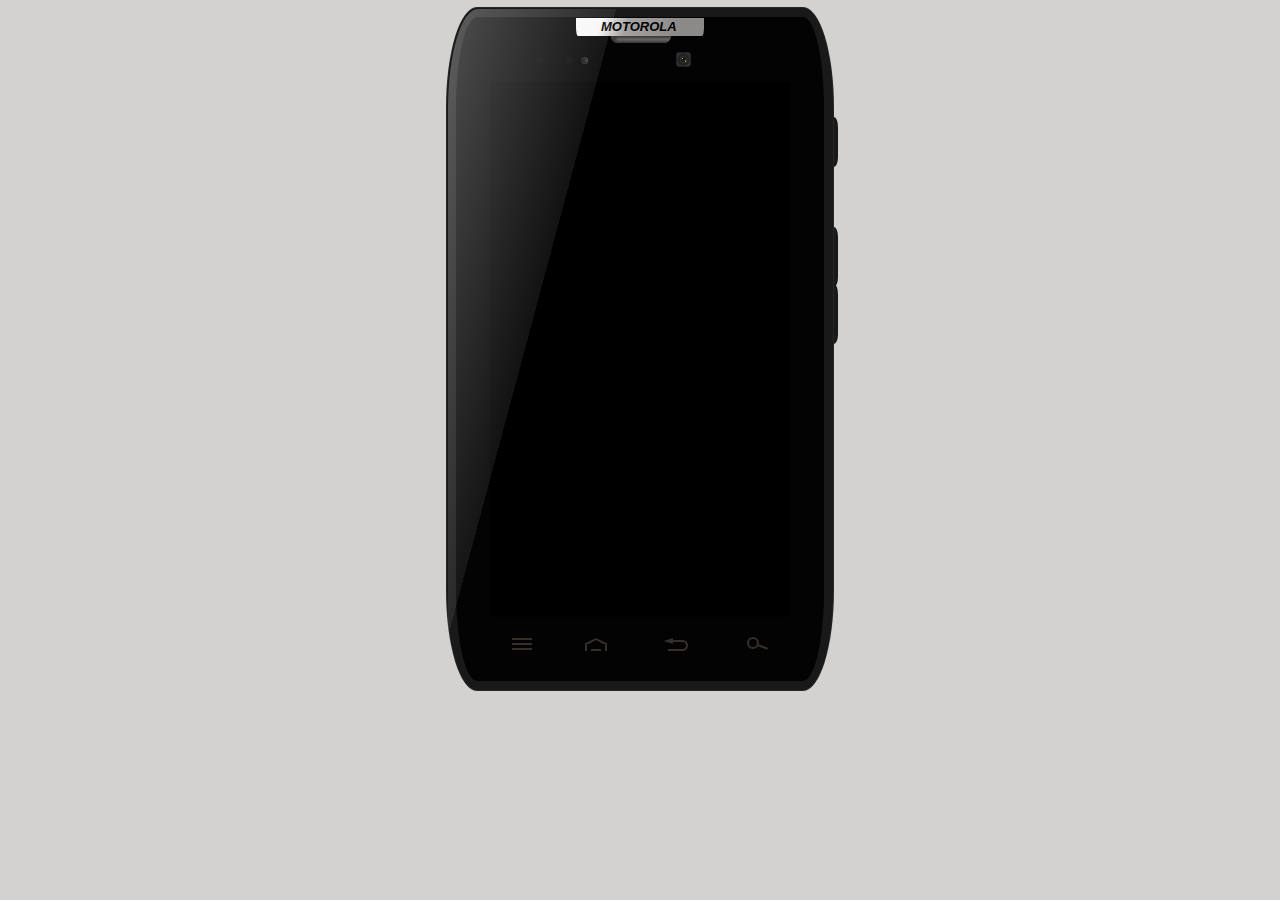
<file: index.html>
<html>
	<head>
	    <meta charset="UTF-8">
		<title>My moto xt910</title>
		<link rel="stylesheet" href="moto.css" />
	    <script src="moto.js"></script>
	</head>
	<style>
	    body{background-color:#D3D2D1;}
        .moto{
		   width:368px;
		   height:664px;
		   border:9px solid #191919;
		   position:relative;
		   background-color:#030303;
		   margin:auto;
		   -webkit-border-radius:30px/100px;
		      -moz-border-radius:30px/100px;
		           border-radius:30px/100px;
		   -webkit-box-shadow:0 0 0 1px #262626;
		      -moz-box-shadow:0 0 0 1px #262626;
		           box-shadow:0 0 0 1px #262626;
		}
		.moto:after{
		   content:'';
		   width:170px;
		   height:620px;
		   position:absolute;
		   top:-8px;
		   left:-8px;
		   z-index:9999;
		   -webkit-border-radius:30px 0 0 0/100px;
		      -moz-border-radius:30px 0 0 0/100px;
		           border-radius:30px 0 0 0/100px;
           background: -webkit-linear-gradient(-15deg,rgba(255,255,255,0.3) 0%,rgba(255,255,255,0.075) 50%,rgba(255,255,255,0) 50%, rgba(255,255,255,0) 100%);
	          background: -moz-linear-gradient(-15deg,rgba(255,255,255,0.3) 0%,rgba(255,255,255,0.075) 50%,rgba(255,255,255,0) 50%, rgba(255,255,255,0) 100%);
	           background: -ms-linear-gradient(-15deg,rgba(255,255,255,0.3) 0%,rgba(255,255,255,0.075) 50%,rgba(255,255,255,0) 50%, rgba(255,255,255,0) 100%);
	            background: -o-linear-gradient(-15deg,rgba(255,255,255,0.3) 0%,rgba(255,255,255,0.075) 50%,rgba(255,255,255,0) 50%, rgba(255,255,255,0) 100%);
		}
		.moto * {
	       -webkit-user-select: none; 
	        -khtml-user-select: none; 
	          -moz-user-select: none; 
	           -ms-user-select: none; 
	            -o-user-select: none; 
	               user-select: none;
        }
		.moto_logo{
		   width:78px;
		   height:14px;
		   font:italic bold 13px/13px arial,sans-serif;
		   color:#000;
		   position:absolute;
		   left:120px;
		   top:1px;
		   padding:2px 25px;
		   word-spacing; 5px;
		   -webkit-border-radius:0 0 10px 10px/50px;
		      -moz-border-radius:0 0 10px 10px/50px;
		           border-radius:0 0 10px 10px/50px;
		   background:-webkit-linear-gradient(-20deg,#faf9f8 0%,#F7F6F6 20%,#A5A3A1 40%,#8C8A88 80%);
		      background:-moz-linear-gradient(-20deg,#faf9f8 0%,#F7F6F6 20%,#A5A3A1 40%,#8C8A88 80%);
			   background:-ms-linear-gradient(-20deg,#faf9f8 0%,#F7F6F6 20%,#A5A3A1 40%,#8C8A88 80%);
		        background:-o-linear-gradient(-20deg,#faf9f8 0%,#F7F6F6 20%,#A5A3A1 40%,#8C8A88 80%);
		}
		.moto_earphone{
		   width:60px;
		   height:7px;
		   position:absolute;
		   left:155px;
		   top:19px;
		   background-color:#686766;
           -webkit-border-radius:0 0 10px 10px;
		      -moz-border-radius:0 0 10px 10px;
		           border-radius:0 0 10px 10px;
		   -webkit-box-shadow:inset 3px 0 2px 2px #3D3C3B;
		      -moz-box-shadow:inset 3px 0 2px 2px #3D3C3B;
		           box-shadow:inset 3px 0 2px 2px #3D3C3B;
		}
		.moto_hole1{
		   width:7px;
		   height:7px;
		   position:absolute;
		   left:80px;
		   top:40px;
		   background-color:#060606;
		   -webkit-border-radius:5px;
		      -moz-border-radius:5px;
		           border-radius:5px;
		}
		.moto_hole2{
		   width:7px;
		   height:7px;
		   position:absolute;
		   left:110px;
		   top:40px;
		   background-color:#080808;
		   -webkit-border-radius:5px;
		      -moz-border-radius:5px;
		           border-radius:5px;
		}
		.moto_hole3{
		   width:7px;
		   height:7px;
		   position:absolute;
		   left:125px;
		   top:40px;
		   overflow:hidden;
		   -webkit-border-radius:5px;
		      -moz-border-radius:5px;
		           border-radius:5px;
		   background:-webkit-linear-gradient(left,#202020 0%,#282828 70%,#51504f 110%);
		      background:-moz-linear-gradient(left,#202020 0%,#282828 70%,#51504f 110%);
			   background:-ms-linear-gradient(left,#202020 0%,#282828 70%,#51504f 110%);
		        background:-o-linear-gradient(left,#202020 0%,#282828 70%,#51504f 110%);
		           background:linear-gradient(left,#202020 0%,#282828 70%,#51504f 110%);
		}
		.moto_hole3:after{
		   content:'';
		   width:5px;
		   height:5px;
		   position:absolute;
		   top:1px;
		   -webkit-border-radius:5px;
		      -moz-border-radius:5px;
		           border-radius:5px;
		   background-color:rgba(0,0,0,0.3);
		}
		.moto_hole3:before{
		   content:'';
		   width:1px;
		   height:1px;
		   position:absolute;
		   top:3px;
		   left:4px;
		   background-color:rgba(255,255,255,0.3);
		}
		.moto_front_camera{
		   width:13px;
		   height:13px;
		   position:absolute;
		   top:35px;
		   left:220px;
		   border:1px solid #252223;
		   background-color:#373334;
		   -webkit-border-radius:3px;
		      -moz-border-radius:3px;
		           border-radius:3px;
		}
		.moto_front_camera:before{
		   content:'';
		   width:7px;
		   height:7px;
		   position:absolute;
           border:3px solid #252223;
		   background-color:#373334;
		   -webkit-border-radius:10px;
		      -moz-border-radius:10px;
		           border-radius:10px;
        }
		.moto_front_camera:after{
		   content:'';
		   width:5px;
		   height:5px;
		   position:absolute;
		   left:4px;
		   top:4px;
		   background-color:#161415;
		   -webkit-border-radius:10px;
		      -moz-border-radius:10px;
		           border-radius:10px;
		}
		.moto_front_camera2{
		   width:1px;
		   height:1px;
		   position:absolute;
		   left:5px;
		   top:5px;
		   z-index:1;
		   background-color:#8bdcbc;
		}
		.moto_front_camera2:after{
		   content:'';
		   width:1px;
		   height:2px;
		   position:absolute;
		   left:3px;
		   top:2px;
		   background-color:#7ACC52;
		   -webkit-transform:rotate(-40deg);
		      -moz-transform:rotate(-40deg);
	           -ms-transform:rotate(-40deg); 
	            -o-transform:rotate(-40deg);
	               transform:rotate(-40deg);
		}
		.moto_power_btn{
		   width:4px;
		   height:50px;
		   position:absolute;
		   left:378px;
		   top:100px;
           -webkit-border-radius:0 4px 4px 0/10px;
		      -moz-border-radius:0 4px 4px 0/10px;
		           border-radius:0 4px 4px 0/10px;
           background-color:#191919;
		}
		.moto_voice_up{
		   width:4px;
		   height:60px;
		   position:absolute;
		   left:378px;
		   top:210px;
           -webkit-border-radius:0 4px 4px 0/10px;
		      -moz-border-radius:0 4px 4px 0/10px;
		           border-radius:0 4px 4px 0/10px;
           background-color:#191919;
		}
		.moto_voice_down{
		   width:4px;
		   height:60px;
		   position:absolute;
		   left:378px;
		   top:267px;
           -webkit-border-radius:0 4px 4px 0/10px;
		      -moz-border-radius:0 4px 4px 0/10px;
		           border-radius:0 4px 4px 0/10px;
           background-color:#191919;
		}
		.moto_standby{
		   width:300px;
		   height:515px;
		   position:absolute;
		   top:85px;
		   left:34px;
		   z-index:99;
           background-color:rgba(0,0,0,0.35);
		}
		.moto_standby_fadeOut{
		   -webkit-animation:moto_standby_fadeOut 1s ease forwards;
		      -moz-animation:moto_standby_fadeOut 1s ease forwards;
		        -o-animation:moto_standby_fadeOut 1s ease forwards;
		           animation:moto_standby_fadeOut 1s ease forwards;
		}
		@-webkit-keyframes moto_standby_fadeOut{
		   from{opacity: 1;}
		   to{opacity: 0;}
        }
        @-moz-keyframes moto_standby_fadeOut{
	       from{opacity: 1;}
		   to{opacity: 0;}
        }
        @-o-keyframes moto_standby_fadeOut{
	       from{opacity: 1;}
		   to{opacity: 0;}
        }
        @keyframes moto_standby_fadeOut{
	       from{opacity: 1;}
		   to{opacity: 0;}
        }
		.moto_standby_time{
		   width:130px;
		   height:50px;
		   position:absolute;
		   top:8px;
		   left:5px;
		   color:rgba(255,255,255,0.9);
		   font:normal normal 50px/50px arial,sans-serif;
		}
		.moto_standby_date{
		   width:100px;
		   height:15px;
		   position:absolute;
		   top:60px;
		   left:8px;
		   color:rgba(255,255,255,0.8);
		   font:normal normal 13px/13px arial,sans-serif;
		}
		.moto_standby_sound{
		   width:68px;
		   height:30px;
		   position:absolute;
		   top:10px;
		   left:217px;
		   border:1px solid rgba(255,255,255,0.7);
		   -webkit-border-radius:15px;
		      -moz-border-radius:15px;
		           border-radius:15px;
		}
		.moto_standby_sound:before{
		   content:'';
		   width:30px;
		   height:30px;
		   position:absolute;
		   left:38px;
		   background-color:rgba(0,0,0,0.5);
		   -webkit-border-radius:15px;
		      -moz-border-radius:15px;
		           border-radius:15px;
		}
		.moto_standby_sound_yes{
		   width:6px;
		   height:6px;
		   position:absolute;
		   top:12px;
		   left:46px;
		   background-color:#fff;
		}
		.moto_standby_sound_yes:before{
		   content:'';
		   width:0;
		   height:0;
		   position:absolute;
		   left:-5px;
		   top:-5px;
		   border-top:8px solid transparent;
		   border-right:7px solid #fff;
		   border-bottom:8px solid transparent;
		   border-left:8px solid transparent;
		}
		.moto_standby_sound_yes:after{
		   content:'';
		   width:3px;
		   height:6px;
		   position:absolute;
		   left:11px;
		   background-color:#fff;
		   -webkit-border-radius:0 5px 5px 0;
		      -moz-border-radius:0 5px 5px 0;
		           border-radius:0 5px 5px 0;
		}
		.moto_standby_sound_no{
		   width:6px;
		   height:13px;
		   position:absolute;
		   top:7px;
		   left:12px;
		   border:1px solid rgba(255,255,255,0.7);
		}
		.moto_standby_sound_no:before{
		   content:'';
		   width:0;
		   height:0;
		   position:absolute;
		   left:-6px;
		   top:-1px;
		   border-top:7px solid transparent;
		   border-right:7px solid transparent;
		   border-bottom:7px solid transparent;
		   border-left:5px solid #fff;
		}
		.moto_standby_sound_no1{
		   content:'';
		   width:0;
		   height:0;
		   position:absolute;
		   left:0px;
		   top:-1px;
		   border-top:7px solid transparent;
		   border-right:5px solid #fff;
		   border-bottom:7px solid transparent;
		   border-left:7px solid transparent;
		}
		.moto_standby_sound_no2{
		   width:0;
		   height:0;
		   position:absolute;
		   left:-9px;
		   top:2px;
		   border-top:4px solid transparent;
		   border-right:4px solid #690a08;
		   border-bottom:4px solid transparent;
		   border-left:4px solid transparent;
		}
		.moto_standby_sound_no2:before{
		   content:'';
		   width:0;
		   height:0;
		   position:absolute;
		   left:-2px;
		   top:-6px;
		   border-top:3px solid transparent;
		   border-right:2px solid transparent;
		   border-bottom:3px solid transparent;
		   border-left:3px solid #690a08;
		}
		.moto_standby_sound_no2:after{
		   content:'';
		   width:0;
		   height:0;
		   position:absolute;
		   left:-2px;
		   top:0px;
		   border-top:3px solid transparent;
		   border-right:2px solid transparent;
		   border-bottom:3px solid transparent;
		   border-left:3px solid #690a08;
		}
		.moto_standby_sound_no3{
		   width:0;
		   height:0;
		   position:absolute;
		   left:7px;
		   top:2px;
		   border-top:4px solid transparent;
		   border-right:4px solid transparent;
		   border-bottom:4px solid transparent;
		   border-left:4px solid #690a08;
		}
		.moto_standby_sound_no3:before{
		   content:'';
		   width:0;
		   height:0;
		   position:absolute;
		   left:-4px;
		   top:-6px;
		   border-top:3px solid transparent;
		   border-right:2px solid #690a08;
		   border-bottom:3px solid transparent;
		   border-left:3px solid transparent;
		}
		.moto_standby_sound_no3:after{
		   content:'';
		   width:0;
		   height:0;
		   position:absolute;
		   left:-4px;
		   top:0px;
		   border-top:3px solid transparent;
		   border-right:2px solid #690a08;
		   border-bottom:3px solid transparent;
		   border-left:3px solid transparent;
		}
		.moto_standby hr{
		   width:280px;
		   height:1px;
		   position:absolute;
		   top:75px;
		   left:10px;
		   border:none;
		   display:block;
		   background-color:rgba(255,255,255,0.5);
		}
		.moto_awake_unlock{
		   width:39px;
		   height:39px;
		   position:absolute;
		   left:9px;
           border:1px solid #e4e4e4;
		   background-color:#737373;
		}
		.moto_awake_unlock:before{
		   content:'';
		   width:35px;
		   height:35px;
		   position:absolute;
		   left:2px;
		   top:2px;
		   background-color:#353535;
		}
		.moto_awake_unlock2{
		   width:16px;
		   height:14px;
		   position:absolute;
		   left:11px;
		   top:15px;
		   background-color:#fff;
		   border-top:1px solid #191919;
		}
        .moto_awake_unlock2:before{
		   content:'';
		   width:4px;
		   height:4px;
		   position:absolute;
		   left:6px;
		   top:3px;
		   background-color:#333333;
		   -webkit-border-radius:10px;
		      -moz-border-radius:10px;
		           border-radius:10px;
		}
		.moto_awake_unlock2:after{
		   content:'';
		   width:2px;
		   height:6px;
		   position:absolute;
		   left:7px;
		   top:5px;
		   background-color:#333333;
		}
		.moto_awake_unlock3{
		   width:7px;
		   height:7px;
		   position:absolute;
		   left:14px;
		   top:7px;
		   border-right:2px solid #fff;
		   border-top:2px solid #fff;
		   border-left:2px solid #fff;
		   -webkit-border-radius:5px 5px 0 0;
		      -moz-border-radius:5px 5px 0 0;
		           border-radius:5px 5px 0 0;
		}
		.moto_awake_unlock3:before{
		   content:'';
		   width:3px;
		   height:4px;
		   position:absolute;
		   left:-2px;
		   top:3px;
		   background-color:#333333;
		}
		.moto_standby_wave{
		   width:70px;
		   height:70px;
		   position:absolute;
		   top:331px;
		   left:114px;
		   border:1px solid #fff;
		   -webkit-border-radius:100%;
		      -moz-border-radius:100%;
		           border-radius:100%;
		   -webkit-animation:fadeOut 1.4s ease-out infinite;
		      -moz-animation:fadeOut 1.4s ease-out infinite;
		        -o-animation:fadeOut 1.4s ease-out infinite;
		           animation:fadeOut 1.4s ease-out infinite;
		}
		.moto_standby_wave2{
		   width:80px;
		   height:80px;
		   position:absolute;
		   top:326px;
		   left:109px;
		   border:1px solid rgba(255,255,255,0.8);
		   -webkit-border-radius:100%;
		      -moz-border-radius:100%;
		           border-radius:100%;
		   -webkit-animation:fadeOut2 1.4s ease-out 0.2s infinite;
		      -moz-animation:fadeOut2 1.4s ease-out 0.2s infinite;
		        -o-animation:fadeOut2 1.4s ease-out 0.2s infinite;
		           animation:fadeOut2 1.4s ease-out 0.2s infinite;
		}
		.moto_standby_wave3{
		   width:100px;
		   height:100px;
		   position:absolute;
		   top:316px;
		   left:99px;
		   border:1px solid rgba(255,255,255,0.7);
		   -webkit-border-radius:100%;
		      -moz-border-radius:100%;
		           border-radius:100%;
		   -webkit-animation:fadeOut3 1.4s ease-out 0.3s infinite;
		      -moz-animation:fadeOut3 1.4s ease-out 0.3s infinite;
		        -o-animation:fadeOut3 1.4s ease-out 0.3s infinite;
		           animation:fadeOut3 1.4s ease-out 0.3s infinite;
		}
		@-webkit-keyframes fadeOut{
	       from{-webkit-transform:scale(1); opacity: 1;}
	       to{-webkit-transform:scale(1.23); opacity: 0;}
        }
        @-moz-keyframes fadeOut{
	       from{-moz-transform:scale(1); opacity: 1;}
	       to{-moz-transform:scale(1.23); opacity: 0;}
        }
        @-o-keyframes fadeOut{
	       from{-o-transform:scale(1); opacity: 1;}
	       to{-0-transform:scale(1.23); opacity: 0;}
        }
        @keyframes fadeOut{
	       from{transform:scale(1); opacity: 1;}
	       to{transform:scale(1.23); opacity: 0;}
        }
        @-webkit-keyframes fadeOut2{
	       from{-webkit-transform:scale(1); opacity: 1;}
	       to{-webkit-transform:scale(1.25); opacity: 0;}
        }
        @-moz-keyframes fadeOut2{
	       from{-moz-transform:scale(1); opacity: 1;}
	       to{-moz-transform:scale(1.25); opacity: 0;}
        }
        @-o-keyframes fadeOut2{
	       from{-o-transform:scale(1); opacity: 1;}
	       to{-0-transform:scale(1.25); opacity: 0;}
        }
        @keyframes fadeOut2{
	       from{transform:scale(1); opacity: 1;}
	       to{transform:scale(1.25); opacity: 0;}
        }
		@-webkit-keyframes fadeOut3{
	       from{-webkit-transform:scale(1); opacity: 1;}
	       to{-webkit-transform:scale(1.5); opacity: 0;}
        }
        @-moz-keyframes fadeOut3{
	       from{-moz-transform:scale(1); opacity: 1;}
	       to{-moz-transform:scale(1.5); opacity: 0;}
        }
        @-o-keyframes fadeOut3{
	       from{-o-transform:scale(1); opacity: 1;}
	       to{-0-transform:scale(1.5); opacity: 0;}
        }
        @keyframes fadeOut3{
	       from{transform:scale(1); opacity: 1;}
	       to{transform:scale(1.5); opacity: 0;}
        }
		.moto_standby_start_btn{
		   width:60px;
		   height:60px;
		   position:absolute;
		   top:335px;
		   left:118px;
		   background-color:#252525;
		   border:2px solid rgba(255,255,255,0.6);
		   -webkit-border-radius:100%;
		      -moz-border-radius:100%;
		           border-radius:100%;
		   -webkit-box-shadow:inset 0 0 4px 1px rgba(255,255,255,0.3);
		      -moz-box-shadow:inset 0 0 4px 1px rgba(255,255,255,0.3);
		           box-shadow:inset 0 0 4px 1px rgba(255,255,255,0.3);
		}
		.moto_standby_start_btn:before{
		   content:'';
		   width:8px;
		   height:8px;
		   position:absolute;
		   top:32px;
		   left:16px;
		   border:4px solid #fff;
		   -webkit-border-radius:30px;
		      -moz-border-radius:30px;
		           border-radius:30px;
		}
		.moto_standby_start_btn:after{
		   content:'';
		   width:4px;
		   height:24px;
		   position:absolute;
		   top:14px;
		   left:31px;
		   background-color:#fff;
		   -webkit-border-radius:2px;
		      -moz-border-radius:2px;
		           border-radius:2px;
		   -webkit-transform:rotate(40deg);
		      -moz-transform:rotate(40deg);
	           -ms-transform:rotate(40deg); 
	            -o-transform:rotate(40deg);
	               transform:rotate(40deg);
		}
		.moto_standby_start_btn2{
		   width:4px;
		   height:4px;
		   position:absolute;
		   top:28px;
		   left:32px;
		   background-color:#fff;
		   -webkit-transform:rotate(40deg);
		      -moz-transform:rotate(40deg);
	           -ms-transform:rotate(40deg); 
	            -o-transform:rotate(40deg);
	               transform:rotate(40deg);
		}
		.moto_standby_start_btn2:before{
		   content:'';
		   width:4px;
		   height:4px;
		   position:absolute;
		   top:-8px;
		   left:0px;
		   background-color:#fff;
		}
		.moto_standby_click_cover{
		   width:300px;
		   height:515px;
		   position:absolute;
		   top:0px;
		   display:none;
           background-color:rgba(0,0,0,0.75);
		}
		.moto_standby_click_cover_fadeOut{
		   -webkit-animation:moto_standby_click_cover_fadeOut 3s ease-out forwards;
		      -moz-animation:moto_standby_click_cover_fadeOut 3s ease-out forwards;
		        -o-animation:moto_standby_click_cover_fadeOut 3s ease-out forwards;
		           animation:moto_standby_click_cover_fadeOut 3s ease-out forwards;
		}
	    @-webkit-keyframes moto_standby_click_cover_fadeOut{
		   0% {opacity: 0;}
		   10%,85% {opacity: 1;}
		   100% {opacity: 0;}
        }
        @-moz-keyframes moto_standby_click_cover_fadeOut{
	       0% {opacity: 0;}
		   10%,85% {opacity: 1;}
		   100% {opacity: 0;}
        }
        @-o-keyframes moto_standby_click_cover_fadeOut{
	       0% {opacity: 0;}
		   10%,85% {opacity: 1;}
		   100% {opacity: 0;}
        }
        @keyframes moto_standby_click_cover_fadeOut{
	    0% {opacity: 0;}
		   10%,85% {opacity: 1;}
		   100% {opacity: 0;}
        }
		.moto_standby_start_btn_cover{
		   width:66px;
		   height:66px;
		   position:absolute;
		   top:334px;
		   left:117px;
		   display:none;
		   background-color:rgba(0,0,0,0.8);
		   -webkit-border-radius:100px;
		      -moz-border-radius:100px;
		           border-radius:100px;
		}
		.moto_standby_start_btn_cover_fadeOut{
		   -webkit-animation:moto_standby_start_btn_cover_fadeOut 3s ease-out forwards;
		      -moz-animation:moto_standby_start_btn_cover_fadeOut 3s ease-out forwards;
		        -o-animation:moto_standby_start_btn_cover_fadeOut 3s ease-out forwards;
		           animation:moto_standby_start_btn_cover_fadeOut 3s ease-out forwards;
		}
		@-webkit-keyframes moto_standby_start_btn_cover_fadeOut{
		   0% {opacity: 0;}
		   10%,85% {opacity: 1;}
		   100% {opacity: 0;}
        }
        @-moz-keyframes moto_standby_start_btn_cover_fadeOut{
	       0% {opacity: 0;}
		   10%,85% {opacity: 1;}
		   100% {opacity: 0;}
        }
        @-o-keyframes moto_standby_start_btn_cover_fadeOut{
	       0% {opacity: 0;}
		   10%,85% {opacity: 1;}
		   100% {opacity: 0;}
        }
        @keyframes moto_standby_start_btn_cover_fadeOut{
	       0% {opacity: 0;}
		   10%,85% {opacity: 1;}
		   100% {opacity: 0;}
        }
		.moto_standby_option{
		   width:220px;
		   height:220px;
		   position:absolute;
		   top:255px;
		   left:38px;
		   display:none;
		   border:2px solid rgba(255,255,255,0.6);
		   -webkit-border-radius:100%;
		      -moz-border-radius:100%;
		           border-radius:100%;
		}
		.moto_standby_option_fadeOut{
		   -webkit-animation:moto_standby_option_fadeOut 3s ease-out forwards;
		      -moz-animation:moto_standby_option_fadeOut 3s ease-out forwards;
		        -o-animation:moto_standby_option_fadeOut 3s ease-out forwards;
		           animation:moto_standby_option_fadeOut 3s ease-out forwards;
		}
	    @-webkit-keyframes moto_standby_option_fadeOut{
		   0% {opacity: 0;}
		   10%,85% {opacity: 1;}
		   100% {opacity: 0;}
        }
        @-moz-keyframes moto_standby_option_fadeOut{
	       0% {opacity: 0;}
		   10%,85% {opacity: 1;}
		   100% {opacity: 0;}
        }
        @-o-keyframes moto_standby_option_fadeOut{
	       0% {opacity: 0;}
		   10%,85% {opacity: 1;}
		   100% {opacity: 0;}
        }
        @keyframes moto_standby_option_fadeOut{
	       0% {opacity: 0;}
		   10%,85% {opacity: 1;}
		   100% {opacity: 0;}
        }
		.moto_standby_option .moto_awake_shortcut_icon:nth-child(1){
		   left:75px;
		   top:-20px;
		}
		.moto_standby_option .moto_awake_shortcut_icon:nth-child(2){
		   left:78px;
		   top:190px;
		}
		.moto_standby_option .moto_awake_shortcut_icon:nth-child(3){
		   left:190px;
		   top:91px;
		}
		.moto_standby_option .moto_awake_shortcut_icon:nth-child(4){
		   left:-30px;
		   top:92px;
		}
		.moto_standby_start_btn:hover{
		   cursor:pointer;
		}
		.moto_awake_unlock:hover{
		   cursor:pointer;
		}
		.moto_power_btn:hover{
		   cursor:pointer;
		}
		.moto_awake{
		   width:300px;
		   height:535px;
		   position:absolute;
		   top:65px;
		   left:34px;
		   background-color:#000;
		}
		.moto_awake_cover{
		   width:300px;
		   height:535px;
		   position:absolute;
		   top:65px;
		   left:34px;
		   z-index:999;
		   background-color:#000;
		}
		.moto_awake_cover_fadeOut{
		   -webkit-animation:moto_awake_cover_fadeOut 0.5s ease-out forwards;
		      -moz-animation:moto_awake_cover_fadeOut 0.5s ease-out forwards;
		        -o-animation:moto_awake_cover_fadeOut 0.5s ease-out forwards;
		           animation:moto_awake_cover_fadeOut 0.5s ease-out forwards;
		}
		@-webkit-keyframes moto_awake_cover_fadeOut{
		   from{opacity: 1;}
		   to{opacity: 0;}
        }
        @-moz-keyframes moto_awake_cover_fadeOut{
	       from{opacity: 1;}
		   to{opacity: 0;}
        }
        @-o-keyframes moto_awake_cover_fadeOut{
	       from{opacity: 1;}
		   to{opacity: 0;}
        }
        @keyframes moto_awake_cover_fadeOut{
	       from{opacity: 1;}
		   to{opacity: 0;}
        }
		.moto_awake_header{
		   width:300px;
		   height:20px;
		   background-color:#000;
		}
		.moto_awake_tele{
		   position:absolute;
		   left:3px;
		   color:#2088aa;
		   font-size:11px;
		   line-height:20px;
		}
		.moto_awake_clock{
		   width:12px;
		   height:12px;
		   position:absolute;
		   top:4px;
		   right:76px;
		   background-color:#8c8a8c;
		   -webkit-border-radius:2px;
		      -moz-border-radius:2px;
		           border-radius:2px;
		}
		.moto_awake_clock:before{
		   content:'';
		   width:8px;
		   height:8px;
		   position:absolute;
		   left:2px;
		   top:2px;
		   background-color:#000;
           -webkit-border-radius:5px;
		      -moz-border-radius:5px;
		           border-radius:5px;
		}
		.moto_awake_clock:after{
		   content:'';
		   width:5px;
		   height:2px;
		   position:absolute;
		   top:-1px;
		   left:3px;
		   background-color:#8c8a8c;
		}
		.moto_awake_clock_hour{
		   width:1px;
		   height:5px;
		   position:absolute;
		   left:5px;
		   background-color:#989694;
		}
		.moto_awake_clock_minute{
		   width:3px;
		   height:1px;
		   position:absolute;
		   left:5px;
		   top:5px;
		   background-color:#989694;
		}
		.moto_awake_signal{
		   width:3px;
		   height:3px;
		   position:absolute;
		   right:65px;
		   top:12px;
		   background-color:#2088aa;
		}
		.moto_awake_signal:after{
		   content:'';
		   width:3px;
		   height:6px;
		   position:absolute;
		   right:-4px;
		   top:-3px;
		   background-color:#2088aa;
		}
		.moto_awake_signal:before{
		   content:'';
		   width:3px;
		   height:9px;
		   position:absolute;
		   right:-8px;
		   top:-6px;
		   background-color:#2088aa;
		}
		.moto_awake_battery{
		   width:6px;
		   height:9px;
		   position:absolute;
		   right:40px;
		   top:5px;
		   border:1px solid #8c8a8c;
		   background:-webkit-linear-gradient(top,#000,#020202 25%,#18a2d6 26%,#2088aa 200%);
		      background:-moz-linear-gradient(top,#000,#020202 25%,#18a2d6 26%,#2088aa 200%);
			   background:-ms-linear-gradient(top,#000,#020202 25%,#18a2d6 26%,#2088aa 200%);
		        background:-o-linear-gradient(top,#000,#020202 25%,#18a2d6 26%,#2088aa 200%);
		           background:linear-gradient(top,#000,#020202 25%,#18a2d6 26%,#2088aa 200%);
		}
		.moto_awake_battery:after{
		   content:'';
           width:4px;
		   height:1px;
		   position:absolute;
	       top:-2px;
		   left:1px;
		   background-color:#8c8a8c;
		}
		.moto_awake_now_time{
		   position:absolute;
		   right:3px;
		   color:#2088aa;
		   font-size:11px;
		   line-height:20px;
		}
		.moto_awake_background{
		   width:300px;
		   height:515px;
		   position:absolute;
		   top:20px;
		   overflow:hidden;
           background:-webkit-linear-gradient(bottom,#0e0000,#5a0400 10%,#730000 60%,#b50800 80%,#8F3333 110%);
		      background:-moz-linear-gradient(bottom,#0e0000,#5a0400 10%,#730000 60%,#b50800 80%,#8F3333 110%);
			   background:-ms-linear-gradient(bottom,#0e0000,#5a0400 10%,#730000 60%,#b50800 80%,#8F3333 110%);
		        background:-o-linear-gradient(bottom,#0e0000,#5a0400 10%,#730000 60%,#b50800 80%,#8F3333 110%);
		           background:linear-gradient(bottom,#0e0000,#5a0400 10%,#730000 60%,#b50800 80%,#8F3333 110%);
		}
		.moto_awake_background_imgae{
		   width:100px;
		   height:200px;
		   position:absolute;
		   top:130px;
		   left:50px;
		   border-width:0px 0px 0px 100px;
		   border-style:solid;
		   border-color:#fff;
		   background:#000;
		   -webkit-border-radius:100px;
		      -moz-border-radius:100px;
		           border-radius:100px;
		   -webkit-box-shadow:0 0 40px 20px rgba(255,255,255,0.4);
		      -moz-box-shadow:0 0 40px 20px rgba(255,255,255,0.4);
		           box-shadow:0 0 40px 20px rgba(255,255,255,0.4);
		}
		.moto_awake_background_imgae:before{
		   content:'';
		   width:100px;
		   height:100px;
		   position:absolute;
		   left:-50px;
		   background:#000;
		   -webkit-border-radius:100px;
		      -moz-border-radius:100px;
		           border-radius:100px;
		}
		.moto_awake_background_imgae:after{
		   content:'';
		   width:100px;
		   height:100px;
		   position:absolute;
		   left:-50px;
		   top:100px;
		   background:#fff;
		   -webkit-border-radius:100px;
		      -moz-border-radius:100px;
		           border-radius:100px;
		}
		.moto_awake_background_imgae2{
		   width:200px;
		   height:200px;
		   position:absolute;
		   top:0px;
		   left:-100px;
		   -webkit-border-radius:100px;
		      -moz-border-radius:100px;
		           border-radius:100px;
		   -webkit-box-shadow:inset 0 0 10px 5px rgba(255,255,255,0.3);
		      -moz-box-shadow:inset 0 0 10px 5px rgba(255,255,255,0.3);
		           box-shadow:inset 0 0 10px 5px rgba(255,255,255,0.3);
		}
		.moto_awake_background_imgae2:before{
		   content:'';
		   width:20px;
		   height:20px;
		   position:absolute;
		   left:90px;
		   top:40px;
		   background:#fff;
		   -webkit-border-radius:100px;
		      -moz-border-radius:100px;
		           border-radius:100px;
		}
		.moto_awake_background_imgae2:after{
		   content:'';
           width:20px;
		   height:20px;
		   position:absolute;
		   left:90px;
		   top:140px;
		   z-index:1;
		   background:#000;
		   -webkit-border-radius:100px;
		      -moz-border-radius:100px;
		           border-radius:100px;
		}
		.moto_awake_weather{
		   width:250px;
		   height:70px;
		   position:absolute;
		   top:45px;
		   left:25px;
		   background:-webkit-linear-gradient(left,transparent,rgba(16,97,195,0.9) 5%,rgba(16,97,195,0.5) 50%,rgba(16,97,195,0.3) 95%,transparent 100%);
		      background:-moz-linear-gradient(left,transparent,rgba(16,97,195,0.9) 5%,rgba(16,97,195,0.5) 50%,rgba(16,97,195,0.3) 95%,transparent 100%);
			   background:-ms-linear-gradient(left,transparent,rgba(16,97,195,0.9) 5%,rgba(16,97,195,0.5) 50%,rgba(16,97,195,0.3) 95%,transparent 100%);
		        background:-o-linear-gradient(left,transparent,rgba(16,97,195,0.9) 5%,rgba(16,97,195,0.5) 50%,rgba(16,97,195,0.3) 95%,transparent 100%);
		           background:linear-gradient(left,transparent,rgba(16,97,195,0.9) 5%,rgba(16,97,195,0.5) 50%,rgba(16,97,195,0.3) 95%,transparent 100%);
		}
		.moto_awake_weather:after{
		   content:'';
		   width:250px;
		   height:2px;
		   position:absolute;
		   top:-2px;
		   background:-webkit-linear-gradient(left,transparent,rgba(49,188,207,0.9) 5%,rgba(49,188,207,1) 50%,rgba(49,188,207,0.9) 95%,transparent 100%);
		      background:-moz-linear-gradient(left,transparent,rgba(49,188,207,0.9) 5%,rgba(49,188,207,1) 50%,rgba(49,188,207,0.9) 95%,transparent 100%);
			   background:-ms-linear-gradient(left,transparent,rgba(49,188,207,0.9) 5%,rgba(49,188,207,1) 50%,rgba(49,188,207,0.9) 95%,transparent 100%);
		        background:-o-linear-gradient(left,transparent,rgba(49,188,207,0.9) 5%,rgba(49,188,207,1) 50%,rgba(49,188,207,0.9) 95%,transparent 100%);
		           background:linear-gradient(left,transparent,rgba(49,188,207,0.9) 5%,rgba(49,188,207,1) 50%,rgba(49,188,207,0.9) 95%,transparent 100%);
		}
		.moto_awake_weather:before{
		   content:'';
		   width:250px;
		   height:2px;
		   position:absolute;
		   top:70px;
		   background:-webkit-linear-gradient(left,transparent,rgba(49,188,207,0.9) 5%,rgba(49,188,207,1) 50%,rgba(49,188,207,0.9) 95%,transparent 100%);
		      background:-moz-linear-gradient(left,transparent,rgba(49,188,207,0.9) 5%,rgba(49,188,207,1) 50%,rgba(49,188,207,0.9) 95%,transparent 100%);
			   background:-ms-linear-gradient(left,transparent,rgba(49,188,207,0.9) 5%,rgba(49,188,207,1) 50%,rgba(49,188,207,0.9) 95%,transparent 100%);
		        background:-o-linear-gradient(left,transparent,rgba(49,188,207,0.9) 5%,rgba(49,188,207,1) 50%,rgba(49,188,207,0.9) 95%,transparent 100%);
		           background:linear-gradient(left,transparent,rgba(49,188,207,0.9) 5%,rgba(49,188,207,1) 50%,rgba(49,188,207,0.9) 95%,transparent 100%);
		}
		.moto_awake_weather_large_temperature{
		   position:absolute;
		   left:-10px;
		   color:#fff;
		   text-shadow:7px 7px 3px #20354E;
		   font:45px arial,sans-serif;
		}
		.moto_awake_weather_detial{
		   position:absolute;
		   top:8px;
		   left:66px;
		   color:#fff;
		   font:15px arial,sans-serif;
		}
		.moto_awake_weather_sun{
		   width:60px;
		   height:60px;
		   position:absolute;
		   top:-10px;
		   left:185px;
		   z-index:1;
		   border:3px solid #fdfb98;
		   background:#fcf84c;
           -webkit-border-radius:50px;
		      -moz-border-radius:50px;
		           border-radius:50px;
		   -webkit-box-shadow:0 0 12px 5px rgba(252,247,62,0.6);
		      -moz-box-shadow:0 0 12px 5px rgba(252,247,62,0.6);
		           box-shadow:0 0 12px 5px rgba(252,247,62,0.6);
		}
		.moto_awake_weather_sun hr{
		   width:1px;
		   height:85px;
		   position:absolute;
		   top:-20px;
		   left:28px;
		   border:none;
		   display:block;
		   background:-webkit-linear-gradient(bottom,rgba(253,249,101,0),#fcf84c 50%,rgba(253,249,101,0) 100%);
		      background:-moz-linear-gradient(bottom,rgba(253,249,101,0),#fcf84c 50%,rgba(253,249,101,0) 100%);
			   background:-ms-linear-gradient(bottom,rgba(253,249,101,0),#fcf84c 50%,rgba(253,249,101,0) 100%);
		        background:-o-linear-gradient(bottom,rgba(253,249,101,0),#fcf84c 50%,rgba(253,249,101,0) 100%);
		           background:linear-gradient(bottom,rgba(253,249,101,0),#fcf84c 50%,rgba(253,249,101,0) 100%);
		}
		.moto_awake_weather_sun hr:nth-child(1){
		   -webkit-transform:rotate(18deg) scale(0.9);
		      -moz-transform:rotate(18deg) scale(0.9);
	           -ms-transform:rotate(18deg) scale(0.9); 
	            -o-transform:rotate(18deg) scale(0.9);
	               transform:rotate(18deg) scale(0.9);
		}
		.moto_awake_weather_sun hr:nth-child(2){
		   -webkit-transform:rotate(32deg) scale(0.84);
		      -moz-transform:rotate(32deg) scale(0.84);
	           -ms-transform:rotate(32deg) scale(0.84); 
	            -o-transform:rotate(32deg) scale(0.84);
	               transform:rotate(32deg) scale(0.84);
		}
		.moto_awake_weather_sun hr:nth-child(3){
		   -webkit-transform:rotate(54deg);
		      -moz-transform:rotate(54deg);
	           -ms-transform:rotate(54deg); 
	            -o-transform:rotate(54deg);
	               transform:rotate(54deg);
		}
		.moto_awake_weather_sun hr:nth-child(4){
		   -webkit-transform:rotate(77deg) scale(1.05);
		      -moz-transform:rotate(77deg) scale(1.05);
	           -ms-transform:rotate(77deg) scale(1.05); 
	            -o-transform:rotate(77deg) scale(1.05);
	               transform:rotate(77deg) scale(1.05);
		}
		.moto_awake_weather_sun hr:nth-child(5){
		   -webkit-transform:rotate(87deg) scale(0.87);
		      -moz-transform:rotate(87deg) scale(0.87);
	           -ms-transform:rotate(87deg) scale(0.87); 
	            -o-transform:rotate(87deg) scale(0.87);
	               transform:rotate(87deg) scale(0.87);
		}
		.moto_awake_weather_sun hr:nth-child(6){
		   -webkit-transform:rotate(105deg) scale(0.95);
		      -moz-transform:rotate(105deg) scale(0.95);
	           -ms-transform:rotate(105deg) scale(0.95); 
	            -o-transform:rotate(105deg) scale(0.95);
	               transform:rotate(105deg) scale(0.95);
		}
		.moto_awake_weather_sun hr:nth-child(7){
		   -webkit-transform:rotate(126deg) scale(0.86);
		      -moz-transform:rotate(126deg) scale(0.86);
	           -ms-transform:rotate(126deg) scale(0.86); 
	            -o-transform:rotate(126deg) scale(0.86);
	               transform:rotate(126deg) scale(0.86);
		}
		.moto_awake_weather_sun hr:nth-child(8){
		   -webkit-transform:rotate(144deg) scale(0.9);
		      -moz-transform:rotate(144deg) scale(0.9);
	           -ms-transform:rotate(144deg) scale(0.9); 
	            -o-transform:rotate(144deg) scale(0.9);
	               transform:rotate(144deg) scale(0.9);
		}
		.moto_awake_weather_sun hr:nth-child(9){
		   -webkit-transform:rotate(162deg);
		      -moz-transform:rotate(162deg);
	           -ms-transform:rotate(162deg); 
	            -o-transform:rotate(162deg);
	               transform:rotate(162deg);
		}
		.moto_awake_weather_sun hr:nth-child(10){
		   -webkit-transform:rotate(180deg) scale(0.9);
		      -moz-transform:rotate(180deg) scale(0.9);
	           -ms-transform:rotate(180deg) scale(0.9); 
	            -o-transform:rotate(180deg) scale(0.9);
	               transform:rotate(180deg) scale(0.9);
		}
		.moto_awake_weather_sun hr:nth-child(11){
		   -webkit-transform:rotate(189deg) scale(1.05);
		      -moz-transform:rotate(189deg) scale(1.05);
	           -ms-transform:rotate(189deg) scale(1.05); 
	            -o-transform:rotate(189deg) scale(1.05);
	               transform:rotate(189deg) scale(1.05);
		}
		.moto_awake_weather_sun hr:nth-child(12){
		   -webkit-transform:rotate(207deg) scale(0.92);
		      -moz-transform:rotate(207deg) scale(0.92);
	           -ms-transform:rotate(207deg) scale(0.92); 
	            -o-transform:rotate(207deg) scale(0.92);
	               transform:rotate(207deg) scale(0.92);
		}
		.moto_awake_weather_sun hr:nth-child(13){
		   -webkit-transform:rotate(225deg) scale(0.88);
		      -moz-transform:rotate(225deg) scale(0.88);
	           -ms-transform:rotate(225deg) scale(0.88); 
	            -o-transform:rotate(225deg) scale(0.88);
	               transform:rotate(225deg) scale(0.88);
		}
		.moto_awake_weather_sun hr:nth-child(14){
		   -webkit-transform:rotate(243deg) scale(0.88);
		      -moz-transform:rotate(243deg) scale(0.88);
	           -ms-transform:rotate(243deg) scale(0.88); 
	            -o-transform:rotate(243deg) scale(0.88);
	               transform:rotate(243deg) scale(0.88);
		}
		.moto_awake_weather_sun hr:nth-child(15){
		   -webkit-transform:rotate(261deg);
		      -moz-transform:rotate(261deg);
	           -ms-transform:rotate(261deg); 
	            -o-transform:rotate(261deg);
	               transform:rotate(261deg);
		}
		.moto_awake_weather_sun hr:nth-child(16){
		   -webkit-transform:rotate(279deg) scale(0.83);
		      -moz-transform:rotate(279deg) scale(0.83);
	           -ms-transform:rotate(279deg) scale(0.83); 
	            -o-transform:rotate(279deg) scale(0.83);
	               transform:rotate(279deg) scale(0.83);
		}
		.moto_awake_weather_sun hr:nth-child(17){
		   -webkit-transform:rotate(300deg) scale(0.95);
		      -moz-transform:rotate(300deg) scale(0.95);
	           -ms-transform:rotate(300deg) scale(0.95); 
	            -o-transform:rotate(300deg) scale(0.95);
	               transform:rotate(300deg) scale(0.95);
		}
		.moto_awake_weather_sun hr:nth-child(18){
		   -webkit-transform:rotate(315deg) scale(1.05);
		      -moz-transform:rotate(315deg) scale(1.05);
	           -ms-transform:rotate(315deg) scale(1.05); 
	            -o-transform:rotate(315deg) scale(1.05);
	               transform:rotate(315deg) scale(1.05);
		}
		.moto_awake_weather_sun hr:nth-child(19){
		   -webkit-transform:rotate(337deg) scale(0.98);
		      -moz-transform:rotate(337deg) scale(0.98);
	           -ms-transform:rotate(337deg) scale(0.98); 
	            -o-transform:rotate(337deg) scale(0.98);
	               transform:rotate(337deg) scale(0.98);
		}
		.moto_awake_weather_sun hr:nth-child(20){
		   -webkit-transform:rotate(351deg) scale(0.9);
		      -moz-transform:rotate(351deg) scale(0.9);
	           -ms-transform:rotate(351deg) scale(0.9); 
	            -o-transform:rotate(351deg) scale(0.9);
	               transform:rotate(351deg) scale(0.9);
		}
		.moto_awake_weather_clouds{
		   width:100px;
		   height:50px;
		   position:absolute;
		   top:8px;
		   left:160px;
		   z-index:1;
		}
		
		.moto_awake_weather_clouds span{
		   width:7px;
		   height:5px;
		   position:absolute;
		   top:0px;
		   left:0px;
		   display:block;
		   background:rgba(255,255,255,0.7);
           -webkit-border-radius:10px;
		      -moz-border-radius:10px;
		           border-radius:10px;
		   -webkit-box-shadow:0 0 5px 2px rgba(255,255,255,0.9);
		      -moz-box-shadow:0 0 5px 2px rgba(255,255,255,0.9);
		           box-shadow:0 0 5px 2px rgba(255,255,255,0.9);
		   -webkit-transform:rotate(-10deg) scaleX(1.3);
		      -moz-transform:rotate(-10deg) scaleX(1.3);
	           -ms-transform:rotate(-10deg) scaleX(1.3); 
	            -o-transform:rotate(-10deg) scaleX(1.3);
	               transform:rotate(-10deg) scaleX(1.3);
		}
		.moto_awake_weather_clouds span:nth-child(1){
		   left:32px;
		   top:3px;
		}
		.moto_awake_weather_clouds span:nth-child(2){
		   left:44px;
		   top:4px;
		}
		.moto_awake_weather_clouds span:nth-child(3){
		   left:56px;
		   top:-1px;
		}
		.moto_awake_weather_clouds span:nth-child(4){
		   left:44px;
		   top:-4px;
		}
        .moto_awake_weather_clouds span:nth-child(5){
		   left:47px;
		   top:8px;
		}
		.moto_awake_weather_clouds span:nth-child(6){
		   left:50px;
		   top:12px;
		}
		.moto_awake_weather_clouds span:nth-child(7){
		   left:64px;
		   top:11px;
		}
		.moto_awake_weather_clouds span:nth-child(8){
		   left:52px;
		   top:16px;
		}
		.moto_awake_weather_clouds span:nth-child(9){
		   left:56px;
		   top:17px;
		}
		.moto_awake_weather_clouds span:nth-child(10){
		   left:63px;
		   top:17px;
		}
		.moto_awake_weather_clouds span:nth-child(11){
		   left:70px;
		   top:13px;
		}
		.moto_awake_weather_clouds span:nth-child(12){
		   left:78px;
		   top:1px;
		}
		.moto_awake_weather_clouds span:nth-child(13){
		   left:78px;
		   top:5px;
		}
		.moto_awake_weather_clouds span:nth-child(14){
		   left:43px;
		   top:19px;
		}
		.moto_awake_weather_clouds span:nth-child(15){
		   left:63px;
		   top:22px;
		}
		.moto_awake_weather_clouds span:nth-child(16){
		   left:71px;
		   top:19px;
		}
		.moto_awake_weather_clouds span:nth-child(17){
		   left:76px;
		   top:23px;
		}
		.moto_awake_weather_clouds span:nth-child(18){
		   left:58px;
		   top:29px;
		}
		.moto_awake_weather_clouds span:nth-child(19){
		   left:53px;
		   top:35px;
		}
		.moto_awake_weather_clouds span:nth-child(20){
		   left:48px;
		   top:37px;
		}
		.moto_awake_weather_clouds span:nth-child(21){
		   left:43px;
		   top:38px;
		}
		.moto_awake_weather_clouds span:nth-child(22){
		   left:38px;
		   top:39px;
		}
		.moto_awake_weather_clouds span:nth-child(23){
		   left:46px;
		   top:43px;
		}
		.moto_awake_weather_clouds span:nth-child(24){
		   left:54px;
		   top:42px;
		}
		.moto_awake_weather_clouds span:nth-child(25){
		   left:63px;
		   top:39px;
		}
		.moto_awake_weather_clouds span:nth-child(26){
		   left:34px;
		   top:15px;
		}
		.moto_awake_weather_clouds span:nth-child(27){
		   left:28px;
		   top:13px;
		}
		.moto_awake_weather_clouds span:nth-child(28){
		   left:23px;
		   top:15px;
		}
		.moto_awake_weather_clouds span:nth-child(29){
		   left:28px;
		   top:25px;
		}
		.moto_awake_weather_clouds span:nth-child(30){
		   left:30px;
		   top:29px;
		}
		.moto_awake_weather_clouds span:nth-child(31){
		   left:34px;
		   top:34px;
		}
		.moto_awake_weather_clouds span:nth-child(32){
		   left:24px;
		   top:28px;
		}
		.moto_awake_weather_clouds span:nth-child(33){
		   left:43px;
		   top:27px;
		}
		.moto_awake_weather_clouds span:nth-child(34){
		   left:55px;
		   top:45px;
		}
		.moto_awake_weather_clouds span:nth-child(35){
		   left:70px;
		   top:40px;
		}
		.moto_awake_weather_clouds2 span{
		   width:5px;
		   height:10px;
		   position:absolute;
		   top:0px;
		   left:0px;
		   display:block;
		   background:rgba(255,255,255,0.3);
           -webkit-border-radius:10px;
		      -moz-border-radius:10px;
		           border-radius:10px;
		   -webkit-box-shadow:0 0 5px 3px rgba(255,255,255,0.4);
		      -moz-box-shadow:0 0 5px 3px rgba(255,255,255,0.4);
		           box-shadow:0 0 5px 3px rgba(255,255,255,0.4);
		   -webkit-transform:scale(1.9,0.3);
		      -moz-transform:scale(1.9,0.3);
	           -ms-transform:scale(1.9,0.3); 
	            -o-transform:scale(1.9,0.3);
	               transform:scale(1.9,0.3);
		}
		.moto_awake_weather_clouds2 span:nth-child(1){
		   left:17px;
		   top:41px;
		}
		.moto_awake_weather_clouds2 span:nth-child(2){
		   left:13px;
		   top:45px;
		}
		.moto_awake_weather_clouds2 span:nth-child(3){
		   left:-2px;
		   top:42px;
		}
		.moto_awake_weather_clouds2 span:nth-child(4){
		   left:10px;
		   top:37px;
		}
		.moto_awake_weather_clouds2 span:nth-child(5){
		   left:7px;
		   top:40px;
		}
		.moto_awake_weather_clouds2 span:nth-child(6){
		   left:22px;
		   top:43px;
		}
		.moto_awake_weather_clouds2 span:nth-child(7){
		   left:18px;
		   top:23px;
		}
		.moto_awake_weather_clouds2 span:nth-child(8){
		   left:10px;
		   top:22px;
		}
		.moto_awake_weather_clouds2 span:nth-child(9){
		   left:3px;
		   top:18px;
		}
		.moto_awake_weather_clouds2 span:nth-child(10){
		   left:20px;
		   top:18px;
		}
		.moto_awake_weather_clouds2 span:nth-child(11){
		   left:18px;
		   top:15px;
		}
		.moto_awake_weather_clouds2 span:nth-child(12){
		   left:11px;
		   top:18px;
		}
		.moto_awake_weather_clouds2 span:nth-child(13){
		   left:80px;
		   top:48px;
		}
		.moto_awake_weather_clouds2 span:nth-child(14){
		   left:75px;
		   top:45px;
		}
		.moto_awake_weather_clouds2 span:nth-child(15){
		   left:70px;
		   top:50px;
		}
		.moto_awake_weather_clouds2 span:nth-child(16){
		   left:59px;
		   top:50px;
		}
		.moto_awake_weather_clouds2 span:nth-child(17){
		   left:40px;
		   top:48px;
		}
		.moto_awake_weather_clouds2 span:nth-child(18){
		   left:64px;
		   top:53px;
		}
		.moto_awake_weather_clouds2 span:nth-child(19){
		   left:27px;
		   top:-10px;
		}
		.moto_awake_weather_clouds2 span:nth-child(20){
		   left:27px;
		   top:-4px;
		}
		.moto_awake_weather_clouds2 span:nth-child(21){
		   left:13px;
		   top:-7px;
		}
		.moto_awake_weather_clouds2 span:nth-child(22){
		   left:22px;
		}
		.moto_awake_weather_clouds2 span:nth-child(23){
		   left:87px;
		   top:36px;
		}
        .moto_awake_weather_clouds2 span:nth-child(24){
		   left:82px;
		   top:25px;
		}
		.moto_awake_weather_clouds2 span:nth-child(25){
		   left:95px;
		   top:32px;
		}
		.moto_awake_weather_clouds2 span:nth-child(26){
		   left:90px;
		   top:28px;
		}
		.moto_awake_weather_clouds2 span:nth-child(27){
		   left:70px;
		   top:30px;
		}
		.moto_awake_weather_clouds2 span:nth-child(28){
		   left:73px;
		   top:30px;
		}
		.moto_awake_weather_clouds2 span:nth-child(29){
		   left:77px;
		   top:30px;
		}
		.moto_awake_weather_clouds2 span:nth-child(30){
		   left:82px;
		   top:33px;
		}
		.moto_awake_task{
		   width:130px;
		   height:190px;
		   position:absolute;
		   top:140px;
		   left:15px;
		   z-index:2;
		   background:-webkit-linear-gradient(top,#070809,#272c33);
		      background:-moz-linear-gradient(top,#070809,#272c33);
			   background:-ms-linear-gradient(top,#070809,#272c33);
		        background:-o-linear-gradient(top,#070809,#272c33);
		           background:linear-gradient(top,#070809,#272c33);   
		}
		.moto_awake_task:after{
		   content:'';
		   width:130px;
		   height:2px;
		   position:absolute;
		   top:188px;
		   background:#34b4e3;
		}
		.moto_awake_task:before{
		   content:'';
		   width:130px;
		   height:3px;
		   position:absolute;
		   top:80px;
		   background:#47484a;
		}
		.moto_awake_task_top{
		   width:130px;
		   height:2px;
		   position:absolute;
		   top:40px;
		   background:#34b4e3;
		}
		.moto_awake_task_top:after{
		   content:'';
		   width:130px;
		   height:30px;
		   position:absolute;
		   top:-30px;
		   background:-webkit-linear-gradient(bottom,rgba(56,130,165,0.9),rgba(43,86,113,0.3) 40%,rgba(21,37,51,0) 90%);
	          background:-moz-linear-gradient(bottom,rgba(56,130,165,0.9),rgba(43,86,113,0.3) 40%,rgba(21,37,51,0) 90%);
	           background:-ms-linear-gradient(bottom,rgba(56,130,165,0.9),rgba(43,86,113,0.3) 40%,rgba(21,37,51,0) 90%);
	            background:-o-linear-gradient(bottom,rgba(56,130,165,0.9),rgba(43,86,113,0.3) 40%,rgba(21,37,51,0) 90%);
				   background:linear-gradient(bottom,rgba(56,130,165,0.9),rgba(43,86,113,0.3) 40%,rgba(21,37,51,0) 90%);
		}
		.moto_awake_task_top:before{
		   content:'';
		   width:130px;
		   height:10px;
		   position:absolute;
		   top:-40px;
		   background:-webkit-linear-gradient(top,rgba(11,29,49,0.9),rgba(7,17,27,0.3) 40%,rgba(21,37,51,0) 90%);
	          background:-moz-linear-gradient(top,rgba(11,29,49,0.9),rgba(7,17,27,0.3) 40%,rgba(21,37,51,0) 90%);
	           background:-ms-linear-gradient(top,rgba(11,29,49,0.9),rgba(7,17,27,0.3) 40%,rgba(21,37,51,0) 90%);
	            background:-o-linear-gradient(top,rgba(11,29,49,0.9),rgba(7,17,27,0.3) 40%,rgba(21,37,51,0) 90%);
				   background:linear-gradient(top,rgba(11,29,49,0.9),rgba(7,17,27,0.3) 40%,rgba(21,37,51,0) 90%);
		}
		.moto_awake_task_top_calender{
		   width:45px;
		   height:40px;
		   position:absolute;
		   top:-50px;
		   left:10px;
		   z-index:1;
		   background:#F4F4F5;
           -webkit-border-radius:4px 4px 0 0;
		      -moz-border-radius:4px 4px 0 0;
		           border-radius:4px 4px 0 0;
		}
		.moto_awake_task_top_calender:before{
		   content:'';
		   width:45px;
		   height:1px;
		   position:absolute;
		   top:40px;
		   border-bottom:1px solid #00439f;
		   background:#004eba;
		}
        .moto_awake_task_top_calender:after{
		   content:'';
		   width:43px;
		   height:1px;
		   position:absolute;
		   top:43px;
		   left:1px;
		   background:#00439f;
		   -webkit-box-shadow:0 1px 2px 1px #262626;
		      -moz-box-shadow:0 1px 2px 1px #262626;
		           box-shadow:0 1px 2px 1px #262626;
		}
		.moto_awake_task_top_calender_top{
		   width:45px;
		   height:18px;
		   background:#e0e8ef;
		   -webkit-border-radius:4px 4px 0 0;
		      -moz-border-radius:4px 4px 0 0;
		           border-radius:4px 4px 0 0;
		}
		.moto_awake_task_top_calender_hoop{
		   width:40px;
		   height:5px;
		   margin-left:3px;
		}
		.moto_awake_task_top_calender_hoop span{
		   width:4px;
		   height:4px;
		   display:block;
		   float:left;
		   margin-left:1px;
		   margin-top:1px;
		   background:#aa0700;
		   -webkit-border-radius:20px;
		      -moz-border-radius:20px;
		           border-radius:20px;
		   -webkit-transform:scale(0.9,0.9);
		      -moz-transform:scale(0.9,0.9);
	           -ms-transform:scale(0.9,0.9); 
	            -o-transform:scale(0.9,0.9);
	               transform:scale(0.9,0.9);
		}
		.moto_awake_task_top_calender_hoop span:after{
		   content:'';
		   width:1px;
		   height:6px;
		   position:absolute;
		   top:-4px;
		   left:0.5px;
		   background:-webkit-linear-gradient(top,#7b7d7f,#C7C5C7 20%,#7b7d7f 30%,#313030);
		      background:-moz-linear-gradient(top,#7b7d7f,#C7C5C7 20%,#7b7d7f 30%,#313030);
			   background:-ms-linear-gradient(top,#7b7d7f,#C7C5C7 20%,#7b7d7f 30%,#313030);
		        background:-o-linear-gradient(top,#7b7d7f,#C7C5C7 20%,#7b7d7f 30%,#313030);
		           background:linear-gradient(top,#7b7d7f,#C7C5C7 20%,#7b7d7f 30%,#313030);
		}
		.moto_awake_task_top_calender_hoop span:before{
		   content:'';
		   width:2px;
		   height:3px;
		   position:absolute;
		   left:1px;
		   top:-4px;
		   background:-webkit-linear-gradient(right,rgba(0,0,0,0.7),rgba(0,0,0,0));
		      background:-moz-linear-gradient(right,rgba(0,0,0,0.7),rgba(0,0,0,0));
	           background:-ms-linear-gradient(right,rgba(0,0,0,0.7),rgba(0,0,0,0));
	            background:-o-linear-gradient(right,rgba(0,0,0,0.7),rgba(0,0,0,0));
	               background:linear-gradient(right,rgba(0,0,0,0.7),rgba(0,0,0,0));
		}
		.moto_awake_task_top_calender_month{
           position:absolute;
		   top:4px;
		   left:1px;
		   color:#13286d;
		}
		.moto_awake_task_top_calender_month:after{
		   content:'3';
		   position:absolute;
		   left:2px;
		   font:bold 12px/12px arial,sans-serif;
		}
		.moto_awake_task_top_calender_month:before{
		   content:'月';
		   position:absolute;
		   left:9px;
		   font:11px/12px arial,sans-serif;
		   -webkit-transform:scaleY(0.9);
		      -moz-transform:scaleY(0.9);
	           -ms-transform:scaleY(0.9); 
	            -o-transform:scaleY(0.9);
	               transform:scaleY(0.9);
		}
		.moto_awake_task_top_calender_right{
		   width:15px;
		   height:10px;
		   position:absolute;
		   left:28px;
		   top:7px;
		}
		.moto_awake_task_top_calender_right div b{
		   width:1px;
		   height:1px;
		   float:left;
		   margin-right:1px;
		   margin-bottom:1px;
		   background:#B6BCC9;
		}
		.moto_awake_task_top_calender_day{
		   margin-left:10px;
		   color:#13286d;
		   font:bold 20px/22px arial,sans-serif;
		}
        .moto_awake_task_top_date{
		   position:absolute;
		   top:-35px;
		   left:60px;
		   color:#fff;
		   z-index:1;
		   font:bold 13px/14px arial,sans-serif;
		}
		.moto_awake_task_center{
		   width:100px;
		   height:20px;
		   position:absolute;
		   top:45px;
		   left:22px;
		   color:#fff;
           font:12px arial,sans-serif;
		}
		.moto_awake_task_center:after{
		   content:'';
		   width:13px;
		   height:13px;
		   position:absolute;
		   top:2px;
		   left:-17px;
		   background:#29A329;
		}
		.moto_awake_task_center .moto_awake_task_center_time{
		   position:absolute;
		   top:17px;
		   left:-2px;
		}
		.moto_awake_control{
		   width:270px;
		   height:80px;
		   position:absolute;
		   top:353px;
		   left:15px;
		   background:#222222;
		   overflow:hidden;
           -webkit-border-radius:3px;
		      -moz-border-radius:3px;
		           border-radius:3px;
		}
		.moto_awake_control_vertical{
		   width:270px;
		   height:80px;
		   position:absolute;
		   top:-8px;
		   z-index:1;
		}
		.moto_awake_control_vertical hr{
		   width:1px;
		   height:80px;
		   float:left;
		   margin-left:54px;
		   display:block;
		   border:none;
		   background:#181818;
		}
		.moto_awake_control_horizontal{
		   width:280px;
		   height:5px;
		   position:absolute;
		   top:69px;
		}
		.moto_awake_control_horizontal hr{
		   width:55px;
		   height:3px;
		   float:left;
		   display:block;
		   border:none;
		   background:#646464;
		}
		.moto_awake_control_horizontal hr:nth-child(4){
		   background:#3db9e7;
		}
		.moto_awake_control_horizontal hr:nth-child(5){
		   background:#3db9e7;
		}
		.moto_awake_control_wifi{
		   width:30px;
		   height:30px;
		   position:absolute;
		   top:30px;
		   left:12px;
		   background:#646464;
		   -webkit-border-radius:20px;
		      -moz-border-radius:20px;
		           border-radius:20px;
		}
		.moto_awake_control_wifi:before{
		   content:'';
		   width:24px;
		   height:24px;
		   position:absolute;
		   top:3px;
		   left:3px;
		   background:#222222;
		   -webkit-border-radius:20px;
		      -moz-border-radius:20px;
		           border-radius:20px;
		}
		.moto_awake_control_wifi:after{
		   content:'';
		   width:22px;
		   height:22px;
		   position:absolute;
		   top:4px;
		   left:4px;
		   background:#646464;
		   -webkit-border-radius:20px;
		      -moz-border-radius:20px;
		           border-radius:20px;
		}
		.moto_awake_control_wifi2{
		   width:16px;
		   height:16px;
           position:absolute;
		   top:7px;
		   left:7px;
		   z-index:1;
		   background:#222222;
		   -webkit-border-radius:20px;
		      -moz-border-radius:20px;
		           border-radius:20px;
		}
		.moto_awake_control_wifi2:before{
		   content:'';
		   width:14px;
		   height:14px;
           position:absolute;
		   top:1px;
		   left:1px;
		   background:#646464;
		   -webkit-border-radius:20px;
		      -moz-border-radius:20px;
		           border-radius:20px;
		}
		.moto_awake_control_wifi2:after{
		   content:'';
		   width:8px;
		   height:8px;
		   position:absolute;
		   top:4px;
		   left:4px;
		   background:#222222;
		   -webkit-border-radius:20px;
		      -moz-border-radius:20px;
		           border-radius:20px;
		}
		.moto_awake_control_wifi3{
		   width:6px;
		   height:6px;
           position:absolute;
		   top:5px;
		   left:5px;
		   z-index:2;
		   background:#646464;
		   -webkit-border-radius:20px;
		      -moz-border-radius:20px;
		           border-radius:20px;
		}
		.moto_awake_control_wifi3:before{
		   content:'';
		   width:30px;
		   height:15px;
		   top:1px;
		   left:-19px;
		   position:absolute;
		   background:#222222;
		   -webkit-border-radius:0 0 20px 20px;
		      -moz-border-radius:0 0 20px 20px;
		           border-radius:0 0 20px 20px;
		   -webkit-transform:rotate(45deg);
		      -moz-transform:rotate(45deg);
	           -ms-transform:rotate(45deg); 
	            -o-transform:rotate(45deg);
	               transform:rotate(45deg);
		}
		.moto_awake_control_wifi3:after{
		   content:'';
		   width:40px;
		   height:20px;
		   top:3px;
		   left:-11px;
		   position:absolute;
		   background:#222222;
		   -webkit-border-radius:0 0 20px 20px;
		      -moz-border-radius:0 0 20px 20px;
		           border-radius:0 0 20px 20px;
		   -webkit-transform:rotate(-45deg);
		      -moz-transform:rotate(-45deg);
	           -ms-transform:rotate(-45deg); 
	            -o-transform:rotate(-45deg);
	               transform:rotate(-45deg);
		}
		.moto_awake_control_bluetooth{
		   width:13px;
		   height:19px;
		   position:absolute;
		   left:75px;
		   top:30px;
		   background:#646464;
		   -webkit-border-radius:5px;
		      -moz-border-radius:5px;
		           border-radius:5px;
		}
		.moto_awake_control_bluetooth:before{
		   content:'';
		   width:0px;
		   height:0px;
		   position:absolute;
		   top:5px;
		   left:3px;
		   border-top:4px solid transparent;
		   border-right:4px solid transparent;
		   border-bottom:4px solid transparent;
		   border-left:4px solid #222222;
		}
		.moto_awake_control_bluetooth:after{
		   content:'';
		   width:0px;
		   height:0px;
		   position:absolute;
		   top:6px;
		   left:2px;
		   border-top:3px solid transparent;
		   border-right:3px solid transparent;
		   border-bottom:3px solid transparent;
		   border-left:3px solid #646464;
		}
		.moto_awake_control_bluetooth span:nth-child(1){
		   width:0px;
		   height:0px;
		   position:absolute;
		   top:1px;
		   left:6px;
		   border-top:5px solid transparent;
		   border-right:5px solid transparent;
		   border-bottom:5px solid transparent;
		   border-left:5px solid #222222;
		}
		.moto_awake_control_bluetooth span:nth-child(1):before{
		   content:'';
		   width:0px;
		   height:0px;
		   position:absolute;
		   top:-2px;
		   left:-4px;
		   border-top:2px solid transparent;
		   border-right:2px solid transparent;
		   border-bottom:2px solid transparent;
		   border-left:2px solid #646464;
		}
		.moto_awake_control_bluetooth span:nth-child(2){
		   width:0px;
		   height:0px;
		   position:absolute;
		   top:7px;
		   left:6px;
		   border-top:5px solid transparent;
		   border-right:5px solid transparent;
		   border-bottom:5px solid transparent;
		   border-left:5px solid #222222;
		}
		.moto_awake_control_bluetooth span:nth-child(2):before{
		   content:'';
		   width:0px;
		   height:0px;
		   position:absolute;
		   top:-2px;
		   left:-4px;
		   border-top:2px solid transparent;
		   border-right:2px solid transparent;
		   border-bottom:2px solid transparent;
		   border-left:2px solid #646464;
		}
		.moto_awake_control_location{
		   width:2px;
		   height:20px;
		   position:absolute;
		   left:135px;
		   top:30px;
		   background:#646464;
		}
		.moto_awake_control_location:before{
		   content:'';
		   width:20px;
		   height:2px;
		   position:absolute;
		   left:-9px;
		   top:9px;
		   background:#646464;
		}
		.moto_awake_control_location_circle{
		   width:16px;
		   height:16px;
		   position:absolute;
		   left:-7px;
		   top:2px;
		   background:#646464;
		   -webkit-border-radius:10px;
		      -moz-border-radius:10px;
		           border-radius:10px;
		}
		.moto_awake_control_location_circle:before{
		   content:'';
		   width:14px;
		   height:14px;
		   position:absolute;
		   left:1px;
		   top:1px;
		   background:#222222;
		   -webkit-border-radius:10px;
		      -moz-border-radius:10px;
		           border-radius:10px;
		}
		.moto_awake_control_location_circle:after{
		   content:'';
		   width:10px;
		   height:10px;
		   position:absolute;
		   left:3px;
		   top:3px;
		   background:#646464;
		   -webkit-border-radius:10px;
		      -moz-border-radius:10px;
		           border-radius:10px;
		}
		.moto_awake_control_synchro{
		   width:16px;
		   height:16px;
		   position:absolute;
		   top:30px;
		   left:182px;
		   border:2px solid #d3d3d3;
           -webkit-border-radius:20px;
		      -moz-border-radius:20px;
		           border-radius:20px;
		}
		.moto_awake_control_synchro:before{
		   content:'';
		   width:8px;
		   height:6px;
		   position:absolute;
		   left:13px;
		   top:2px;
		   background:#222222;
		}
		.moto_awake_control_synchro:after{
		   content:'';
		   width:8px;
		   height:6px;
		   position:absolute;
		   left:-5px;
		   top:10px;
		   background:#222222;
		}
		.moto_awake_control_synchro_arrow{
		   width:0px;
		   height:0px;
		   position:absolute;
		   left:13px;
		   top:-1px;
		   z-index:1;
		   border-top:5px solid #d3d3d3;
		   border-right:4px solid transparent;
		   border-bottom:5px solid transparent;
		   border-left:4px solid transparent;
		   -webkit-transform:rotate(-40deg);
		      -moz-transform:rotate(-40deg);
	           -ms-transform:rotate(-40deg); 
	            -o-transform:rotate(-40deg);
	               transform:rotate(-40deg);
		}
		.moto_awake_control_synchro_arrow2{
		   width:0px;
		   height:0px;
		   position:absolute;
		   left:-3px;
		   top:8px;
		   z-index:1;
		   border-top:5px solid transparent;
		   border-right:4px solid transparent;
		   border-bottom:5px solid #d3d3d3;
		   border-left:4px solid transparent;
		   -webkit-transform:rotate(-50deg);
		      -moz-transform:rotate(-50deg);
	           -ms-transform:rotate(-50deg); 
	            -o-transform:rotate(-50deg);
	               transform:rotate(-50deg);
		}
		.moto_awake_control_autolight{
		   width:17px;
		   height:17px;
		   position:absolute;
		   top:32px;
		   left:235px;
		   background:#d3d3d3;
		}
		.moto_awake_control_autolight:before{
		   content:'';
		   width:17px;
		   height:17px;
		   position:absolute;
		   background:#d3d3d3;
		   -webkit-transform:rotate(30deg);
		      -moz-transform:rotate(30deg);
	           -ms-transform:rotate(30deg); 
	            -o-transform:rotate(30deg);
	               transform:rotate(30deg);
		}
		.moto_awake_control_autolight:after{
		   content:'';
		   width:17px;
		   height:17px;
		   position:absolute;
		   background:#d3d3d3;
		   -webkit-transform:rotate(60deg);
		      -moz-transform:rotate(60deg);
	           -ms-transform:rotate(60deg); 
	            -o-transform:rotate(60deg);
	               transform:rotate(60deg);
		}
		.moto_awake_control_autolight span{
		   position:absolute;
		   left:4px;
		   top:1px;
		   z-index:1;
		   color:#222222;
		   font:bold 14px/14px arial,sans-serif;
		}
		.moto_awake_cutoff{
		   width:290px;
		   height:2px;
		   position:absolute;
		   top:450px;
		   left:5px;
		   background:rgba(255,255,255,0.5);
		}
		.moto_awake_shortcut{
		   width:300px;
		   height:70px;
		   position:absolute;
		   top:465px;
		}
		.moto_awake_shortcut_icon{
		   width:55px;
		   height:65px;
		   position:absolute;
		}
		.moto_awake_shortcut .moto_awake_shortcut_icon:nth-child(1){
		   left:5px;
		}
		.moto_awake_shortcut .moto_awake_shortcut_icon:nth-child(2){
		   left:67px;
		}
        .moto_awake_shortcut .moto_awake_shortcut_icon:nth-child(3){
		   left:123px;
		}
		.moto_awake_shortcut .moto_awake_shortcut_icon:nth-child(4){
		   left:180px;
		}
		.moto_awake_shortcut .moto_awake_shortcut_icon:nth-child(5){
		   left:236px;
		}
		.moto_awake_shortcut_icon span{
		   width:55px;
		   position:absolute;
		   top:52px;
		   left:
		   display:block;
		   text-align:center;
		   color:#fff;
		   font:bold 10px/10px arial,sans-serif;
		}
		.moto_awake_shortcut_icon_call{
		   width:40px;
		   height:40px;
		   position:absolute;
		   left:10px;
		   background:#00d400;
		   -webkit-border-radius:5px;
		      -moz-border-radius:5px;
		           border-radius:5px;
		   background:-webkit-linear-gradient(top,#71f701 0%,#1de600 20%,#00d100 30%,#00a600 60%,#018200 100%);
		      background:-moz-linear-gradient(top,#71f701 0%,#1de600 20%,#00d100 30%,#00a600 60%,#018200 100%);
			   background:-ms-linear-gradient(top,#71f701 0%,#1de600 20%,#00d100 30%,#00a600 60%,#018200 100%);
		        background:-o-linear-gradient(top,#71f701 0%,#1de600 20%,#00d100 30%,#00a600 60%,#018200 100%);
		           background:linear-gradient(top,#71f701 0%,#1de600 20%,#00d100 30%,#00a600 60%,#018200 100%);
		}
		.moto_awake_shortcut_icon_call:before{
		   content:'';
		   width:24px;
		   height:3px;
		   position:absolute;
		   top:40px;
		   left:11px;
		   z-index:2;
		   background:#480000;
		}
		.moto_awake_shortcut_icon_call_cover{
		   width:20px;
		   height:3px;
		   position:absolute;
		   top:40px;
		   left:25px;
		   z-index:2;
		   background:#000009;
		}
		.moto_awake_shortcut_icon_call_cover:before{
		   content:'';
           width:6px;
		   height:3px;
		   position:absolute;
		   top:0px;
		   left:-6px;
		   z-index:2;
		   background:#aaa5ab;
		}
		.moto_awake_shortcut_icon_call_box{
		   width:32px;
		   height:25px;
		   position:absolute;
		   top:10px;
		   left:5px;
		}
		.moto_awake_shortcut_icon_call_box b{
		   width:8px;
		   height:4px;
		   display:block;
		   float:left;
		   margin-left:2px;
		   margin-bottom:2px;
		   background:#e2e4e4;
           -webkit-box-shadow:1px 2px 2px 1px #046504;
		      -moz-box-shadow:1px 2px 2px 1px #046504;
		           box-shadow:1px 2px 2px 1px #046504;
		}
		.moto_awake_shortcut_icon_call_box2{
		   width:30px;
		   height:45px;
		   position:absolute;
		   top:-2px;
		   left:9px;
		   overflow:hidden;
		}
		.moto_awake_shortcut_icon_call_receiver{
		   width:60px;
		   height:60px;
		   position:absolute;
		   top:-25px;
		   border:9px solid #16ac14;
		   -webkit-border-radius:50px;
		      -moz-border-radius:50px;
		           border-radius:50px;
		}
		.moto_awake_shortcut_icon_call_receiver:before{
		   content:'';
		   width:60px;
		   height:30px;
		   position:absolute;
		   top:32px;
		   left:-9px;
		   z-index:2;
		   -webkit-border-radius:0 0 0 50px;
		      -moz-border-radius:0 0 0 50px;
		           border-radius:0 0 0 50px;
		   -webkit-box-shadow:-1px 4px 2px 2px rgba(0,0,0,0.7);
		      -moz-box-shadow:-1px 4px 2px 2px rgba(0,0,0,0.7);
		           box-shadow:-1px 4px 2px 2px rgba(0,0,0,0.7);
		}
		.moto_awake_shortcut_icon_call_receiver_up{
		   width:9px;
		   height:15px;
		   position:absolute;
		   background:#45c421;
           -webkit-border-radius:7px 0 0 7px/9px;
		      -moz-border-radius:7px 0 0 7px/9px;
		           border-radius:7px 0 0 7px/9px;
		   -webkit-box-shadow:1px 3px 3px 2px rgba(0,0,0,0.35);
		      -moz-box-shadow:1px 3px 3px 2px rgba(0,0,0,0.35);
		           box-shadow:1px 3px 3px 2px rgba(0,0,0,0.35);
		}
		.moto_awake_shortcut_icon_call_receiver_up:before{
		   content:'';
		   width:3px;
		   height:15px;
		   position:absolute;
		   left:9px;
		   border-left:1px solid #266a1d;
           -webkit-border-radius:0 4px 4px 0;
		      -moz-border-radius:0 4px 4px 0;
		           border-radius:0 4px 4px 0;
		   -webkit-box-shadow:1px 1px 2px 1px rgba(0,0,0,0.4);
		      -moz-box-shadow:1px 1px 2px 1px rgba(0,0,0,0.4);
		           box-shadow:1px 1px 2px 1px rgba(0,0,0,0.4);
		   background:-webkit-linear-gradient(top,#f5f6f5 0%,#e2e4e4 40%,#abafb0 70%,#e2e4e4 100%);
		      background:-moz-linear-gradient(top,#f5f6f5 0%,#e2e4e4 40%,#abafb0 70%,#e2e4e4 100%);
			   background:-ms-linear-gradient(top,#f5f6f5 0%,#e2e4e4 40%,#abafb0 70%,#e2e4e4 100%);
		        background:-o-linear-gradient(top,#f5f6f5 0%,#e2e4e4 40%,#abafb0 70%,#e2e4e4 100%);
		           background:linear-gradient(top,#f5f6f5 0%,#e2e4e4 40%,#abafb0 70%,#e2e4e4 100%);
		}
		.moto_awake_shortcut_icon_call_receiver_down{
		   width:15px;
		   height:9px;
		   position:absolute;
		   top:35px;
		   left:14px;
		   z-index:2;
           -webkit-border-radius:0 0 7px 7px/9px;
		      -moz-border-radius:0 0 7px 7px/9px;
		           border-radius:0 0 7px 7px/9px;
		   -webkit-transform:rotate(20deg);
		      -moz-transform:rotate(20deg);
	           -ms-transform:rotate(20deg); 
	            -o-transform:rotate(20deg);
	               transform:rotate(20deg);
		   -webkit-box-shadow:-3px 1px 8px 2px rgba(0,0,0,0.35);
		      -moz-box-shadow:-3px 1px 8px 2px rgba(0,0,0,0.35);
		           box-shadow:-3px 1px 8px 2px rgba(0,0,0,0.35);
		   background:-webkit-linear-gradient(left,#45c421 0%,#359529 50%,#45c421 100%);
		      background:-moz-linear-gradient(left,#45c421 0%,#359529 50%,#45c421 100%);
			   background:-ms-linear-gradient(left,#45c421 0%,#359529 50%,#45c421 100%);
		        background:-o-linear-gradient(left,#45c421 0%,#359529 50%,#45c421 100%);
		           background:linear-gradient(left,#45c421 0%,#359529 50%,#45c421 100%);
		}
		.moto_awake_shortcut_icon_call_receiver_down:before{
		   content:'';
           width:15px;
		   height:3px;
		   position:absolute;
		   top:-3px;
		   border-bottom:1px solid #266a1d;
           -webkit-border-radius:4px 4px 0 0;
		      -moz-border-radius:4px 4px 0 0;
		           border-radius:4px 4px 0 0;
		   background:-webkit-linear-gradient(left,#f5f6f5 0%,#e2e4e4 20%,#abafb0 50%,#e2e4e4 80%,#f5f6f5 100%);
		      background:-moz-linear-gradient(left,#f5f6f5 0%,#e2e4e4 20%,#abafb0 50%,#e2e4e4 80%,#f5f6f5 100%);
			   background:-ms-linear-gradient(left,#f5f6f5 0%,#e2e4e4 20%,#abafb0 50%,#e2e4e4 80%,#f5f6f5 100%);
		        background:-o-linear-gradient(left,#f5f6f5 0%,#e2e4e4 20%,#abafb0 50%,#e2e4e4 80%,#f5f6f5 100%);
		           background:linear-gradient(left,#f5f6f5 0%,#e2e4e4 20%,#abafb0 50%,#e2e4e4 80%,#f5f6f5 100%);
		}
		.moto_awake_shortcut_icon_message{
		   width:39px;
		   height:39px;
		   position:absolute;
		   left:7px;
		   top:-1px;
		   background:#2ceafe;
		   border:1px solid #fff;
		   -webkit-border-radius:5px;
		      -moz-border-radius:5px;
		           border-radius:5px;
		}
		.moto_awake_shortcut_icon_message:before{
   		   content:'';
		   width:4px;
		   height:4px;
		   position:absolute;
		   top:12px;
		   left:13px;
		   background:#fff;
		   border-bottom:1px solid #227885;
		}
		.moto_awake_shortcut_icon_message:after{
		   content:'';
		   width:4px;
		   height:4px;
		   position:absolute;
		   left:22px;
		   top:12px;
		   background:#fff;
		   border-bottom:1px solid #227885;
		}
		.moto_awake_shortcut_icon_message_down{
		   width:39px;
		   height:18px;
		   position:absolute;
		   top:21px;
		   background:#38d7ee;
		   overflow:hidden;
		   -webkit-border-radius:0 0 5px 5px;
		      -moz-border-radius:0 0 5px 5px;
		           border-radius:0 0 5px 5px;
		}
		.moto_awake_shortcut_icon_message_down:after{
		   content:'';
		   width:30px;
		   height:30px;
		   position:absolute;
		   top:-30px;
		   left:1px;
		   border:3px solid #fff;
           -webkit-border-radius:50px;
		      -moz-border-radius:50px;
		           border-radius:50px;
		}
		.moto_awake_shortcut_icon_message_tail{
		   width:0px;
		   height:0px;
		   position:absolute;
		   top:39px;
		   left:7px;
		   border-top:3px solid #fff;
		   border-right:3px solid transparent;
		   border-bottom:3px solid transparent;
		   border-left:3px solid #fff;
		}
		.moto_awake_shortcut_icon_message_tail:before{
		   content:'';
		   width:0px;
		   height:0px;
		   position:absolute;
		   top:-3px;
		   left:-2px;
		   border-top:2px solid #38d7ee;
		   border-right:2px solid transparent;
		   border-bottom:2px solid transparent;
		   border-left:2px solid #38d7ee;
		}
		.moto_awake_shortcut_icon_main{
		   width:34px;
		   height:34px;
		   position:absolute;
		   left:9px;
		   top:2px;
		   border:2px solid #c9ccd6;
		   -webkit-border-radius:20px;
		      -moz-border-radius:20px;
		           border-radius:20px;
		}
		.moto_awake_shortcut_icon_main span:nth-child(1){
		   width:4px;
		   height:4px;
		   position:absolute;
		   top:12px;
		   left:7px;
		   background:#c9ccd6;
		}
		.moto_awake_shortcut_icon_main span:nth-child(1):before{
		   content:'';
		   width:4px;
		   height:4px;
		   position:absolute;
		   left:8px;
		   background:#c9ccd6;
		}
		.moto_awake_shortcut_icon_main span:nth-child(1):after{
		   content:'';
		   width:4px;
		   height:4px;
		   position:absolute;
		   left:16px;
		   background:#c9ccd6;
		}
		.moto_awake_shortcut_icon_main span:nth-child(2){
		   width:4px;
		   height:4px;
		   position:absolute;
		   top:21px;
		   left:7px;
		   background:#c9ccd6;
		}
		.moto_awake_shortcut_icon_main span:nth-child(2):before{
		   content:'';
		   width:4px;
		   height:4px;
		   position:absolute;
		   left:8px;
		   background:#c9ccd6;
		}
		.moto_awake_shortcut_icon_main span:nth-child(2):after{
		   content:'';
		   width:4px;
		   height:4px;
		   position:absolute;
		   left:16px;
		   background:#c9ccd6;
		}
		.moto_awake_shortcut_icon_file{
		   width:35px;
		   height:39px;
		   position:absolute;
		   left:9px;
		   top:-2px;
		   background:#5ea9ae;
		   border:1px solid #7bdae2;
		   -webkit-border-radius:3px;
		      -moz-border-radius:3px;
		           border-radius:3px;
		}
		.moto_awake_shortcut_icon_file:before{
		   content:'';
		   width:32px;
		   height:37px;
		   position:absolute;
		   top:1px;
		   left:2px;
		   background:#e3e4e4;
		}
		.moto_awake_shortcut_icon_file:after{
		   content:'';
		   width:28px;
		   height:39px;
		   position:absolute;
		   top:0px;
		   left:5px;
		   background:rgba(234,236,235,0.7);
		   border:1px solid #e1e5e5;
		}
		.moto_awake_shortcut_icon_file_box{
		   width:41px;
		   height:20px;
		   position:absolute;
		   top:20px;
		   left:-3px;
		   z-index:1;
		   border-top:1px solid #7e8686;
		   -webkit-box-shadow:1px -3px 3px 1px rgba(0,0,0,0.15);
		      -moz-box-shadow:1px -3px 3px 1px rgba(0,0,0,0.15);
		           box-shadow:1px -3px 3px 1px rgba(0,0,0,0.15);
		   background:-webkit-linear-gradient(top,#c4ba6e 0%,#706330 100%);
		      background:-moz-linear-gradient(top,#c4ba6e 0%,#706330 100%);
			   background:-ms-linear-gradient(top,#c4ba6e 0%,#706330 100%);
		        background:-o-linear-gradient(top,#c4ba6e 0%,#706330 100%);
		           background:linear-gradient(top,#c4ba6e 0%,#706330 100%);
		}
		.moto_awake_shortcut_icon_file_box:before{
		   content:'';
		   width:4px;
		   height:19px;
		   position:absolute;
		   border-top:1px solid #cdc281;
		   border-right:1px solid #cdc281;
		   background:#c7bb73;
		}
		.moto_awake_shortcut_icon_file_box:after{
		   content:'';
		   width:4px;
		   height:19px;
		   position:absolute;
		   left:36px;
		   border-top:1px solid #cdc281;
		   border-left:1px solid #cdc281;
		   background:#c7bb73;
		}
		.moto_awake_shortcut_icon_file_box2{
		   width:31px;
		   height:0px;
		   position:absolute;
		   top:16px;
		   z-index:1;
		   border-right:5px solid transparent;
		   border-bottom:5px solid #9c8d53;
		   border-left:5px solid transparent;
		}
        .moto_awake_shortcut_icon_file_box2:before{
		   content:'';
		   width:29px;
		   height:0px;
		   position:absolute;
		   top:1px;
		   left:-4px;
		   z-index:1;
		   border-right:5px solid transparent;
		   border-bottom:4px solid #b7aa5f;
		   border-left:5px solid transparent;
		}
		.moto_awake_shortcut_icon_file_box2:after{
		   content:'';
		   width:15px;
		   height:1px;
		   position:absolute;
		   top:-12px;
		   left:7px;
		   background:#464644;
		   border-right:1px solid #d0cf92;
		   border-bottom:1px solid #d0cf92;
		   border-left:1px solid #d0cf92;
		}
		.moto_awake_shortcut_icon_file_corner{
		   width:7px;
		   height:7px;
		   position:absolute;
		   left:29px;
		   top:-4px;
		   z-index:1;
		   border-top:3px solid #fb0000;
		   border-right:3px solid #fb0000;
		}
		.moto_awake_shortcut_icon_file_corner:before{
		   content:'';
		   width:3px;
		   height:3px;
		   position:absolute;
		   top:2px;
		   left:-1px;
		   z-index:1;
		   border-top:3px solid #fb0000;
		   border-right:3px solid #fb0000;
		}
		.moto_awake_shortcut_icon_camera{
		   width:41px;
		   height:10px;
		   position:absolute;
		   left:8px;
		   top:-1px;
		   background:#81827F;
		   border-top:1px solid #ebebec;
		   -webkit-border-radius:3px 3px 0 0;
		      -moz-border-radius:3px 3px 0 0;
		           border-radius:3px 3px 0 0;
		}
		.moto_awake_shortcut_icon_camera:before{
		   content:'';
		   width:39px;
		   height:28px;
		   position:absolute;
		   top:11px;
		   background:#3F3D43;
		   border-top:1px solid #bdbfbd;
		   border-left:1px solid #58575C;
		   border-bottom:1px solid #58575C;
		   border-right:1px solid #58575C;
		   -webkit-border-radius:0 0 3px 3px;
		      -moz-border-radius:0 0 3px 3px;
		           border-radius:0 0 3px 3px;
		}
		.moto_awake_shortcut_icon_camera:after{
		   content:'';
		   width:4px;
		   height:4px;
		   position:absolute;
		   top:35px;
		   left:3px;
		   background:#fb0000;
		   -webkit-border-radius:10px;
		      -moz-border-radius:10px;
		           border-radius:10px;
		}
		.moto_awake_shortcut_icon_camera_box{
		   width:5px;
		   height:5px;
		   position:absolute;
		   left:2px;
		}
		.moto_awake_shortcut_icon_camera_box b{
		   width:1px;
		   height:1px;
		   float:left;
		   display:block;
		   margin-left:1px;
		   margin-top:1px;
		   background:#1f1f1f;
		}
		.moto_awake_shortcut_icon_camera_inside{
		   width:32px;
		   height:15px;
		   position:absolute;
		   top:13px;
		   left:4px;
		   overflow:hidden;
		   background:-webkit-linear-gradient(left,#343433 0%,#404140 100%);
		      background:-moz-linear-gradient(left,#343433 0%,#404140 100%);
			   background:-ms-linear-gradient(left,#343433 0%,#404140 100%);
		        background:-o-linear-gradient(left,#343433 0%,#404140 100%);
		           background:linear-gradient(left,#343433 0%,#404140 100%);
		}
		.moto_awake_shortcut_icon_camera_inside:before{
		   content:'';
		   width:19px;
		   height:18px;
           position:absolute;
		   left:8px;
		   top:-1px;
		   background:#552bc7;
		   -webkit-border-radius:20px;
		      -moz-border-radius:20px;
		           border-radius:20px;
		}
		.moto_awake_shortcut_icon_camera_inside:after{
		   content:'';
		   width:12px;
		   height:12px;
           position:absolute;
		   left:9px;
		   top:0px;
		   background:#006652;
		   border:2px solid #0c0c0c;
		   -webkit-border-radius:20px;
		      -moz-border-radius:20px;
		           border-radius:20px;
		}
		.moto_awake_shortcut_icon_camera_inside2{
		   width:8px;
		   height:8px;
           position:absolute;
		   left:13px;
		   top:4px;
		   z-index:1;
		   background:#151616;
		   -webkit-border-radius:10px;
		      -moz-border-radius:10px;
		           border-radius:10px;
		}
		.moto_awake_shortcut_icon_camera_light{
		   width:12px;
		   height:12px;
		   position:absolute;
		   top:11px;
		   left:10px;
		   z-index:1;
		   -webkit-border-radius:10px;
		      -moz-border-radius:10px;
		           border-radius:10px;
		   background:-webkit-linear-gradient(top,rgba(230,204,255,0.8) 0%,rgba(122,41,204,0.9) 50%,rgba(98,78,212,0.6) 100%);
		      background:-moz-linear-gradient(top,rgba(230,204,255,0.8) 0%,rgba(122,41,204,0.9) 50%,rgba(98,78,212,0.6) 100%);
			   background:-ms-linear-gradient(top,rgba(230,204,255,0.8) 0%,rgba(122,41,204,0.9) 50%,rgba(98,78,212,0.6) 100%);
		        background:-o-linear-gradient(top,rgba(230,204,255,0.8) 0%,rgba(122,41,204,0.9) 50%,rgba(98,78,212,0.6) 100%);
		           background:linear-gradient(top,rgba(230,204,255,0.8) 0%,rgba(122,41,204,0.9) 50%,rgba(98,78,212,0.6) 100%);
		   
		}
		.moto_awake_shortcut_icon_camera_light:before{
		   content:'';
		   width:20px;
		   height:12px;
		   position:absolute;
		   top:6px;
		   left:7px;
		   -webkit-border-radius:10px;
		      -moz-border-radius:10px;
		           border-radius:10px;
		   background:-webkit-linear-gradient(right,rgba(75,109,153,0.05) 0%,rgba(102,255,224,0.5) 40%,rgba(51,153,255,0.2) 80%,rgba(78,72,108,0.05) 100%);
		      background:-moz-linear-gradient(right,rgba(75,109,153,0.05) 0%,rgba(102,255,224,0.5) 40%,rgba(51,153,255,0.2) 80%,rgba(78,72,108,0.05) 100%);
			   background:-ms-linear-gradient(right,rgba(75,109,153,0.05) 0%,rgba(102,255,224,0.5) 40%,rgba(51,153,255,0.2) 80%,rgba(78,72,108,0.05) 100%);
		        background:-o-linear-gradient(right,rgba(75,109,153,0.05) 0%,rgba(102,255,224,0.5) 40%,rgba(51,153,255,0.2) 80%,rgba(78,72,108,0.05) 100%);
		           background:linear-gradient(right,rgba(75,109,153,0.05) 0%,rgba(102,255,224,0.5) 40%,rgba(51,153,255,0.2) 80%,rgba(78,72,108,0.05) 100%);
		   
		}
		.moto_awake_shortcut_icon_camera_light:after{
		   content:'';
		   width:9px;
		   height:6px;
		   position:absolute;
		   top:12px;
		   left:14px;
		   -webkit-border-radius:10px;
		      -moz-border-radius:10px;
		           border-radius:10px;
		   background:-webkit-linear-gradient(top,rgba(27,99,150,0.4) 0%,rgba(78,72,108,0.6) 100%);
		      background:-moz-linear-gradient(top,rgba(27,99,150,0.4) 0%,rgba(78,72,108,0.6) 100%);
			   background:-ms-linear-gradient(top,rgba(27,99,150,0.4) 0%,rgba(78,72,108,0.6) 100%);
		        background:-o-linear-gradient(top,rgba(27,99,150,0.4) 0%,rgba(78,72,108,0.6) 100%);
		           background:linear-gradient(top,rgba(27,99,150,0.4) 0%,rgba(78,72,108,0.6) 100%);
		}
		.moto_awake_shortcut_icon_camera_light2{
		   content:'';
		   width:4px;
		   height:4px;
           position:absolute;
		   left:8px;
		   top:6px;
		   background:#fff;
		   -webkit-border-radius:5px;
		      -moz-border-radius:5px;
		           border-radius:5px;
		   -webkit-transform:scale(0.8,0.8);
		      -moz-transform:scale(0.8,0.8);
	           -ms-transform:scale(0.8,0.8); 
	            -o-transform:scale(0.8,0.8);
	               transform:scale(0.8,0.8);
		}
		.moto_awake_shortcut_icon_camera_light2:after{
		   content:'';
		   width:4px;
		   height:4px;
           position:absolute;
		   left:3px;
		   top:5px;
		   background:#fbd1fd;
		   -webkit-transform:scale(0.8,0.8);
		      -moz-transform:scale(0.8,0.8);
	           -ms-transform:scale(0.8,0.8); 
	            -o-transform:scale(0.8,0.8);
	               transform:scale(0.8,0.8);
		}
		.moto_awake_shortcut_icon_camera_lens{
		   width:36px;
		   height:36px;
		   position:absolute;
		   left:2px;
		   border:2px solid #989799;
		   -webkit-border-radius:50px;
		      -moz-border-radius:50px;
		           border-radius:50px;
		}
        .moto_awake_shortcut_icon_camera_lens:before{
		   content:'';
		   width:20px;
		   height:5px;
		   position:absolute;
		   top:27px;
		   left:8px;
		   background:#1b1b1b;
		}
		.moto_awake_shortcut_icon_camera_lens:after{
		   content:'';
		   width:18px;
		   height:1px;
		   position:absolute;
		   top:28px;
		   left:9px;
		   background:#5f5f5f;
		}
		.moto_awake_shortcut_icon_camera_lens2{
		   width:26px;
		   height:26px;
		   position:absolute;
		   border:5px solid #0c0c0c;
		   -webkit-border-radius:50px;
		      -moz-border-radius:50px;
		           border-radius:50px;
		}
		.moto_awake_shortcut_icon_camera_lens2:before{
		   content:'';
		   width:26px;
		   height:26px;
		   position:absolute;
		   top:-4px;
		   border-top:2px solid #767676;
		   -webkit-border-radius:50px;
		      -moz-border-radius:50px;
		           border-radius:50px;
		}
		.moto_awake_shortcut_icon_camera_lens2:after{
		   content:'';
		   width:2px;
		   height:2px;
		   position:absolute;
		   left:14px;
		   top:-4px;
		   background:#525252;
		}
		.moto_bottom_option{
		   width:300px;
		   height:30px;
		   position:absolute;
		   top:615px;
		   left:35px;
		}
		.moto_bottom_option_cover{
		   width:300px;
		   height:30px;
		   position:absolute;
		   top:615px;
		   left:35px;
		   z-index:1;
		   background-color:rgba(4,4,4,0.8);
		}
		.moto_bottom_option_cover_fadeOut{
		   -webkit-animation:moto_bottom_option_cover_fadeOut 0.5s ease-out forwards;
		      -moz-animation:moto_bottom_option_cover_fadeOut 0.5s ease-out forwards;
		        -o-animation:moto_bottom_option_cover_fadeOut 0.5s ease-out forwards;
		           animation:moto_bottom_option_cover_fadeOut 0.5s ease-out forwards;
		}
		@-webkit-keyframes moto_bottom_option_cover_fadeOut{
		   from{opacity: 1;}
		   to{opacity: 0;}
        }
        @-moz-keyframes moto_bottom_option_cover_fadeOut{
	       from{opacity: 1;}
		   to{opacity: 0;}
        }
        @-o-keyframes moto_bottom_option_cover_fadeOut{
	       from{opacity: 1;}
		   to{opacity: 0;}
        }
        @keyframes moto_bottom_option_cover_fadeOut{
	       from{opacity: 1;}
		   to{opacity: 0;}
        }
		.moto_bottom_option_menu{
		   width:20px;
		   height:2px;
		   position:absolute;
		   top:6px;
		   left:21px;
		   background-color:#FFD6C2;
		}
		.moto_bottom_option_menu:before{
		   content:'';
           width:20px;
		   height:2px;
		   position:absolute;
		   top:5px;
		   background-color:#FFD6C2;
		}
		.moto_bottom_option_menu:after{
		   content:'';
           width:20px;
		   height:2px;
		   position:absolute;
		   top:10px;
		   background-color:#FFD6C2;
		}
		.moto_bottom_option_home{
		   width:25px;
		   height:25px;
		   position:absolute;
		   left:94px;
		}
		.moto_bottom_option_home span:nth-child(1){
		   width:0px;
		   height:0px;
		   position:absolute;
		   top:-5px;
		   left:-1px;
		   border-top:11px solid transparent;
		   border-right:12px solid transparent;
		   border-bottom:6px solid #FFD6C2;
		   border-left:12px solid transparent;
		}
		.moto_bottom_option_home span:nth-child(1):after{
		   content:'';
		   width:0px;
		   height:0px;
		   position:absolute;
		   left:-9px;
		   top:-7px;
		   border-top:9px solid transparent;
		   border-right:9px solid transparent;
		   border-bottom:5px solid #030303;
		   border-left:9px solid transparent;
		}
		.moto_bottom_option_home span:nth-child(2){
		   width:18px;
		   height:5px;
		   position:absolute;
		   top:12px;
		   border-left:2px solid #FFD6C2;
		   border-right:2px solid #FFD6C2;
		   border-bottom:2px solid #FFD6C2;
		}
		.moto_bottom_option_home span:nth-child(2):before{
		   content:'';
		   width:4px;
		   height:4px;
		   position:absolute;
		   left:0px;
		   top:5px;
		   background-color:#030303;
		}
		.moto_bottom_option_home span:nth-child(2):after{
		   content:'';
		   width:4px;
		   height:4px;
		   position:absolute;
		   left:14px;
		   top:5px;
		   background-color:#030303;
		}
		.moto_bottom_option_back{
		   width:23px;
		   height:7px;
		   position:absolute;
		   left:170px;
		   top:8px;
		   border:2px solid #FFD6C2;
		   -webkit-border-radius:10px;
		      -moz-border-radius:10px;
		           border-radius:10px;
		}
		.moto_bottom_option_back:after{
		   content:'';
		   width:10px;
		   height:15px;
		   position:absolute;
		   left:-5px;
		   top:-3px;
		   background-color:#030303;
		}
		.moto_bottom_option_back:before{
		   content:'';
		   width:0px;
		   height:0px;
		   position:absolute;
           top:-4px;
		   left:-8px;
		   z-index:1;
		   border-top:3px solid transparent;
		   border-right:9px solid #FFD6C2;
		   border-bottom:3px solid transparent;
           border-left:9px solid transparent;
		}
		.moto_bottom_option_search{
		   width:8px;
		   height:8px;
		   position:absolute;
		   top:5px;
		   left:256px;
		   border:2px solid #FFD6C2;
		   -webkit-border-radius:10px;
		      -moz-border-radius:10px;
		           border-radius:10px;
		}
		.moto_bottom_option_search:after{
		   content:'';
		   width:10px;
		   height:2px;
		   position:absolute;
		   top:7px;
		   left:9px;
		   background-color:#FFD6C2;
		   -webkit-transform:rotate(20deg);
		      -moz-transform:rotate(20deg);
	           -ms-transform:rotate(20deg); 
	            -o-transform:rotate(20deg);
	               transform:rotate(20deg);
		}
	</style>

	<body>
	   <div class="moto">

	       <div class="moto_logo">MOTOROLA</div>
		   <div class="moto_earphone"></div>
		   <div class="moto_power_btn"></div>
		   <div class="moto_voice_up"></div>
		   <div class="moto_voice_down"></div>
		   <div class="moto_hole1"></div>
		   <div class="moto_hole2"></div>
		   <div class="moto_hole3"></div>
		   <div class="moto_front_camera">
		       <div class="moto_front_camera2"></div>
		   </div>

		   <div class="moto_standby">

		       <div class="moto_standby_time">16:15</div>
			   <div class="moto_standby_date">4 月 9 日  周二</div>
			   <div class="moto_standby_sound">
			       <div class="moto_standby_sound_yes"></div>
				   <div class="moto_standby_sound_no">
				       <div class="moto_standby_sound_no1"></div>
				       <div class="moto_standby_sound_no2"></div>
					   <div class="moto_standby_sound_no3"></div>
				   </div>
			   </div>
			   <hr>
			   <div class="moto_standby_click_cover"></div>           <!--点屏幕解锁时出现让背景色变暗-->
			   <div class="moto_standby_wave"></div>
			   <div class="moto_standby_wave2"></div>
			   <div class="moto_standby_wave3"></div>
			   <div class="moto_standby_start_btn">
			       <div class="moto_standby_start_btn2"></div>
			   </div>
			   <div class="moto_standby_start_btn_cover"></div>        <!--点屏幕解锁时出现让解锁按钮变暗-->
			  
		       <div class="moto_standby_option">
				   <div class="moto_awake_shortcut_icon">
			           <div class="moto_awake_shortcut_icon_call">
					       <div class="moto_awake_shortcut_icon_call_box">
					           <b></b><b></b><b></b><b></b><b></b><b></b><b></b><b></b><b></b><b></b><b></b><b></b>
						   </div>
					   </div>
					   <div class="moto_awake_shortcut_icon_call_cover"></div>
					   <div class="moto_awake_shortcut_icon_call_box2">
					       <div class="moto_awake_shortcut_icon_call_receiver"></div>
						   <div class="moto_awake_shortcut_icon_call_receiver_up"></div>
						   <div class="moto_awake_shortcut_icon_call_receiver_down"></div>
					   </div>
					   <span>拨号</span>
				   </div>
				   <div class="moto_awake_shortcut_icon">
				       <div class="moto_awake_shortcut_icon_message">
					      <div class="moto_awake_shortcut_icon_message_down"></div>
						  <div class="moto_awake_shortcut_icon_message_tail"></div>
					   </div>
					   <span>信息</span>
				   </div>
				   <div class="moto_awake_shortcut_icon">
				       <div class="moto_awake_unlock">
				           <div class="moto_awake_unlock2"></div>
						   <div class="moto_awake_unlock3"></div>
					   </div>
					   <span>解锁</span>
				   </div>
				   <div class="moto_awake_shortcut_icon">
				       <div class="moto_awake_shortcut_icon_camera">
					       <div class="moto_awake_shortcut_icon_camera_box">
						       <b></b><b></b><b></b><b></b>
						   </div>
						   <div class="moto_awake_shortcut_icon_camera_inside">
						       <div class="moto_awake_shortcut_icon_camera_inside2"></div>
						   </div>
						   <div class="moto_awake_shortcut_icon_camera_light">
						       <div class="moto_awake_shortcut_icon_camera_light2"></div>
						   </div>
						   <div class="moto_awake_shortcut_icon_camera_lens">
						       <div class="moto_awake_shortcut_icon_camera_lens2"></div>
						   </div>
					   </div>
					   <span>相机</span>
				   </div>
		        </div>

		   </div><!-- moto_standby end -->

		   <div class="moto_awake">

		       <div class="moto_awake_header">
			       <div class="moto_awake_tele">床位通讯</div>
				   <div class="moto_awake_clock">
				       <div class="moto_awake_clock_hour"></div>
				       <div class="moto_awake_clock_minute"></div>
				   </div>
				   <div class="moto_awake_signal"></div>
				   <div class="moto_awake_battery"></div>
				   <div class="moto_awake_now_time">12:00</div>
			   </div>

			   <div class="moto_awake_background">
			       <div class="moto_awake_background_imgae">
				       <div class="moto_awake_background_imgae2"></div>
				   </div>
			   </div>

			   <div class="moto_awake_weather">
			       <div class="moto_awake_weather_large_temperature">26°</div>
				   <div class="moto_awake_weather_detial">
				       <div>廣州</div>
				       <div>高26°<span>&nbsp&nbsp低18°</span></div>
				   </div>
				   <div class="moto_awake_weather_sun">
				       <hr><hr><hr><hr><hr><hr><hr><hr><hr><hr><hr><hr><hr><hr><hr><hr><hr><hr><hr><hr>
				   </div>
				   <div class="moto_awake_weather_clouds">
				       <span></span><span></span><span></span><span></span><span></span><span></span><span></span><span></span><span></span><span></span><span></span><span></span><span></span><span></span><span></span><span></span><span></span><span></span><span></span><span></span><span></span><span></span><span></span><span></span><span></span><span></span><span></span><span></span><span></span><span></span><span></span><span></span><span></span><span></span><span></span>
					   <div class="moto_awake_weather_clouds2">
					       <span></span><span></span><span></span><span></span><span></span><span></span><span></span><span></span><span></span><span></span><span></span><span></span><span></span><span></span><span></span><span></span><span></span><span></span><span></span><span></span><span></span><span></span><span></span><span></span><span></span><span></span><span></span><span></span><span></span><span></span>
					   </div>
				   </div>
			   </div>

			   <div class="moto_awake_task">
			       <div class="moto_awake_task_top">
				       <div class="moto_awake_task_top_calender">
				           <div class="moto_awake_task_top_calender_top">
					           <div class="moto_awake_task_top_calender_hoop">
						           <span></span><span></span><span></span><span></span><span></span><span></span><span></span><span></span>
						       </div>
					           <div class="moto_awake_task_top_calender_month"></div>
						       <div class="moto_awake_task_top_calender_right">
						           <div><b></b><b></b><b></b><b></b><b></b><b></b><b></b></div>
						           <div><b></b><b></b><b></b><b></b><b></b><b></b><b></b></div>
							       <div><b></b><b></b><b></b><b></b><b></b><b></b><b></b></div>
							       <div><b></b><b></b><b></b><b></b><b></b><b></b><b></b></div>
						       </div>
					       </div>
					       <div class="moto_awake_task_top_calender_day">23</div>
				       </div><!-- calendar icon end -->
				       <div class="moto_awake_task_top_date">
					       <div>日历</div>
						   <div>星期三</div>
					   </div>
				   </div>
				   <div class="moto_awake_task_center">
				       <div>好好学习</div>
				       <div class="moto_awake_task_center_time">18:00 - 18:30</div>
				   </div>
			   </div>

		       <div class="moto_awake_control">

			       <div class="moto_awake_control_vertical">
				       <hr><hr><hr><hr>
				   </div>

				   <div class="moto_awake_control_horizontal">
				       <hr><hr><hr><hr><hr>
				   </div>

				   <div class="moto_awake_control_wifi">
				       <div class="moto_awake_control_wifi2">
					       <div class="moto_awake_control_wifi3"></div>
					   </div>
				   </div>

				   <div class="moto_awake_control_bluetooth">
				       <span></span><span></span>
				   </div>

				   <div class="moto_awake_control_location">
				       <div class="moto_awake_control_location_circle"></div>
				   </div>

				   <div class="moto_awake_control_synchro">
				       <div class="moto_awake_control_synchro_arrow"></div>
					   <div class="moto_awake_control_synchro_arrow2"></div>
				   </div>

				   <div class="moto_awake_control_autolight">
				       <span>A</span>
				   </div>

			   </div>

			   <div class="moto_awake_cutoff"></div>

			   <div class="moto_awake_shortcut">

			       <div class="moto_awake_shortcut_icon">
			           <div class="moto_awake_shortcut_icon_call">
					       <div class="moto_awake_shortcut_icon_call_box">
					           <b></b><b></b><b></b><b></b><b></b><b></b><b></b><b></b><b></b><b></b><b></b><b></b>
						   </div>
					   </div>
					   <div class="moto_awake_shortcut_icon_call_box2">
					       <div class="moto_awake_shortcut_icon_call_receiver"></div>
						   <div class="moto_awake_shortcut_icon_call_receiver_up"></div>
						   <div class="moto_awake_shortcut_icon_call_receiver_down"></div>
					   </div>
					   <span>拨号</span>
				   </div>

				   <div class="moto_awake_shortcut_icon">
				       <div class="moto_awake_shortcut_icon_message">
					      <div class="moto_awake_shortcut_icon_message_down"></div>
						  <div class="moto_awake_shortcut_icon_message_tail"></div>
					   </div>
					   <span>信息</span>
				   </div>

				   <div class="moto_awake_shortcut_icon">
				       <div class="moto_awake_shortcut_icon_main">
					       <span></span><span></span>
					   </div>
				   </div>

				   <div class="moto_awake_shortcut_icon">
				       <div class="moto_awake_shortcut_icon_file">
					       <div class="moto_awake_shortcut_icon_file_box">
						      <div class="moto_awake_shortcut_icon_file_box2"></div>
						   </div>
						   <div class="moto_awake_shortcut_icon_file_corner"></div>
					   </div>
					   <span>文件管理</span>
				   </div>

				   <div class="moto_awake_shortcut_icon">
				       <div class="moto_awake_shortcut_icon_camera">
					       <div class="moto_awake_shortcut_icon_camera_box">
						       <b></b><b></b><b></b><b></b>
						   </div>
						   <div class="moto_awake_shortcut_icon_camera_inside">
						       <div class="moto_awake_shortcut_icon_camera_inside2"></div>
						   </div>
						   <div class="moto_awake_shortcut_icon_camera_light">
						       <div class="moto_awake_shortcut_icon_camera_light2"></div>
						   </div>
						   <div class="moto_awake_shortcut_icon_camera_lens">
						       <div class="moto_awake_shortcut_icon_camera_lens2"></div>
						   </div>
					   </div>
					   <span>相机</span>
				   </div>

			   </div>

		   </div><!-- moto_awake end -->
		   <div class="moto_awake_cover"></div>

		   <div class="moto_bottom_option">
		       <div class="moto_bottom_option_menu"></div>
			   <div class="moto_bottom_option_home">
			       <span></span><span></span>
			   </div>
			   <div class="moto_bottom_option_back"></div>
			   <div class="moto_bottom_option_search"></div>
		   </div>
		   <div class="moto_bottom_option_cover"></div>

	   </div><!-- moto end   -->

	   <script>
window.onload = function(){
	 alert("点击手机右上方按钮点亮屏幕解锁");
     document.getElementsByClassName("moto_power_btn")[0].onclick = moto.checkStatus;
	 document.getElementsByClassName("moto_standby_start_btn")[0].onclick = moto.showUnloadPanel;
	 document.getElementsByClassName("moto_awake_unlock")[0].onclick = moto.unlockScreen;
}

moto = {

    status : 'off',
	
	checkStatus:function(){
	    switch(moto.status){
			case 'off':
			    moto.turnOn();
		        break;

		    case 'on':
			    moto.turnOff();
			    break;
		}
		moto.status = (moto.status == 'off') ? 'on' : 'off';
	},	

    modifyClass: function(_element, _classes, option) {
        var i, 
			item, 
			len = _classes.length,
            classList = _element.classList;
			
		if(option === "add"){
            for (i = 0; i < len; i++) {
                item = _classes[i]; classList.add(item);
            }
		}else if(option === "remove"){
		    for (i = 0; i < len; i++) {
                item = _classes[i]; classList.remove(item);
            }
		}
        return classList;
    },

    turnOn: function(){
	    var moto_standby = document.getElementsByClassName("moto_standby")[0];
		var moto_standby_fadeOut = ["moto_standby_fadeOut"];
		moto.modifyClass(moto_standby, moto_standby_fadeOut, "remove");
		moto_standby.style.display = "block";
	    
	    var moto_awake_cover = document.getElementsByClassName("moto_awake_cover")[0];
		var moto_awake_cover_fadeOut = ["moto_awake_cover_fadeOut"];
		moto.modifyClass(moto_awake_cover, moto_awake_cover_fadeOut, "add");
		
		var moto_bottom_option_cover = document.getElementsByClassName("moto_bottom_option_cover")[0];
		var moto_bottom_option_cover_fadeOut = ["moto_bottom_option_cover_fadeOut"];
		moto.modifyClass(moto_bottom_option_cover, moto_bottom_option_cover_fadeOut, "add");
		
		var moto_awake_background = document.getElementsByClassName("moto_awake_background")[0];
		moto_awake_background.style.zIndex = 9;
		
		setTimeout(function(){
		    moto_awake_cover.style.display = "none";
		    moto_bottom_option_cover.style.display = "none";
		},600);
	},
	
	turnOff: function(){
	    var moto_awake_cover = document.getElementsByClassName("moto_awake_cover")[0];
		var moto_awake_cover_fadeOut = ["moto_awake_cover_fadeOut"];
		moto.modifyClass(moto_awake_cover, moto_awake_cover_fadeOut, "remove");
	    moto_awake_cover.style.display = "block";
		
		var moto_bottom_option_cover = document.getElementsByClassName("moto_bottom_option_cover")[0];
		var moto_bottom_option_cover_fadeOut = ["moto_bottom_option_cover_fadeOut"];
		moto.modifyClass(moto_bottom_option_cover, moto_bottom_option_cover_fadeOut, "remove");
		moto_bottom_option_cover.style.display = "block";
	},
	
	showUnloadPanel: function() {
	    var moto_standby_click_cover = document.getElementsByClassName("moto_standby_click_cover")[0];
		moto_standby_click_cover.style.display = "block";
		var moto_standby_click_cover_fadeOut = ["moto_standby_click_cover_fadeOut"];
		moto.modifyClass(moto_standby_click_cover, moto_standby_click_cover_fadeOut, "add");
		
		var moto_standby_start_btn_cover = document.getElementsByClassName("moto_standby_start_btn_cover")[0];
		moto_standby_start_btn_cover.style.display = "block";
		var moto_standby_start_btn_cover_fadeOut = ["moto_standby_start_btn_cover_fadeOut"];
		moto.modifyClass(moto_standby_start_btn_cover, moto_standby_start_btn_cover_fadeOut, "add");
		
		var moto_standby_option = document.getElementsByClassName("moto_standby_option")[0];
		moto_standby_option.style.display = "block";
		var moto_standby_option_fadeOut = ["moto_standby_option_fadeOut"];
		moto.modifyClass(moto_standby_option, moto_standby_option_fadeOut, "add");
		
		setTimeout(function(){
		    moto_standby_click_cover.style.display = "none";
		    moto_standby_start_btn_cover.style.display = "none";
			moto_standby_option.style.display = "none";
		},3000);
	},
	
	unlockScreen: function(){
	    document.getElementsByClassName("moto_standby_option")[0].style.border = "2px solid #3db9e7";
		
		var moto_standby = document.getElementsByClassName("moto_standby")[0];
		var moto_standby_fadeOut = ["moto_standby_fadeOut"];
		moto.modifyClass(moto_standby, moto_standby_fadeOut, "add");
		
		var moto_awake_background = document.getElementsByClassName("moto_awake_background")[0];
		moto_awake_background.style.zIndex = 0;
		
		setTimeout(function(){
		    moto_standby.style.display = "none";
		},900);
	}

};

	   </script>
	</body>
</html>
</file>
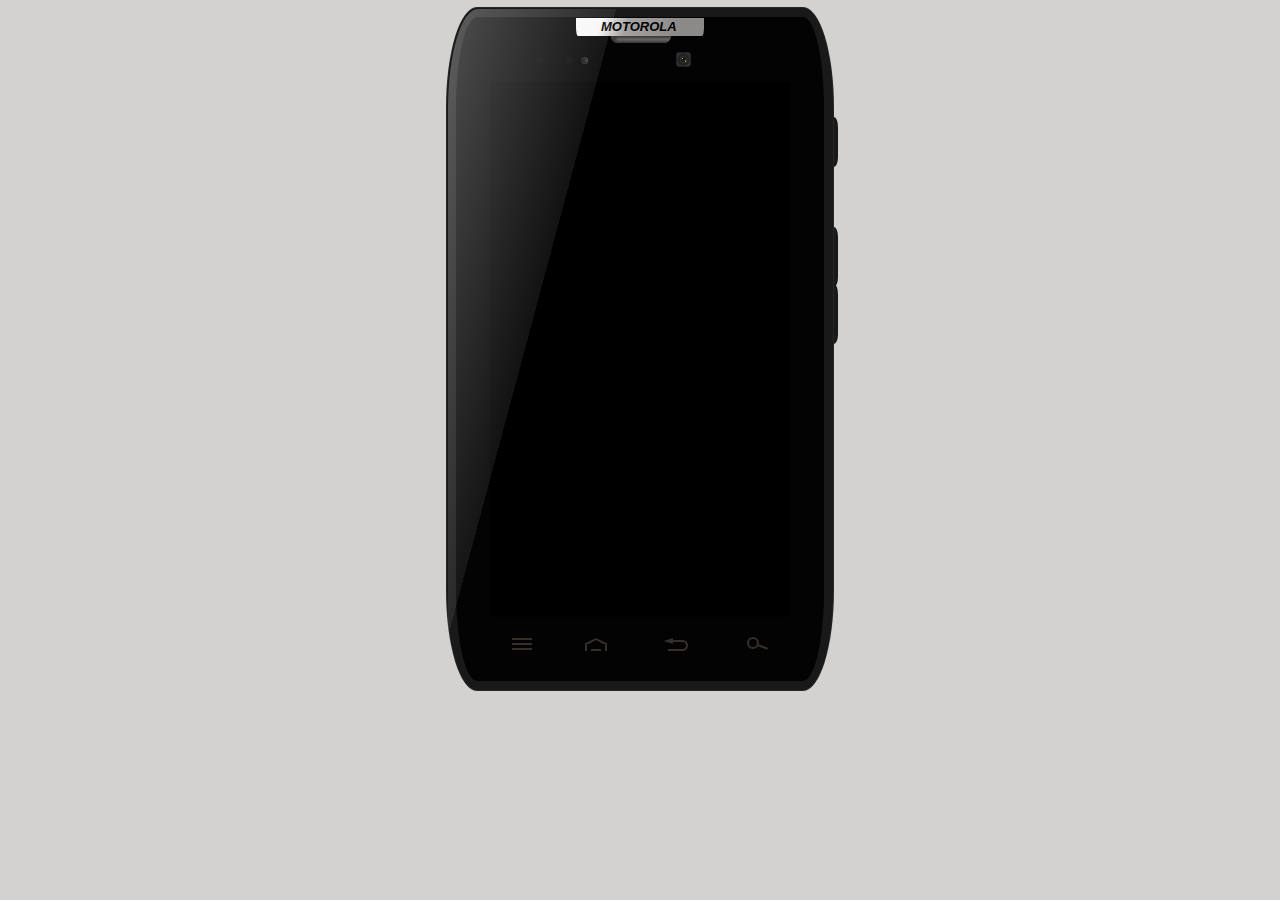
<file: moto.html>
<html>
	<head>
	    <meta charset="UTF-8">
		<title>My moto xt910</title>
		<link rel="stylesheet" href="moto.css" />
	    <script src="moto.js"></script>
	</head>


	<body>
	   <div class="moto">

	       <div class="moto_logo">MOTOROLA</div>
		   <div class="moto_earphone"></div>
		   <div class="moto_power_btn"></div>
		   <div class="moto_voice_up"></div>
		   <div class="moto_voice_down"></div>
		   <div class="moto_hole1"></div>
		   <div class="moto_hole2"></div>
		   <div class="moto_hole3"></div>
		   <div class="moto_front_camera">
		       <div class="moto_front_camera2"></div>
		   </div>

		   <div class="moto_standby">

		       <div class="moto_standby_time">16:15</div>
			   <div class="moto_standby_date">4 月 9 日  周二</div>
			   <div class="moto_standby_sound">
			       <div class="moto_standby_sound_yes"></div>
				   <div class="moto_standby_sound_no">
				       <div class="moto_standby_sound_no1"></div>
				       <div class="moto_standby_sound_no2"></div>
					   <div class="moto_standby_sound_no3"></div>
				   </div>
			   </div>
			   <hr>
			   <div class="moto_standby_click_cover"></div>           <!--点屏幕解锁时出现让背景色变暗-->
			   <div class="moto_standby_wave"></div>
			   <div class="moto_standby_wave2"></div>
			   <div class="moto_standby_wave3"></div>
			   <div class="moto_standby_start_btn">
			       <div class="moto_standby_start_btn2"></div>
			   </div>
			   <div class="moto_standby_start_btn_cover"></div>        <!--点屏幕解锁时出现让解锁按钮变暗-->
			  
		       <div class="moto_standby_option">
				   <div class="moto_awake_shortcut_icon">
			           <div class="moto_awake_shortcut_icon_call">
					       <div class="moto_awake_shortcut_icon_call_box">
					           <b></b><b></b><b></b><b></b><b></b><b></b><b></b><b></b><b></b><b></b><b></b><b></b>
						   </div>
					   </div>
					   <div class="moto_awake_shortcut_icon_call_cover"></div>
					   <div class="moto_awake_shortcut_icon_call_box2">
					       <div class="moto_awake_shortcut_icon_call_receiver"></div>
						   <div class="moto_awake_shortcut_icon_call_receiver_up"></div>
						   <div class="moto_awake_shortcut_icon_call_receiver_down"></div>
					   </div>
					   <span>拨号</span>
				   </div>
				   <div class="moto_awake_shortcut_icon">
				       <div class="moto_awake_shortcut_icon_message">
					      <div class="moto_awake_shortcut_icon_message_down"></div>
						  <div class="moto_awake_shortcut_icon_message_tail"></div>
					   </div>
					   <span>信息</span>
				   </div>
				   <div class="moto_awake_shortcut_icon">
				       <div class="moto_awake_unlock">
				           <div class="moto_awake_unlock2"></div>
						   <div class="moto_awake_unlock3"></div>
					   </div>
					   <span>解锁</span>
				   </div>
				   <div class="moto_awake_shortcut_icon">
				       <div class="moto_awake_shortcut_icon_camera">
					       <div class="moto_awake_shortcut_icon_camera_box">
						       <b></b><b></b><b></b><b></b>
						   </div>
						   <div class="moto_awake_shortcut_icon_camera_inside">
						       <div class="moto_awake_shortcut_icon_camera_inside2"></div>
						   </div>
						   <div class="moto_awake_shortcut_icon_camera_light">
						       <div class="moto_awake_shortcut_icon_camera_light2"></div>
						   </div>
						   <div class="moto_awake_shortcut_icon_camera_lens">
						       <div class="moto_awake_shortcut_icon_camera_lens2"></div>
						   </div>
					   </div>
					   <span>相机</span>
				   </div>
		        </div>

		   </div><!-- moto_standby end -->

		   <div class="moto_awake">

		       <div class="moto_awake_header">
			       <div class="moto_awake_tele">床位通讯</div>
				   <div class="moto_awake_clock">
				       <div class="moto_awake_clock_hour"></div>
				       <div class="moto_awake_clock_minute"></div>
				   </div>
				   <div class="moto_awake_signal"></div>
				   <div class="moto_awake_battery"></div>
				   <div class="moto_awake_now_time">12:00</div>
			   </div>

			   <div class="moto_awake_background">
			       <div class="moto_awake_background_imgae">
				       <div class="moto_awake_background_imgae2"></div>
				   </div>
			   </div>

			   <div class="moto_awake_weather">
			       <div class="moto_awake_weather_large_temperature">26°</div>
				   <div class="moto_awake_weather_detial">
				       <div>廣州</div>
				       <div>高26°<span>&nbsp&nbsp低18°</span></div>
				   </div>
				   <div class="moto_awake_weather_sun">
				       <hr><hr><hr><hr><hr><hr><hr><hr><hr><hr><hr><hr><hr><hr><hr><hr><hr><hr><hr><hr>
				   </div>
				   <div class="moto_awake_weather_clouds">
				       <span></span><span></span><span></span><span></span><span></span><span></span><span></span><span></span><span></span><span></span><span></span><span></span><span></span><span></span><span></span><span></span><span></span><span></span><span></span><span></span><span></span><span></span><span></span><span></span><span></span><span></span><span></span><span></span><span></span><span></span><span></span><span></span><span></span><span></span><span></span>
					   <div class="moto_awake_weather_clouds2">
					       <span></span><span></span><span></span><span></span><span></span><span></span><span></span><span></span><span></span><span></span><span></span><span></span><span></span><span></span><span></span><span></span><span></span><span></span><span></span><span></span><span></span><span></span><span></span><span></span><span></span><span></span><span></span><span></span><span></span><span></span>
					   </div>
				   </div>
			   </div>

			   <div class="moto_awake_task">
			       <div class="moto_awake_task_top">
				       <div class="moto_awake_task_top_calender">
				           <div class="moto_awake_task_top_calender_top">
					           <div class="moto_awake_task_top_calender_hoop">
						           <span></span><span></span><span></span><span></span><span></span><span></span><span></span><span></span>
						       </div>
					           <div class="moto_awake_task_top_calender_month"></div>
						       <div class="moto_awake_task_top_calender_right">
						           <div><b></b><b></b><b></b><b></b><b></b><b></b><b></b></div>
						           <div><b></b><b></b><b></b><b></b><b></b><b></b><b></b></div>
							       <div><b></b><b></b><b></b><b></b><b></b><b></b><b></b></div>
							       <div><b></b><b></b><b></b><b></b><b></b><b></b><b></b></div>
						       </div>
					       </div>
					       <div class="moto_awake_task_top_calender_day">23</div>
				       </div><!-- calendar icon end -->
				       <div class="moto_awake_task_top_date">
					       <div>日历</div>
						   <div>星期三</div>
					   </div>
				   </div>
				   <div class="moto_awake_task_center">
				       <div>好好学习</div>
				       <div class="moto_awake_task_center_time">18:00 - 18:30</div>
				   </div>
			   </div>

		       <div class="moto_awake_control">

			       <div class="moto_awake_control_vertical">
				       <hr><hr><hr><hr>
				   </div>

				   <div class="moto_awake_control_horizontal">
				       <hr><hr><hr><hr><hr>
				   </div>

				   <div class="moto_awake_control_wifi">
				       <div class="moto_awake_control_wifi2">
					       <div class="moto_awake_control_wifi3"></div>
					   </div>
				   </div>

				   <div class="moto_awake_control_bluetooth">
				       <span></span><span></span>
				   </div>

				   <div class="moto_awake_control_location">
				       <div class="moto_awake_control_location_circle"></div>
				   </div>

				   <div class="moto_awake_control_synchro">
				       <div class="moto_awake_control_synchro_arrow"></div>
					   <div class="moto_awake_control_synchro_arrow2"></div>
				   </div>

				   <div class="moto_awake_control_autolight">
				       <span>A</span>
				   </div>

			   </div>

			   <div class="moto_awake_cutoff"></div>

			   <div class="moto_awake_shortcut">

			       <div class="moto_awake_shortcut_icon">
			           <div class="moto_awake_shortcut_icon_call">
					       <div class="moto_awake_shortcut_icon_call_box">
					           <b></b><b></b><b></b><b></b><b></b><b></b><b></b><b></b><b></b><b></b><b></b><b></b>
						   </div>
					   </div>
					   <div class="moto_awake_shortcut_icon_call_box2">
					       <div class="moto_awake_shortcut_icon_call_receiver"></div>
						   <div class="moto_awake_shortcut_icon_call_receiver_up"></div>
						   <div class="moto_awake_shortcut_icon_call_receiver_down"></div>
					   </div>
					   <span>拨号</span>
				   </div>

				   <div class="moto_awake_shortcut_icon">
				       <div class="moto_awake_shortcut_icon_message">
					      <div class="moto_awake_shortcut_icon_message_down"></div>
						  <div class="moto_awake_shortcut_icon_message_tail"></div>
					   </div>
					   <span>信息</span>
				   </div>

				   <div class="moto_awake_shortcut_icon">
				       <div class="moto_awake_shortcut_icon_main">
					       <span></span><span></span>
					   </div>
				   </div>

				   <div class="moto_awake_shortcut_icon">
				       <div class="moto_awake_shortcut_icon_file">
					       <div class="moto_awake_shortcut_icon_file_box">
						      <div class="moto_awake_shortcut_icon_file_box2"></div>
						   </div>
						   <div class="moto_awake_shortcut_icon_file_corner"></div>
					   </div>
					   <span>文件管理</span>
				   </div>

				   <div class="moto_awake_shortcut_icon">
				       <div class="moto_awake_shortcut_icon_camera">
					       <div class="moto_awake_shortcut_icon_camera_box">
						       <b></b><b></b><b></b><b></b>
						   </div>
						   <div class="moto_awake_shortcut_icon_camera_inside">
						       <div class="moto_awake_shortcut_icon_camera_inside2"></div>
						   </div>
						   <div class="moto_awake_shortcut_icon_camera_light">
						       <div class="moto_awake_shortcut_icon_camera_light2"></div>
						   </div>
						   <div class="moto_awake_shortcut_icon_camera_lens">
						       <div class="moto_awake_shortcut_icon_camera_lens2"></div>
						   </div>
					   </div>
					   <span>相机</span>
				   </div>

			   </div>

		   </div><!-- moto_awake end -->
		   <div class="moto_awake_cover"></div>

		   <div class="moto_bottom_option">
		       <div class="moto_bottom_option_menu"></div>
			   <div class="moto_bottom_option_home">
			       <span></span><span></span>
			   </div>
			   <div class="moto_bottom_option_back"></div>
			   <div class="moto_bottom_option_search"></div>
		   </div>
		   <div class="moto_bottom_option_cover"></div>

	   </div><!-- moto end   -->

	</body>
</html>
</file>
<file: moto.css>
body{background-color:#D3D2D1;}
        .moto{
		   width:368px;
		   height:664px;
		   border:9px solid #191919;
		   position:relative;
		   background-color:#030303;
		   margin:auto;
		   -webkit-border-radius:30px/100px;
		      -moz-border-radius:30px/100px;
		           border-radius:30px/100px;
		   -webkit-box-shadow:0 0 0 1px #262626;
		      -moz-box-shadow:0 0 0 1px #262626;
		           box-shadow:0 0 0 1px #262626;
		}
		.moto:after{
		   content:'';
		   width:170px;
		   height:620px;
		   position:absolute;
		   top:-8px;
		   left:-8px;
		   z-index:9999;
		   -webkit-border-radius:30px 0 0 0/100px;
		      -moz-border-radius:30px 0 0 0/100px;
		           border-radius:30px 0 0 0/100px;
           background: -webkit-linear-gradient(-15deg,rgba(255,255,255,0.3) 0%,rgba(255,255,255,0.075) 50%,rgba(255,255,255,0) 50%, rgba(255,255,255,0) 100%);
	          background: -moz-linear-gradient(-15deg,rgba(255,255,255,0.3) 0%,rgba(255,255,255,0.075) 50%,rgba(255,255,255,0) 50%, rgba(255,255,255,0) 100%);
	           background: -ms-linear-gradient(-15deg,rgba(255,255,255,0.3) 0%,rgba(255,255,255,0.075) 50%,rgba(255,255,255,0) 50%, rgba(255,255,255,0) 100%);
	            background: -o-linear-gradient(-15deg,rgba(255,255,255,0.3) 0%,rgba(255,255,255,0.075) 50%,rgba(255,255,255,0) 50%, rgba(255,255,255,0) 100%);
		}
		.moto * {
	       -webkit-user-select: none; 
	        -khtml-user-select: none; 
	          -moz-user-select: none; 
	           -ms-user-select: none; 
	            -o-user-select: none; 
	               user-select: none;
        }
		.moto_logo{
		   width:78px;
		   height:14px;
		   font:italic bold 13px/13px arial,sans-serif;
		   color:#000;
		   position:absolute;
		   left:120px;
		   top:1px;
		   padding:2px 25px;
		   word-spacing; 5px;
		   -webkit-border-radius:0 0 10px 10px/50px;
		      -moz-border-radius:0 0 10px 10px/50px;
		           border-radius:0 0 10px 10px/50px;
		   background:-webkit-linear-gradient(-20deg,#faf9f8 0%,#F7F6F6 20%,#A5A3A1 40%,#8C8A88 80%);
		      background:-moz-linear-gradient(-20deg,#faf9f8 0%,#F7F6F6 20%,#A5A3A1 40%,#8C8A88 80%);
			   background:-ms-linear-gradient(-20deg,#faf9f8 0%,#F7F6F6 20%,#A5A3A1 40%,#8C8A88 80%);
		        background:-o-linear-gradient(-20deg,#faf9f8 0%,#F7F6F6 20%,#A5A3A1 40%,#8C8A88 80%);
		}
		.moto_earphone{
		   width:60px;
		   height:7px;
		   position:absolute;
		   left:155px;
		   top:19px;
		   background-color:#686766;
           -webkit-border-radius:0 0 10px 10px;
		      -moz-border-radius:0 0 10px 10px;
		           border-radius:0 0 10px 10px;
		   -webkit-box-shadow:inset 3px 0 2px 2px #3D3C3B;
		      -moz-box-shadow:inset 3px 0 2px 2px #3D3C3B;
		           box-shadow:inset 3px 0 2px 2px #3D3C3B;
		}
		.moto_hole1{
		   width:7px;
		   height:7px;
		   position:absolute;
		   left:80px;
		   top:40px;
		   background-color:#060606;
		   -webkit-border-radius:5px;
		      -moz-border-radius:5px;
		           border-radius:5px;
		}
		.moto_hole2{
		   width:7px;
		   height:7px;
		   position:absolute;
		   left:110px;
		   top:40px;
		   background-color:#080808;
		   -webkit-border-radius:5px;
		      -moz-border-radius:5px;
		           border-radius:5px;
		}
		.moto_hole3{
		   width:7px;
		   height:7px;
		   position:absolute;
		   left:125px;
		   top:40px;
		   overflow:hidden;
		   -webkit-border-radius:5px;
		      -moz-border-radius:5px;
		           border-radius:5px;
		   background:-webkit-linear-gradient(left,#202020 0%,#282828 70%,#51504f 110%);
		      background:-moz-linear-gradient(left,#202020 0%,#282828 70%,#51504f 110%);
			   background:-ms-linear-gradient(left,#202020 0%,#282828 70%,#51504f 110%);
		        background:-o-linear-gradient(left,#202020 0%,#282828 70%,#51504f 110%);
		           background:linear-gradient(left,#202020 0%,#282828 70%,#51504f 110%);
		}
		.moto_hole3:after{
		   content:'';
		   width:5px;
		   height:5px;
		   position:absolute;
		   top:1px;
		   -webkit-border-radius:5px;
		      -moz-border-radius:5px;
		           border-radius:5px;
		   background-color:rgba(0,0,0,0.3);
		}
		.moto_hole3:before{
		   content:'';
		   width:1px;
		   height:1px;
		   position:absolute;
		   top:3px;
		   left:4px;
		   background-color:rgba(255,255,255,0.3);
		}
		.moto_front_camera{
		   width:13px;
		   height:13px;
		   position:absolute;
		   top:35px;
		   left:220px;
		   border:1px solid #252223;
		   background-color:#373334;
		   -webkit-border-radius:3px;
		      -moz-border-radius:3px;
		           border-radius:3px;
		}
		.moto_front_camera:before{
		   content:'';
		   width:7px;
		   height:7px;
		   position:absolute;
           border:3px solid #252223;
		   background-color:#373334;
		   -webkit-border-radius:10px;
		      -moz-border-radius:10px;
		           border-radius:10px;
        }
		.moto_front_camera:after{
		   content:'';
		   width:5px;
		   height:5px;
		   position:absolute;
		   left:4px;
		   top:4px;
		   background-color:#161415;
		   -webkit-border-radius:10px;
		      -moz-border-radius:10px;
		           border-radius:10px;
		}
		.moto_front_camera2{
		   width:1px;
		   height:1px;
		   position:absolute;
		   left:5px;
		   top:5px;
		   z-index:1;
		   background-color:#8bdcbc;
		}
		.moto_front_camera2:after{
		   content:'';
		   width:1px;
		   height:2px;
		   position:absolute;
		   left:3px;
		   top:2px;
		   background-color:#7ACC52;
		   -webkit-transform:rotate(-40deg);
		      -moz-transform:rotate(-40deg);
	           -ms-transform:rotate(-40deg); 
	            -o-transform:rotate(-40deg);
	               transform:rotate(-40deg);
		}
		.moto_power_btn{
		   width:4px;
		   height:50px;
		   position:absolute;
		   left:378px;
		   top:100px;
           -webkit-border-radius:0 4px 4px 0/10px;
		      -moz-border-radius:0 4px 4px 0/10px;
		           border-radius:0 4px 4px 0/10px;
           background-color:#191919;
		}
		.moto_voice_up{
		   width:4px;
		   height:60px;
		   position:absolute;
		   left:378px;
		   top:210px;
           -webkit-border-radius:0 4px 4px 0/10px;
		      -moz-border-radius:0 4px 4px 0/10px;
		           border-radius:0 4px 4px 0/10px;
           background-color:#191919;
		}
		.moto_voice_down{
		   width:4px;
		   height:60px;
		   position:absolute;
		   left:378px;
		   top:267px;
           -webkit-border-radius:0 4px 4px 0/10px;
		      -moz-border-radius:0 4px 4px 0/10px;
		           border-radius:0 4px 4px 0/10px;
           background-color:#191919;
		}
		.moto_standby{
		   width:300px;
		   height:515px;
		   position:absolute;
		   top:85px;
		   left:34px;
		   z-index:99;
           background-color:rgba(0,0,0,0.35);
		}
		.moto_standby_fadeOut{
		   -webkit-animation:moto_standby_fadeOut 1s ease forwards;
		      -moz-animation:moto_standby_fadeOut 1s ease forwards;
		        -o-animation:moto_standby_fadeOut 1s ease forwards;
		           animation:moto_standby_fadeOut 1s ease forwards;
		}
		@-webkit-keyframes moto_standby_fadeOut{
		   from{opacity: 1;}
		   to{opacity: 0;}
        }
        @-moz-keyframes moto_standby_fadeOut{
	       from{opacity: 1;}
		   to{opacity: 0;}
        }
        @-o-keyframes moto_standby_fadeOut{
	       from{opacity: 1;}
		   to{opacity: 0;}
        }
        @keyframes moto_standby_fadeOut{
	       from{opacity: 1;}
		   to{opacity: 0;}
        }
		.moto_standby_time{
		   width:130px;
		   height:50px;
		   position:absolute;
		   top:8px;
		   left:5px;
		   color:rgba(255,255,255,0.9);
		   font:normal normal 50px/50px arial,sans-serif;
		}
		.moto_standby_date{
		   width:100px;
		   height:15px;
		   position:absolute;
		   top:60px;
		   left:8px;
		   color:rgba(255,255,255,0.8);
		   font:normal normal 13px/13px arial,sans-serif;
		}
		.moto_standby_sound{
		   width:68px;
		   height:30px;
		   position:absolute;
		   top:10px;
		   left:217px;
		   border:1px solid rgba(255,255,255,0.7);
		   -webkit-border-radius:15px;
		      -moz-border-radius:15px;
		           border-radius:15px;
		}
		.moto_standby_sound:before{
		   content:'';
		   width:30px;
		   height:30px;
		   position:absolute;
		   left:38px;
		   background-color:rgba(0,0,0,0.5);
		   -webkit-border-radius:15px;
		      -moz-border-radius:15px;
		           border-radius:15px;
		}
		.moto_standby_sound_yes{
		   width:6px;
		   height:6px;
		   position:absolute;
		   top:12px;
		   left:46px;
		   background-color:#fff;
		}
		.moto_standby_sound_yes:before{
		   content:'';
		   width:0;
		   height:0;
		   position:absolute;
		   left:-5px;
		   top:-5px;
		   border-top:8px solid transparent;
		   border-right:7px solid #fff;
		   border-bottom:8px solid transparent;
		   border-left:8px solid transparent;
		}
		.moto_standby_sound_yes:after{
		   content:'';
		   width:3px;
		   height:6px;
		   position:absolute;
		   left:11px;
		   background-color:#fff;
		   -webkit-border-radius:0 5px 5px 0;
		      -moz-border-radius:0 5px 5px 0;
		           border-radius:0 5px 5px 0;
		}
		.moto_standby_sound_no{
		   width:6px;
		   height:13px;
		   position:absolute;
		   top:7px;
		   left:12px;
		   border:1px solid rgba(255,255,255,0.7);
		}
		.moto_standby_sound_no:before{
		   content:'';
		   width:0;
		   height:0;
		   position:absolute;
		   left:-6px;
		   top:-1px;
		   border-top:7px solid transparent;
		   border-right:7px solid transparent;
		   border-bottom:7px solid transparent;
		   border-left:5px solid #fff;
		}
		.moto_standby_sound_no1{
		   content:'';
		   width:0;
		   height:0;
		   position:absolute;
		   left:0px;
		   top:-1px;
		   border-top:7px solid transparent;
		   border-right:5px solid #fff;
		   border-bottom:7px solid transparent;
		   border-left:7px solid transparent;
		}
		.moto_standby_sound_no2{
		   width:0;
		   height:0;
		   position:absolute;
		   left:-9px;
		   top:2px;
		   border-top:4px solid transparent;
		   border-right:4px solid #690a08;
		   border-bottom:4px solid transparent;
		   border-left:4px solid transparent;
		}
		.moto_standby_sound_no2:before{
		   content:'';
		   width:0;
		   height:0;
		   position:absolute;
		   left:-2px;
		   top:-6px;
		   border-top:3px solid transparent;
		   border-right:2px solid transparent;
		   border-bottom:3px solid transparent;
		   border-left:3px solid #690a08;
		}
		.moto_standby_sound_no2:after{
		   content:'';
		   width:0;
		   height:0;
		   position:absolute;
		   left:-2px;
		   top:0px;
		   border-top:3px solid transparent;
		   border-right:2px solid transparent;
		   border-bottom:3px solid transparent;
		   border-left:3px solid #690a08;
		}
		.moto_standby_sound_no3{
		   width:0;
		   height:0;
		   position:absolute;
		   left:7px;
		   top:2px;
		   border-top:4px solid transparent;
		   border-right:4px solid transparent;
		   border-bottom:4px solid transparent;
		   border-left:4px solid #690a08;
		}
		.moto_standby_sound_no3:before{
		   content:'';
		   width:0;
		   height:0;
		   position:absolute;
		   left:-4px;
		   top:-6px;
		   border-top:3px solid transparent;
		   border-right:2px solid #690a08;
		   border-bottom:3px solid transparent;
		   border-left:3px solid transparent;
		}
		.moto_standby_sound_no3:after{
		   content:'';
		   width:0;
		   height:0;
		   position:absolute;
		   left:-4px;
		   top:0px;
		   border-top:3px solid transparent;
		   border-right:2px solid #690a08;
		   border-bottom:3px solid transparent;
		   border-left:3px solid transparent;
		}
		.moto_standby hr{
		   width:280px;
		   height:1px;
		   position:absolute;
		   top:75px;
		   left:10px;
		   border:none;
		   display:block;
		   background-color:rgba(255,255,255,0.5);
		}
		.moto_awake_unlock{
		   width:39px;
		   height:39px;
		   position:absolute;
		   left:9px;
           border:1px solid #e4e4e4;
		   background-color:#737373;
		}
		.moto_awake_unlock:before{
		   content:'';
		   width:35px;
		   height:35px;
		   position:absolute;
		   left:2px;
		   top:2px;
		   background-color:#353535;
		}
		.moto_awake_unlock2{
		   width:16px;
		   height:14px;
		   position:absolute;
		   left:11px;
		   top:15px;
		   background-color:#fff;
		   border-top:1px solid #191919;
		}
        .moto_awake_unlock2:before{
		   content:'';
		   width:4px;
		   height:4px;
		   position:absolute;
		   left:6px;
		   top:3px;
		   background-color:#333333;
		   -webkit-border-radius:10px;
		      -moz-border-radius:10px;
		           border-radius:10px;
		}
		.moto_awake_unlock2:after{
		   content:'';
		   width:2px;
		   height:6px;
		   position:absolute;
		   left:7px;
		   top:5px;
		   background-color:#333333;
		}
		.moto_awake_unlock3{
		   width:7px;
		   height:7px;
		   position:absolute;
		   left:14px;
		   top:7px;
		   border-right:2px solid #fff;
		   border-top:2px solid #fff;
		   border-left:2px solid #fff;
		   -webkit-border-radius:5px 5px 0 0;
		      -moz-border-radius:5px 5px 0 0;
		           border-radius:5px 5px 0 0;
		}
		.moto_awake_unlock3:before{
		   content:'';
		   width:3px;
		   height:4px;
		   position:absolute;
		   left:-2px;
		   top:3px;
		   background-color:#333333;
		}
		.moto_standby_wave{
		   width:70px;
		   height:70px;
		   position:absolute;
		   top:331px;
		   left:114px;
		   border:1px solid #fff;
		   -webkit-border-radius:100%;
		      -moz-border-radius:100%;
		           border-radius:100%;
		   -webkit-animation:fadeOut 1.4s ease-out infinite;
		      -moz-animation:fadeOut 1.4s ease-out infinite;
		        -o-animation:fadeOut 1.4s ease-out infinite;
		           animation:fadeOut 1.4s ease-out infinite;
		}
		.moto_standby_wave2{
		   width:80px;
		   height:80px;
		   position:absolute;
		   top:326px;
		   left:109px;
		   border:1px solid rgba(255,255,255,0.8);
		   -webkit-border-radius:100%;
		      -moz-border-radius:100%;
		           border-radius:100%;
		   -webkit-animation:fadeOut2 1.4s ease-out 0.2s infinite;
		      -moz-animation:fadeOut2 1.4s ease-out 0.2s infinite;
		        -o-animation:fadeOut2 1.4s ease-out 0.2s infinite;
		           animation:fadeOut2 1.4s ease-out 0.2s infinite;
		}
		.moto_standby_wave3{
		   width:100px;
		   height:100px;
		   position:absolute;
		   top:316px;
		   left:99px;
		   border:1px solid rgba(255,255,255,0.7);
		   -webkit-border-radius:100%;
		      -moz-border-radius:100%;
		           border-radius:100%;
		   -webkit-animation:fadeOut3 1.4s ease-out 0.3s infinite;
		      -moz-animation:fadeOut3 1.4s ease-out 0.3s infinite;
		        -o-animation:fadeOut3 1.4s ease-out 0.3s infinite;
		           animation:fadeOut3 1.4s ease-out 0.3s infinite;
		}
		@-webkit-keyframes fadeOut{
	       from{-webkit-transform:scale(1); opacity: 1;}
	       to{-webkit-transform:scale(1.23); opacity: 0;}
        }
        @-moz-keyframes fadeOut{
	       from{-moz-transform:scale(1); opacity: 1;}
	       to{-moz-transform:scale(1.23); opacity: 0;}
        }
        @-o-keyframes fadeOut{
	       from{-o-transform:scale(1); opacity: 1;}
	       to{-0-transform:scale(1.23); opacity: 0;}
        }
        @keyframes fadeOut{
	       from{transform:scale(1); opacity: 1;}
	       to{transform:scale(1.23); opacity: 0;}
        }
        @-webkit-keyframes fadeOut2{
	       from{-webkit-transform:scale(1); opacity: 1;}
	       to{-webkit-transform:scale(1.25); opacity: 0;}
        }
        @-moz-keyframes fadeOut2{
	       from{-moz-transform:scale(1); opacity: 1;}
	       to{-moz-transform:scale(1.25); opacity: 0;}
        }
        @-o-keyframes fadeOut2{
	       from{-o-transform:scale(1); opacity: 1;}
	       to{-0-transform:scale(1.25); opacity: 0;}
        }
        @keyframes fadeOut2{
	       from{transform:scale(1); opacity: 1;}
	       to{transform:scale(1.25); opacity: 0;}
        }
		@-webkit-keyframes fadeOut3{
	       from{-webkit-transform:scale(1); opacity: 1;}
	       to{-webkit-transform:scale(1.5); opacity: 0;}
        }
        @-moz-keyframes fadeOut3{
	       from{-moz-transform:scale(1); opacity: 1;}
	       to{-moz-transform:scale(1.5); opacity: 0;}
        }
        @-o-keyframes fadeOut3{
	       from{-o-transform:scale(1); opacity: 1;}
	       to{-0-transform:scale(1.5); opacity: 0;}
        }
        @keyframes fadeOut3{
	       from{transform:scale(1); opacity: 1;}
	       to{transform:scale(1.5); opacity: 0;}
        }
		.moto_standby_start_btn{
		   width:60px;
		   height:60px;
		   position:absolute;
		   top:335px;
		   left:118px;
		   background-color:#252525;
		   border:2px solid rgba(255,255,255,0.6);
		   -webkit-border-radius:100%;
		      -moz-border-radius:100%;
		           border-radius:100%;
		   -webkit-box-shadow:inset 0 0 4px 1px rgba(255,255,255,0.3);
		      -moz-box-shadow:inset 0 0 4px 1px rgba(255,255,255,0.3);
		           box-shadow:inset 0 0 4px 1px rgba(255,255,255,0.3);
		}
		.moto_standby_start_btn:before{
		   content:'';
		   width:8px;
		   height:8px;
		   position:absolute;
		   top:32px;
		   left:16px;
		   border:4px solid #fff;
		   -webkit-border-radius:30px;
		      -moz-border-radius:30px;
		           border-radius:30px;
		}
		.moto_standby_start_btn:after{
		   content:'';
		   width:4px;
		   height:24px;
		   position:absolute;
		   top:14px;
		   left:31px;
		   background-color:#fff;
		   -webkit-border-radius:2px;
		      -moz-border-radius:2px;
		           border-radius:2px;
		   -webkit-transform:rotate(40deg);
		      -moz-transform:rotate(40deg);
	           -ms-transform:rotate(40deg); 
	            -o-transform:rotate(40deg);
	               transform:rotate(40deg);
		}
		.moto_standby_start_btn2{
		   width:4px;
		   height:4px;
		   position:absolute;
		   top:28px;
		   left:32px;
		   background-color:#fff;
		   -webkit-transform:rotate(40deg);
		      -moz-transform:rotate(40deg);
	           -ms-transform:rotate(40deg); 
	            -o-transform:rotate(40deg);
	               transform:rotate(40deg);
		}
		.moto_standby_start_btn2:before{
		   content:'';
		   width:4px;
		   height:4px;
		   position:absolute;
		   top:-8px;
		   left:0px;
		   background-color:#fff;
		}
		.moto_standby_click_cover{
		   width:300px;
		   height:515px;
		   position:absolute;
		   top:0px;
		   display:none;
           background-color:rgba(0,0,0,0.75);
		}
		.moto_standby_click_cover_fadeOut{
		   -webkit-animation:moto_standby_click_cover_fadeOut 3s ease-out forwards;
		      -moz-animation:moto_standby_click_cover_fadeOut 3s ease-out forwards;
		        -o-animation:moto_standby_click_cover_fadeOut 3s ease-out forwards;
		           animation:moto_standby_click_cover_fadeOut 3s ease-out forwards;
		}
	    @-webkit-keyframes moto_standby_click_cover_fadeOut{
		   0% {opacity: 0;}
		   10%,85% {opacity: 1;}
		   100% {opacity: 0;}
        }
        @-moz-keyframes moto_standby_click_cover_fadeOut{
	       0% {opacity: 0;}
		   10%,85% {opacity: 1;}
		   100% {opacity: 0;}
        }
        @-o-keyframes moto_standby_click_cover_fadeOut{
	       0% {opacity: 0;}
		   10%,85% {opacity: 1;}
		   100% {opacity: 0;}
        }
        @keyframes moto_standby_click_cover_fadeOut{
	    0% {opacity: 0;}
		   10%,85% {opacity: 1;}
		   100% {opacity: 0;}
        }
		.moto_standby_start_btn_cover{
		   width:66px;
		   height:66px;
		   position:absolute;
		   top:334px;
		   left:117px;
		   display:none;
		   background-color:rgba(0,0,0,0.8);
		   -webkit-border-radius:100px;
		      -moz-border-radius:100px;
		           border-radius:100px;
		}
		.moto_standby_start_btn_cover_fadeOut{
		   -webkit-animation:moto_standby_start_btn_cover_fadeOut 3s ease-out forwards;
		      -moz-animation:moto_standby_start_btn_cover_fadeOut 3s ease-out forwards;
		        -o-animation:moto_standby_start_btn_cover_fadeOut 3s ease-out forwards;
		           animation:moto_standby_start_btn_cover_fadeOut 3s ease-out forwards;
		}
		@-webkit-keyframes moto_standby_start_btn_cover_fadeOut{
		   0% {opacity: 0;}
		   10%,85% {opacity: 1;}
		   100% {opacity: 0;}
        }
        @-moz-keyframes moto_standby_start_btn_cover_fadeOut{
	       0% {opacity: 0;}
		   10%,85% {opacity: 1;}
		   100% {opacity: 0;}
        }
        @-o-keyframes moto_standby_start_btn_cover_fadeOut{
	       0% {opacity: 0;}
		   10%,85% {opacity: 1;}
		   100% {opacity: 0;}
        }
        @keyframes moto_standby_start_btn_cover_fadeOut{
	       0% {opacity: 0;}
		   10%,85% {opacity: 1;}
		   100% {opacity: 0;}
        }
		.moto_standby_option{
		   width:220px;
		   height:220px;
		   position:absolute;
		   top:255px;
		   left:38px;
		   display:none;
		   border:2px solid rgba(255,255,255,0.6);
		   -webkit-border-radius:100%;
		      -moz-border-radius:100%;
		           border-radius:100%;
		}
		.moto_standby_option_fadeOut{
		   -webkit-animation:moto_standby_option_fadeOut 3s ease-out forwards;
		      -moz-animation:moto_standby_option_fadeOut 3s ease-out forwards;
		        -o-animation:moto_standby_option_fadeOut 3s ease-out forwards;
		           animation:moto_standby_option_fadeOut 3s ease-out forwards;
		}
	    @-webkit-keyframes moto_standby_option_fadeOut{
		   0% {opacity: 0;}
		   10%,85% {opacity: 1;}
		   100% {opacity: 0;}
        }
        @-moz-keyframes moto_standby_option_fadeOut{
	       0% {opacity: 0;}
		   10%,85% {opacity: 1;}
		   100% {opacity: 0;}
        }
        @-o-keyframes moto_standby_option_fadeOut{
	       0% {opacity: 0;}
		   10%,85% {opacity: 1;}
		   100% {opacity: 0;}
        }
        @keyframes moto_standby_option_fadeOut{
	       0% {opacity: 0;}
		   10%,85% {opacity: 1;}
		   100% {opacity: 0;}
        }
		.moto_standby_option .moto_awake_shortcut_icon:nth-child(1){
		   left:75px;
		   top:-20px;
		}
		.moto_standby_option .moto_awake_shortcut_icon:nth-child(2){
		   left:78px;
		   top:190px;
		}
		.moto_standby_option .moto_awake_shortcut_icon:nth-child(3){
		   left:190px;
		   top:91px;
		}
		.moto_standby_option .moto_awake_shortcut_icon:nth-child(4){
		   left:-30px;
		   top:92px;
		}
		.moto_standby_start_btn:hover{
		   cursor:pointer;
		}
		.moto_awake_unlock:hover{
		   cursor:pointer;
		}
		.moto_power_btn:hover{
		   cursor:pointer;
		}
		.moto_awake{
		   width:300px;
		   height:535px;
		   position:absolute;
		   top:65px;
		   left:34px;
		   background-color:#000;
		}
		.moto_awake_cover{
		   width:300px;
		   height:535px;
		   position:absolute;
		   top:65px;
		   left:34px;
		   z-index:999;
		   background-color:#000;
		}
		.moto_awake_cover_fadeOut{
		   -webkit-animation:moto_awake_cover_fadeOut 0.5s ease-out forwards;
		      -moz-animation:moto_awake_cover_fadeOut 0.5s ease-out forwards;
		        -o-animation:moto_awake_cover_fadeOut 0.5s ease-out forwards;
		           animation:moto_awake_cover_fadeOut 0.5s ease-out forwards;
		}
		@-webkit-keyframes moto_awake_cover_fadeOut{
		   from{opacity: 1;}
		   to{opacity: 0;}
        }
        @-moz-keyframes moto_awake_cover_fadeOut{
	       from{opacity: 1;}
		   to{opacity: 0;}
        }
        @-o-keyframes moto_awake_cover_fadeOut{
	       from{opacity: 1;}
		   to{opacity: 0;}
        }
        @keyframes moto_awake_cover_fadeOut{
	       from{opacity: 1;}
		   to{opacity: 0;}
        }
		.moto_awake_header{
		   width:300px;
		   height:20px;
		   background-color:#000;
		}
		.moto_awake_tele{
		   position:absolute;
		   left:3px;
		   color:#2088aa;
		   font-size:11px;
		   line-height:20px;
		}
		.moto_awake_clock{
		   width:12px;
		   height:12px;
		   position:absolute;
		   top:4px;
		   right:76px;
		   background-color:#8c8a8c;
		   -webkit-border-radius:2px;
		      -moz-border-radius:2px;
		           border-radius:2px;
		}
		.moto_awake_clock:before{
		   content:'';
		   width:8px;
		   height:8px;
		   position:absolute;
		   left:2px;
		   top:2px;
		   background-color:#000;
           -webkit-border-radius:5px;
		      -moz-border-radius:5px;
		           border-radius:5px;
		}
		.moto_awake_clock:after{
		   content:'';
		   width:5px;
		   height:2px;
		   position:absolute;
		   top:-1px;
		   left:3px;
		   background-color:#8c8a8c;
		}
		.moto_awake_clock_hour{
		   width:1px;
		   height:5px;
		   position:absolute;
		   left:5px;
		   background-color:#989694;
		}
		.moto_awake_clock_minute{
		   width:3px;
		   height:1px;
		   position:absolute;
		   left:5px;
		   top:5px;
		   background-color:#989694;
		}
		.moto_awake_signal{
		   width:3px;
		   height:3px;
		   position:absolute;
		   right:65px;
		   top:12px;
		   background-color:#2088aa;
		}
		.moto_awake_signal:after{
		   content:'';
		   width:3px;
		   height:6px;
		   position:absolute;
		   right:-4px;
		   top:-3px;
		   background-color:#2088aa;
		}
		.moto_awake_signal:before{
		   content:'';
		   width:3px;
		   height:9px;
		   position:absolute;
		   right:-8px;
		   top:-6px;
		   background-color:#2088aa;
		}
		.moto_awake_battery{
		   width:6px;
		   height:9px;
		   position:absolute;
		   right:40px;
		   top:5px;
		   border:1px solid #8c8a8c;
		   background:-webkit-linear-gradient(top,#000,#020202 25%,#18a2d6 26%,#2088aa 200%);
		      background:-moz-linear-gradient(top,#000,#020202 25%,#18a2d6 26%,#2088aa 200%);
			   background:-ms-linear-gradient(top,#000,#020202 25%,#18a2d6 26%,#2088aa 200%);
		        background:-o-linear-gradient(top,#000,#020202 25%,#18a2d6 26%,#2088aa 200%);
		           background:linear-gradient(top,#000,#020202 25%,#18a2d6 26%,#2088aa 200%);
		}
		.moto_awake_battery:after{
		   content:'';
           width:4px;
		   height:1px;
		   position:absolute;
	       top:-2px;
		   left:1px;
		   background-color:#8c8a8c;
		}
		.moto_awake_now_time{
		   position:absolute;
		   right:3px;
		   color:#2088aa;
		   font-size:11px;
		   line-height:20px;
		}
		.moto_awake_background{
		   width:300px;
		   height:515px;
		   position:absolute;
		   top:20px;
		   overflow:hidden;
           background:-webkit-linear-gradient(bottom,#0e0000,#5a0400 10%,#730000 60%,#b50800 80%,#8F3333 110%);
		      background:-moz-linear-gradient(bottom,#0e0000,#5a0400 10%,#730000 60%,#b50800 80%,#8F3333 110%);
			   background:-ms-linear-gradient(bottom,#0e0000,#5a0400 10%,#730000 60%,#b50800 80%,#8F3333 110%);
		        background:-o-linear-gradient(bottom,#0e0000,#5a0400 10%,#730000 60%,#b50800 80%,#8F3333 110%);
		           background:linear-gradient(bottom,#0e0000,#5a0400 10%,#730000 60%,#b50800 80%,#8F3333 110%);
		}
		.moto_awake_background_imgae{
		   width:100px;
		   height:200px;
		   position:absolute;
		   top:130px;
		   left:50px;
		   border-width:0px 0px 0px 100px;
		   border-style:solid;
		   border-color:#fff;
		   background:#000;
		   -webkit-border-radius:100px;
		      -moz-border-radius:100px;
		           border-radius:100px;
		   -webkit-box-shadow:0 0 40px 20px rgba(255,255,255,0.4);
		      -moz-box-shadow:0 0 40px 20px rgba(255,255,255,0.4);
		           box-shadow:0 0 40px 20px rgba(255,255,255,0.4);
		}
		.moto_awake_background_imgae:before{
		   content:'';
		   width:100px;
		   height:100px;
		   position:absolute;
		   left:-50px;
		   background:#000;
		   -webkit-border-radius:100px;
		      -moz-border-radius:100px;
		           border-radius:100px;
		}
		.moto_awake_background_imgae:after{
		   content:'';
		   width:100px;
		   height:100px;
		   position:absolute;
		   left:-50px;
		   top:100px;
		   background:#fff;
		   -webkit-border-radius:100px;
		      -moz-border-radius:100px;
		           border-radius:100px;
		}
		.moto_awake_background_imgae2{
		   width:200px;
		   height:200px;
		   position:absolute;
		   top:0px;
		   left:-100px;
		   -webkit-border-radius:100px;
		      -moz-border-radius:100px;
		           border-radius:100px;
		   -webkit-box-shadow:inset 0 0 10px 5px rgba(255,255,255,0.3);
		      -moz-box-shadow:inset 0 0 10px 5px rgba(255,255,255,0.3);
		           box-shadow:inset 0 0 10px 5px rgba(255,255,255,0.3);
		}
		.moto_awake_background_imgae2:before{
		   content:'';
		   width:20px;
		   height:20px;
		   position:absolute;
		   left:90px;
		   top:40px;
		   background:#fff;
		   -webkit-border-radius:100px;
		      -moz-border-radius:100px;
		           border-radius:100px;
		}
		.moto_awake_background_imgae2:after{
		   content:'';
           width:20px;
		   height:20px;
		   position:absolute;
		   left:90px;
		   top:140px;
		   z-index:1;
		   background:#000;
		   -webkit-border-radius:100px;
		      -moz-border-radius:100px;
		           border-radius:100px;
		}
		.moto_awake_weather{
		   width:250px;
		   height:70px;
		   position:absolute;
		   top:45px;
		   left:25px;
		   background:-webkit-linear-gradient(left,transparent,rgba(16,97,195,0.9) 5%,rgba(16,97,195,0.5) 50%,rgba(16,97,195,0.3) 95%,transparent 100%);
		      background:-moz-linear-gradient(left,transparent,rgba(16,97,195,0.9) 5%,rgba(16,97,195,0.5) 50%,rgba(16,97,195,0.3) 95%,transparent 100%);
			   background:-ms-linear-gradient(left,transparent,rgba(16,97,195,0.9) 5%,rgba(16,97,195,0.5) 50%,rgba(16,97,195,0.3) 95%,transparent 100%);
		        background:-o-linear-gradient(left,transparent,rgba(16,97,195,0.9) 5%,rgba(16,97,195,0.5) 50%,rgba(16,97,195,0.3) 95%,transparent 100%);
		           background:linear-gradient(left,transparent,rgba(16,97,195,0.9) 5%,rgba(16,97,195,0.5) 50%,rgba(16,97,195,0.3) 95%,transparent 100%);
		}
		.moto_awake_weather:after{
		   content:'';
		   width:250px;
		   height:2px;
		   position:absolute;
		   top:-2px;
		   background:-webkit-linear-gradient(left,transparent,rgba(49,188,207,0.9) 5%,rgba(49,188,207,1) 50%,rgba(49,188,207,0.9) 95%,transparent 100%);
		      background:-moz-linear-gradient(left,transparent,rgba(49,188,207,0.9) 5%,rgba(49,188,207,1) 50%,rgba(49,188,207,0.9) 95%,transparent 100%);
			   background:-ms-linear-gradient(left,transparent,rgba(49,188,207,0.9) 5%,rgba(49,188,207,1) 50%,rgba(49,188,207,0.9) 95%,transparent 100%);
		        background:-o-linear-gradient(left,transparent,rgba(49,188,207,0.9) 5%,rgba(49,188,207,1) 50%,rgba(49,188,207,0.9) 95%,transparent 100%);
		           background:linear-gradient(left,transparent,rgba(49,188,207,0.9) 5%,rgba(49,188,207,1) 50%,rgba(49,188,207,0.9) 95%,transparent 100%);
		}
		.moto_awake_weather:before{
		   content:'';
		   width:250px;
		   height:2px;
		   position:absolute;
		   top:70px;
		   background:-webkit-linear-gradient(left,transparent,rgba(49,188,207,0.9) 5%,rgba(49,188,207,1) 50%,rgba(49,188,207,0.9) 95%,transparent 100%);
		      background:-moz-linear-gradient(left,transparent,rgba(49,188,207,0.9) 5%,rgba(49,188,207,1) 50%,rgba(49,188,207,0.9) 95%,transparent 100%);
			   background:-ms-linear-gradient(left,transparent,rgba(49,188,207,0.9) 5%,rgba(49,188,207,1) 50%,rgba(49,188,207,0.9) 95%,transparent 100%);
		        background:-o-linear-gradient(left,transparent,rgba(49,188,207,0.9) 5%,rgba(49,188,207,1) 50%,rgba(49,188,207,0.9) 95%,transparent 100%);
		           background:linear-gradient(left,transparent,rgba(49,188,207,0.9) 5%,rgba(49,188,207,1) 50%,rgba(49,188,207,0.9) 95%,transparent 100%);
		}
		.moto_awake_weather_large_temperature{
		   position:absolute;
		   left:-10px;
		   color:#fff;
		   text-shadow:7px 7px 3px #20354E;
		   font:45px arial,sans-serif;
		}
		.moto_awake_weather_detial{
		   position:absolute;
		   top:8px;
		   left:66px;
		   color:#fff;
		   font:15px arial,sans-serif;
		}
		.moto_awake_weather_sun{
		   width:60px;
		   height:60px;
		   position:absolute;
		   top:-10px;
		   left:185px;
		   z-index:1;
		   border:3px solid #fdfb98;
		   background:#fcf84c;
           -webkit-border-radius:50px;
		      -moz-border-radius:50px;
		           border-radius:50px;
		   -webkit-box-shadow:0 0 12px 5px rgba(252,247,62,0.6);
		      -moz-box-shadow:0 0 12px 5px rgba(252,247,62,0.6);
		           box-shadow:0 0 12px 5px rgba(252,247,62,0.6);
		}
		.moto_awake_weather_sun hr{
		   width:1px;
		   height:85px;
		   position:absolute;
		   top:-20px;
		   left:28px;
		   border:none;
		   display:block;
		   background:-webkit-linear-gradient(bottom,rgba(253,249,101,0),#fcf84c 50%,rgba(253,249,101,0) 100%);
		      background:-moz-linear-gradient(bottom,rgba(253,249,101,0),#fcf84c 50%,rgba(253,249,101,0) 100%);
			   background:-ms-linear-gradient(bottom,rgba(253,249,101,0),#fcf84c 50%,rgba(253,249,101,0) 100%);
		        background:-o-linear-gradient(bottom,rgba(253,249,101,0),#fcf84c 50%,rgba(253,249,101,0) 100%);
		           background:linear-gradient(bottom,rgba(253,249,101,0),#fcf84c 50%,rgba(253,249,101,0) 100%);
		}
		.moto_awake_weather_sun hr:nth-child(1){
		   -webkit-transform:rotate(18deg) scale(0.9);
		      -moz-transform:rotate(18deg) scale(0.9);
	           -ms-transform:rotate(18deg) scale(0.9); 
	            -o-transform:rotate(18deg) scale(0.9);
	               transform:rotate(18deg) scale(0.9);
		}
		.moto_awake_weather_sun hr:nth-child(2){
		   -webkit-transform:rotate(32deg) scale(0.84);
		      -moz-transform:rotate(32deg) scale(0.84);
	           -ms-transform:rotate(32deg) scale(0.84); 
	            -o-transform:rotate(32deg) scale(0.84);
	               transform:rotate(32deg) scale(0.84);
		}
		.moto_awake_weather_sun hr:nth-child(3){
		   -webkit-transform:rotate(54deg);
		      -moz-transform:rotate(54deg);
	           -ms-transform:rotate(54deg); 
	            -o-transform:rotate(54deg);
	               transform:rotate(54deg);
		}
		.moto_awake_weather_sun hr:nth-child(4){
		   -webkit-transform:rotate(77deg) scale(1.05);
		      -moz-transform:rotate(77deg) scale(1.05);
	           -ms-transform:rotate(77deg) scale(1.05); 
	            -o-transform:rotate(77deg) scale(1.05);
	               transform:rotate(77deg) scale(1.05);
		}
		.moto_awake_weather_sun hr:nth-child(5){
		   -webkit-transform:rotate(87deg) scale(0.87);
		      -moz-transform:rotate(87deg) scale(0.87);
	           -ms-transform:rotate(87deg) scale(0.87); 
	            -o-transform:rotate(87deg) scale(0.87);
	               transform:rotate(87deg) scale(0.87);
		}
		.moto_awake_weather_sun hr:nth-child(6){
		   -webkit-transform:rotate(105deg) scale(0.95);
		      -moz-transform:rotate(105deg) scale(0.95);
	           -ms-transform:rotate(105deg) scale(0.95); 
	            -o-transform:rotate(105deg) scale(0.95);
	               transform:rotate(105deg) scale(0.95);
		}
		.moto_awake_weather_sun hr:nth-child(7){
		   -webkit-transform:rotate(126deg) scale(0.86);
		      -moz-transform:rotate(126deg) scale(0.86);
	           -ms-transform:rotate(126deg) scale(0.86); 
	            -o-transform:rotate(126deg) scale(0.86);
	               transform:rotate(126deg) scale(0.86);
		}
		.moto_awake_weather_sun hr:nth-child(8){
		   -webkit-transform:rotate(144deg) scale(0.9);
		      -moz-transform:rotate(144deg) scale(0.9);
	           -ms-transform:rotate(144deg) scale(0.9); 
	            -o-transform:rotate(144deg) scale(0.9);
	               transform:rotate(144deg) scale(0.9);
		}
		.moto_awake_weather_sun hr:nth-child(9){
		   -webkit-transform:rotate(162deg);
		      -moz-transform:rotate(162deg);
	           -ms-transform:rotate(162deg); 
	            -o-transform:rotate(162deg);
	               transform:rotate(162deg);
		}
		.moto_awake_weather_sun hr:nth-child(10){
		   -webkit-transform:rotate(180deg) scale(0.9);
		      -moz-transform:rotate(180deg) scale(0.9);
	           -ms-transform:rotate(180deg) scale(0.9); 
	            -o-transform:rotate(180deg) scale(0.9);
	               transform:rotate(180deg) scale(0.9);
		}
		.moto_awake_weather_sun hr:nth-child(11){
		   -webkit-transform:rotate(189deg) scale(1.05);
		      -moz-transform:rotate(189deg) scale(1.05);
	           -ms-transform:rotate(189deg) scale(1.05); 
	            -o-transform:rotate(189deg) scale(1.05);
	               transform:rotate(189deg) scale(1.05);
		}
		.moto_awake_weather_sun hr:nth-child(12){
		   -webkit-transform:rotate(207deg) scale(0.92);
		      -moz-transform:rotate(207deg) scale(0.92);
	           -ms-transform:rotate(207deg) scale(0.92); 
	            -o-transform:rotate(207deg) scale(0.92);
	               transform:rotate(207deg) scale(0.92);
		}
		.moto_awake_weather_sun hr:nth-child(13){
		   -webkit-transform:rotate(225deg) scale(0.88);
		      -moz-transform:rotate(225deg) scale(0.88);
	           -ms-transform:rotate(225deg) scale(0.88); 
	            -o-transform:rotate(225deg) scale(0.88);
	               transform:rotate(225deg) scale(0.88);
		}
		.moto_awake_weather_sun hr:nth-child(14){
		   -webkit-transform:rotate(243deg) scale(0.88);
		      -moz-transform:rotate(243deg) scale(0.88);
	           -ms-transform:rotate(243deg) scale(0.88); 
	            -o-transform:rotate(243deg) scale(0.88);
	               transform:rotate(243deg) scale(0.88);
		}
		.moto_awake_weather_sun hr:nth-child(15){
		   -webkit-transform:rotate(261deg);
		      -moz-transform:rotate(261deg);
	           -ms-transform:rotate(261deg); 
	            -o-transform:rotate(261deg);
	               transform:rotate(261deg);
		}
		.moto_awake_weather_sun hr:nth-child(16){
		   -webkit-transform:rotate(279deg) scale(0.83);
		      -moz-transform:rotate(279deg) scale(0.83);
	           -ms-transform:rotate(279deg) scale(0.83); 
	            -o-transform:rotate(279deg) scale(0.83);
	               transform:rotate(279deg) scale(0.83);
		}
		.moto_awake_weather_sun hr:nth-child(17){
		   -webkit-transform:rotate(300deg) scale(0.95);
		      -moz-transform:rotate(300deg) scale(0.95);
	           -ms-transform:rotate(300deg) scale(0.95); 
	            -o-transform:rotate(300deg) scale(0.95);
	               transform:rotate(300deg) scale(0.95);
		}
		.moto_awake_weather_sun hr:nth-child(18){
		   -webkit-transform:rotate(315deg) scale(1.05);
		      -moz-transform:rotate(315deg) scale(1.05);
	           -ms-transform:rotate(315deg) scale(1.05); 
	            -o-transform:rotate(315deg) scale(1.05);
	               transform:rotate(315deg) scale(1.05);
		}
		.moto_awake_weather_sun hr:nth-child(19){
		   -webkit-transform:rotate(337deg) scale(0.98);
		      -moz-transform:rotate(337deg) scale(0.98);
	           -ms-transform:rotate(337deg) scale(0.98); 
	            -o-transform:rotate(337deg) scale(0.98);
	               transform:rotate(337deg) scale(0.98);
		}
		.moto_awake_weather_sun hr:nth-child(20){
		   -webkit-transform:rotate(351deg) scale(0.9);
		      -moz-transform:rotate(351deg) scale(0.9);
	           -ms-transform:rotate(351deg) scale(0.9); 
	            -o-transform:rotate(351deg) scale(0.9);
	               transform:rotate(351deg) scale(0.9);
		}
		.moto_awake_weather_clouds{
		   width:100px;
		   height:50px;
		   position:absolute;
		   top:8px;
		   left:160px;
		   z-index:1;
		}
		
		.moto_awake_weather_clouds span{
		   width:7px;
		   height:5px;
		   position:absolute;
		   top:0px;
		   left:0px;
		   display:block;
		   background:rgba(255,255,255,0.7);
           -webkit-border-radius:10px;
		      -moz-border-radius:10px;
		           border-radius:10px;
		   -webkit-box-shadow:0 0 5px 2px rgba(255,255,255,0.9);
		      -moz-box-shadow:0 0 5px 2px rgba(255,255,255,0.9);
		           box-shadow:0 0 5px 2px rgba(255,255,255,0.9);
		   -webkit-transform:rotate(-10deg) scaleX(1.3);
		      -moz-transform:rotate(-10deg) scaleX(1.3);
	           -ms-transform:rotate(-10deg) scaleX(1.3); 
	            -o-transform:rotate(-10deg) scaleX(1.3);
	               transform:rotate(-10deg) scaleX(1.3);
		}
		.moto_awake_weather_clouds span:nth-child(1){
		   left:32px;
		   top:3px;
		}
		.moto_awake_weather_clouds span:nth-child(2){
		   left:44px;
		   top:4px;
		}
		.moto_awake_weather_clouds span:nth-child(3){
		   left:56px;
		   top:-1px;
		}
		.moto_awake_weather_clouds span:nth-child(4){
		   left:44px;
		   top:-4px;
		}
        .moto_awake_weather_clouds span:nth-child(5){
		   left:47px;
		   top:8px;
		}
		.moto_awake_weather_clouds span:nth-child(6){
		   left:50px;
		   top:12px;
		}
		.moto_awake_weather_clouds span:nth-child(7){
		   left:64px;
		   top:11px;
		}
		.moto_awake_weather_clouds span:nth-child(8){
		   left:52px;
		   top:16px;
		}
		.moto_awake_weather_clouds span:nth-child(9){
		   left:56px;
		   top:17px;
		}
		.moto_awake_weather_clouds span:nth-child(10){
		   left:63px;
		   top:17px;
		}
		.moto_awake_weather_clouds span:nth-child(11){
		   left:70px;
		   top:13px;
		}
		.moto_awake_weather_clouds span:nth-child(12){
		   left:78px;
		   top:1px;
		}
		.moto_awake_weather_clouds span:nth-child(13){
		   left:78px;
		   top:5px;
		}
		.moto_awake_weather_clouds span:nth-child(14){
		   left:43px;
		   top:19px;
		}
		.moto_awake_weather_clouds span:nth-child(15){
		   left:63px;
		   top:22px;
		}
		.moto_awake_weather_clouds span:nth-child(16){
		   left:71px;
		   top:19px;
		}
		.moto_awake_weather_clouds span:nth-child(17){
		   left:76px;
		   top:23px;
		}
		.moto_awake_weather_clouds span:nth-child(18){
		   left:58px;
		   top:29px;
		}
		.moto_awake_weather_clouds span:nth-child(19){
		   left:53px;
		   top:35px;
		}
		.moto_awake_weather_clouds span:nth-child(20){
		   left:48px;
		   top:37px;
		}
		.moto_awake_weather_clouds span:nth-child(21){
		   left:43px;
		   top:38px;
		}
		.moto_awake_weather_clouds span:nth-child(22){
		   left:38px;
		   top:39px;
		}
		.moto_awake_weather_clouds span:nth-child(23){
		   left:46px;
		   top:43px;
		}
		.moto_awake_weather_clouds span:nth-child(24){
		   left:54px;
		   top:42px;
		}
		.moto_awake_weather_clouds span:nth-child(25){
		   left:63px;
		   top:39px;
		}
		.moto_awake_weather_clouds span:nth-child(26){
		   left:34px;
		   top:15px;
		}
		.moto_awake_weather_clouds span:nth-child(27){
		   left:28px;
		   top:13px;
		}
		.moto_awake_weather_clouds span:nth-child(28){
		   left:23px;
		   top:15px;
		}
		.moto_awake_weather_clouds span:nth-child(29){
		   left:28px;
		   top:25px;
		}
		.moto_awake_weather_clouds span:nth-child(30){
		   left:30px;
		   top:29px;
		}
		.moto_awake_weather_clouds span:nth-child(31){
		   left:34px;
		   top:34px;
		}
		.moto_awake_weather_clouds span:nth-child(32){
		   left:24px;
		   top:28px;
		}
		.moto_awake_weather_clouds span:nth-child(33){
		   left:43px;
		   top:27px;
		}
		.moto_awake_weather_clouds span:nth-child(34){
		   left:55px;
		   top:45px;
		}
		.moto_awake_weather_clouds span:nth-child(35){
		   left:70px;
		   top:40px;
		}
		.moto_awake_weather_clouds2 span{
		   width:5px;
		   height:10px;
		   position:absolute;
		   top:0px;
		   left:0px;
		   display:block;
		   background:rgba(255,255,255,0.3);
           -webkit-border-radius:10px;
		      -moz-border-radius:10px;
		           border-radius:10px;
		   -webkit-box-shadow:0 0 5px 3px rgba(255,255,255,0.4);
		      -moz-box-shadow:0 0 5px 3px rgba(255,255,255,0.4);
		           box-shadow:0 0 5px 3px rgba(255,255,255,0.4);
		   -webkit-transform:scale(1.9,0.3);
		      -moz-transform:scale(1.9,0.3);
	           -ms-transform:scale(1.9,0.3); 
	            -o-transform:scale(1.9,0.3);
	               transform:scale(1.9,0.3);
		}
		.moto_awake_weather_clouds2 span:nth-child(1){
		   left:17px;
		   top:41px;
		}
		.moto_awake_weather_clouds2 span:nth-child(2){
		   left:13px;
		   top:45px;
		}
		.moto_awake_weather_clouds2 span:nth-child(3){
		   left:-2px;
		   top:42px;
		}
		.moto_awake_weather_clouds2 span:nth-child(4){
		   left:10px;
		   top:37px;
		}
		.moto_awake_weather_clouds2 span:nth-child(5){
		   left:7px;
		   top:40px;
		}
		.moto_awake_weather_clouds2 span:nth-child(6){
		   left:22px;
		   top:43px;
		}
		.moto_awake_weather_clouds2 span:nth-child(7){
		   left:18px;
		   top:23px;
		}
		.moto_awake_weather_clouds2 span:nth-child(8){
		   left:10px;
		   top:22px;
		}
		.moto_awake_weather_clouds2 span:nth-child(9){
		   left:3px;
		   top:18px;
		}
		.moto_awake_weather_clouds2 span:nth-child(10){
		   left:20px;
		   top:18px;
		}
		.moto_awake_weather_clouds2 span:nth-child(11){
		   left:18px;
		   top:15px;
		}
		.moto_awake_weather_clouds2 span:nth-child(12){
		   left:11px;
		   top:18px;
		}
		.moto_awake_weather_clouds2 span:nth-child(13){
		   left:80px;
		   top:48px;
		}
		.moto_awake_weather_clouds2 span:nth-child(14){
		   left:75px;
		   top:45px;
		}
		.moto_awake_weather_clouds2 span:nth-child(15){
		   left:70px;
		   top:50px;
		}
		.moto_awake_weather_clouds2 span:nth-child(16){
		   left:59px;
		   top:50px;
		}
		.moto_awake_weather_clouds2 span:nth-child(17){
		   left:40px;
		   top:48px;
		}
		.moto_awake_weather_clouds2 span:nth-child(18){
		   left:64px;
		   top:53px;
		}
		.moto_awake_weather_clouds2 span:nth-child(19){
		   left:27px;
		   top:-10px;
		}
		.moto_awake_weather_clouds2 span:nth-child(20){
		   left:27px;
		   top:-4px;
		}
		.moto_awake_weather_clouds2 span:nth-child(21){
		   left:13px;
		   top:-7px;
		}
		.moto_awake_weather_clouds2 span:nth-child(22){
		   left:22px;
		}
		.moto_awake_weather_clouds2 span:nth-child(23){
		   left:87px;
		   top:36px;
		}
        .moto_awake_weather_clouds2 span:nth-child(24){
		   left:82px;
		   top:25px;
		}
		.moto_awake_weather_clouds2 span:nth-child(25){
		   left:95px;
		   top:32px;
		}
		.moto_awake_weather_clouds2 span:nth-child(26){
		   left:90px;
		   top:28px;
		}
		.moto_awake_weather_clouds2 span:nth-child(27){
		   left:70px;
		   top:30px;
		}
		.moto_awake_weather_clouds2 span:nth-child(28){
		   left:73px;
		   top:30px;
		}
		.moto_awake_weather_clouds2 span:nth-child(29){
		   left:77px;
		   top:30px;
		}
		.moto_awake_weather_clouds2 span:nth-child(30){
		   left:82px;
		   top:33px;
		}
		.moto_awake_task{
		   width:130px;
		   height:190px;
		   position:absolute;
		   top:140px;
		   left:15px;
		   z-index:2;
		   background:-webkit-linear-gradient(top,#070809,#272c33);
		      background:-moz-linear-gradient(top,#070809,#272c33);
			   background:-ms-linear-gradient(top,#070809,#272c33);
		        background:-o-linear-gradient(top,#070809,#272c33);
		           background:linear-gradient(top,#070809,#272c33);   
		}
		.moto_awake_task:after{
		   content:'';
		   width:130px;
		   height:2px;
		   position:absolute;
		   top:188px;
		   background:#34b4e3;
		}
		.moto_awake_task:before{
		   content:'';
		   width:130px;
		   height:3px;
		   position:absolute;
		   top:80px;
		   background:#47484a;
		}
		.moto_awake_task_top{
		   width:130px;
		   height:2px;
		   position:absolute;
		   top:40px;
		   background:#34b4e3;
		}
		.moto_awake_task_top:after{
		   content:'';
		   width:130px;
		   height:30px;
		   position:absolute;
		   top:-30px;
		   background:-webkit-linear-gradient(bottom,rgba(56,130,165,0.9),rgba(43,86,113,0.3) 40%,rgba(21,37,51,0) 90%);
	          background:-moz-linear-gradient(bottom,rgba(56,130,165,0.9),rgba(43,86,113,0.3) 40%,rgba(21,37,51,0) 90%);
	           background:-ms-linear-gradient(bottom,rgba(56,130,165,0.9),rgba(43,86,113,0.3) 40%,rgba(21,37,51,0) 90%);
	            background:-o-linear-gradient(bottom,rgba(56,130,165,0.9),rgba(43,86,113,0.3) 40%,rgba(21,37,51,0) 90%);
				   background:linear-gradient(bottom,rgba(56,130,165,0.9),rgba(43,86,113,0.3) 40%,rgba(21,37,51,0) 90%);
		}
		.moto_awake_task_top:before{
		   content:'';
		   width:130px;
		   height:10px;
		   position:absolute;
		   top:-40px;
		   background:-webkit-linear-gradient(top,rgba(11,29,49,0.9),rgba(7,17,27,0.3) 40%,rgba(21,37,51,0) 90%);
	          background:-moz-linear-gradient(top,rgba(11,29,49,0.9),rgba(7,17,27,0.3) 40%,rgba(21,37,51,0) 90%);
	           background:-ms-linear-gradient(top,rgba(11,29,49,0.9),rgba(7,17,27,0.3) 40%,rgba(21,37,51,0) 90%);
	            background:-o-linear-gradient(top,rgba(11,29,49,0.9),rgba(7,17,27,0.3) 40%,rgba(21,37,51,0) 90%);
				   background:linear-gradient(top,rgba(11,29,49,0.9),rgba(7,17,27,0.3) 40%,rgba(21,37,51,0) 90%);
		}
		.moto_awake_task_top_calender{
		   width:45px;
		   height:40px;
		   position:absolute;
		   top:-50px;
		   left:10px;
		   z-index:1;
		   background:#F4F4F5;
           -webkit-border-radius:4px 4px 0 0;
		      -moz-border-radius:4px 4px 0 0;
		           border-radius:4px 4px 0 0;
		}
		.moto_awake_task_top_calender:before{
		   content:'';
		   width:45px;
		   height:1px;
		   position:absolute;
		   top:40px;
		   border-bottom:1px solid #00439f;
		   background:#004eba;
		}
        .moto_awake_task_top_calender:after{
		   content:'';
		   width:43px;
		   height:1px;
		   position:absolute;
		   top:43px;
		   left:1px;
		   background:#00439f;
		   -webkit-box-shadow:0 1px 2px 1px #262626;
		      -moz-box-shadow:0 1px 2px 1px #262626;
		           box-shadow:0 1px 2px 1px #262626;
		}
		.moto_awake_task_top_calender_top{
		   width:45px;
		   height:18px;
		   background:#e0e8ef;
		   -webkit-border-radius:4px 4px 0 0;
		      -moz-border-radius:4px 4px 0 0;
		           border-radius:4px 4px 0 0;
		}
		.moto_awake_task_top_calender_hoop{
		   width:40px;
		   height:5px;
		   margin-left:3px;
		}
		.moto_awake_task_top_calender_hoop span{
		   width:4px;
		   height:4px;
		   display:block;
		   float:left;
		   margin-left:1px;
		   margin-top:1px;
		   background:#aa0700;
		   -webkit-border-radius:20px;
		      -moz-border-radius:20px;
		           border-radius:20px;
		   -webkit-transform:scale(0.9,0.9);
		      -moz-transform:scale(0.9,0.9);
	           -ms-transform:scale(0.9,0.9); 
	            -o-transform:scale(0.9,0.9);
	               transform:scale(0.9,0.9);
		}
		.moto_awake_task_top_calender_hoop span:after{
		   content:'';
		   width:1px;
		   height:6px;
		   position:absolute;
		   top:-4px;
		   left:0.5px;
		   background:-webkit-linear-gradient(top,#7b7d7f,#C7C5C7 20%,#7b7d7f 30%,#313030);
		      background:-moz-linear-gradient(top,#7b7d7f,#C7C5C7 20%,#7b7d7f 30%,#313030);
			   background:-ms-linear-gradient(top,#7b7d7f,#C7C5C7 20%,#7b7d7f 30%,#313030);
		        background:-o-linear-gradient(top,#7b7d7f,#C7C5C7 20%,#7b7d7f 30%,#313030);
		           background:linear-gradient(top,#7b7d7f,#C7C5C7 20%,#7b7d7f 30%,#313030);
		}
		.moto_awake_task_top_calender_hoop span:before{
		   content:'';
		   width:2px;
		   height:3px;
		   position:absolute;
		   left:1px;
		   top:-4px;
		   background:-webkit-linear-gradient(right,rgba(0,0,0,0.7),rgba(0,0,0,0));
		      background:-moz-linear-gradient(right,rgba(0,0,0,0.7),rgba(0,0,0,0));
	           background:-ms-linear-gradient(right,rgba(0,0,0,0.7),rgba(0,0,0,0));
	            background:-o-linear-gradient(right,rgba(0,0,0,0.7),rgba(0,0,0,0));
	               background:linear-gradient(right,rgba(0,0,0,0.7),rgba(0,0,0,0));
		}
		.moto_awake_task_top_calender_month{
           position:absolute;
		   top:4px;
		   left:1px;
		   color:#13286d;
		}
		.moto_awake_task_top_calender_month:after{
		   content:'3';
		   position:absolute;
		   left:2px;
		   font:bold 12px/12px arial,sans-serif;
		}
		.moto_awake_task_top_calender_month:before{
		   content:'月';
		   position:absolute;
		   left:9px;
		   font:11px/12px arial,sans-serif;
		   -webkit-transform:scaleY(0.9);
		      -moz-transform:scaleY(0.9);
	           -ms-transform:scaleY(0.9); 
	            -o-transform:scaleY(0.9);
	               transform:scaleY(0.9);
		}
		.moto_awake_task_top_calender_right{
		   width:15px;
		   height:10px;
		   position:absolute;
		   left:28px;
		   top:7px;
		}
		.moto_awake_task_top_calender_right div b{
		   width:1px;
		   height:1px;
		   float:left;
		   margin-right:1px;
		   margin-bottom:1px;
		   background:#B6BCC9;
		}
		.moto_awake_task_top_calender_day{
		   margin-left:10px;
		   color:#13286d;
		   font:bold 20px/22px arial,sans-serif;
		}
        .moto_awake_task_top_date{
		   position:absolute;
		   top:-35px;
		   left:60px;
		   color:#fff;
		   z-index:1;
		   font:bold 13px/14px arial,sans-serif;
		}
		.moto_awake_task_center{
		   width:100px;
		   height:20px;
		   position:absolute;
		   top:45px;
		   left:22px;
		   color:#fff;
           font:12px arial,sans-serif;
		}
		.moto_awake_task_center:after{
		   content:'';
		   width:13px;
		   height:13px;
		   position:absolute;
		   top:2px;
		   left:-17px;
		   background:#29A329;
		}
		.moto_awake_task_center .moto_awake_task_center_time{
		   position:absolute;
		   top:17px;
		   left:-2px;
		}
		.moto_awake_control{
		   width:270px;
		   height:80px;
		   position:absolute;
		   top:353px;
		   left:15px;
		   background:#222222;
		   overflow:hidden;
           -webkit-border-radius:3px;
		      -moz-border-radius:3px;
		           border-radius:3px;
		}
		.moto_awake_control_vertical{
		   width:270px;
		   height:80px;
		   position:absolute;
		   top:-8px;
		   z-index:1;
		}
		.moto_awake_control_vertical hr{
		   width:1px;
		   height:80px;
		   float:left;
		   margin-left:54px;
		   display:block;
		   border:none;
		   background:#181818;
		}
		.moto_awake_control_horizontal{
		   width:280px;
		   height:5px;
		   position:absolute;
		   top:69px;
		}
		.moto_awake_control_horizontal hr{
		   width:55px;
		   height:3px;
		   float:left;
		   display:block;
		   border:none;
		   background:#646464;
		}
		.moto_awake_control_horizontal hr:nth-child(4){
		   background:#3db9e7;
		}
		.moto_awake_control_horizontal hr:nth-child(5){
		   background:#3db9e7;
		}
		.moto_awake_control_wifi{
		   width:30px;
		   height:30px;
		   position:absolute;
		   top:30px;
		   left:12px;
		   background:#646464;
		   -webkit-border-radius:20px;
		      -moz-border-radius:20px;
		           border-radius:20px;
		}
		.moto_awake_control_wifi:before{
		   content:'';
		   width:24px;
		   height:24px;
		   position:absolute;
		   top:3px;
		   left:3px;
		   background:#222222;
		   -webkit-border-radius:20px;
		      -moz-border-radius:20px;
		           border-radius:20px;
		}
		.moto_awake_control_wifi:after{
		   content:'';
		   width:22px;
		   height:22px;
		   position:absolute;
		   top:4px;
		   left:4px;
		   background:#646464;
		   -webkit-border-radius:20px;
		      -moz-border-radius:20px;
		           border-radius:20px;
		}
		.moto_awake_control_wifi2{
		   width:16px;
		   height:16px;
           position:absolute;
		   top:7px;
		   left:7px;
		   z-index:1;
		   background:#222222;
		   -webkit-border-radius:20px;
		      -moz-border-radius:20px;
		           border-radius:20px;
		}
		.moto_awake_control_wifi2:before{
		   content:'';
		   width:14px;
		   height:14px;
           position:absolute;
		   top:1px;
		   left:1px;
		   background:#646464;
		   -webkit-border-radius:20px;
		      -moz-border-radius:20px;
		           border-radius:20px;
		}
		.moto_awake_control_wifi2:after{
		   content:'';
		   width:8px;
		   height:8px;
		   position:absolute;
		   top:4px;
		   left:4px;
		   background:#222222;
		   -webkit-border-radius:20px;
		      -moz-border-radius:20px;
		           border-radius:20px;
		}
		.moto_awake_control_wifi3{
		   width:6px;
		   height:6px;
           position:absolute;
		   top:5px;
		   left:5px;
		   z-index:2;
		   background:#646464;
		   -webkit-border-radius:20px;
		      -moz-border-radius:20px;
		           border-radius:20px;
		}
		.moto_awake_control_wifi3:before{
		   content:'';
		   width:30px;
		   height:15px;
		   top:1px;
		   left:-19px;
		   position:absolute;
		   background:#222222;
		   -webkit-border-radius:0 0 20px 20px;
		      -moz-border-radius:0 0 20px 20px;
		           border-radius:0 0 20px 20px;
		   -webkit-transform:rotate(45deg);
		      -moz-transform:rotate(45deg);
	           -ms-transform:rotate(45deg); 
	            -o-transform:rotate(45deg);
	               transform:rotate(45deg);
		}
		.moto_awake_control_wifi3:after{
		   content:'';
		   width:40px;
		   height:20px;
		   top:3px;
		   left:-11px;
		   position:absolute;
		   background:#222222;
		   -webkit-border-radius:0 0 20px 20px;
		      -moz-border-radius:0 0 20px 20px;
		           border-radius:0 0 20px 20px;
		   -webkit-transform:rotate(-45deg);
		      -moz-transform:rotate(-45deg);
	           -ms-transform:rotate(-45deg); 
	            -o-transform:rotate(-45deg);
	               transform:rotate(-45deg);
		}
		.moto_awake_control_bluetooth{
		   width:13px;
		   height:19px;
		   position:absolute;
		   left:75px;
		   top:30px;
		   background:#646464;
		   -webkit-border-radius:5px;
		      -moz-border-radius:5px;
		           border-radius:5px;
		}
		.moto_awake_control_bluetooth:before{
		   content:'';
		   width:0px;
		   height:0px;
		   position:absolute;
		   top:5px;
		   left:3px;
		   border-top:4px solid transparent;
		   border-right:4px solid transparent;
		   border-bottom:4px solid transparent;
		   border-left:4px solid #222222;
		}
		.moto_awake_control_bluetooth:after{
		   content:'';
		   width:0px;
		   height:0px;
		   position:absolute;
		   top:6px;
		   left:2px;
		   border-top:3px solid transparent;
		   border-right:3px solid transparent;
		   border-bottom:3px solid transparent;
		   border-left:3px solid #646464;
		}
		.moto_awake_control_bluetooth span:nth-child(1){
		   width:0px;
		   height:0px;
		   position:absolute;
		   top:1px;
		   left:6px;
		   border-top:5px solid transparent;
		   border-right:5px solid transparent;
		   border-bottom:5px solid transparent;
		   border-left:5px solid #222222;
		}
		.moto_awake_control_bluetooth span:nth-child(1):before{
		   content:'';
		   width:0px;
		   height:0px;
		   position:absolute;
		   top:-2px;
		   left:-4px;
		   border-top:2px solid transparent;
		   border-right:2px solid transparent;
		   border-bottom:2px solid transparent;
		   border-left:2px solid #646464;
		}
		.moto_awake_control_bluetooth span:nth-child(2){
		   width:0px;
		   height:0px;
		   position:absolute;
		   top:7px;
		   left:6px;
		   border-top:5px solid transparent;
		   border-right:5px solid transparent;
		   border-bottom:5px solid transparent;
		   border-left:5px solid #222222;
		}
		.moto_awake_control_bluetooth span:nth-child(2):before{
		   content:'';
		   width:0px;
		   height:0px;
		   position:absolute;
		   top:-2px;
		   left:-4px;
		   border-top:2px solid transparent;
		   border-right:2px solid transparent;
		   border-bottom:2px solid transparent;
		   border-left:2px solid #646464;
		}
		.moto_awake_control_location{
		   width:2px;
		   height:20px;
		   position:absolute;
		   left:135px;
		   top:30px;
		   background:#646464;
		}
		.moto_awake_control_location:before{
		   content:'';
		   width:20px;
		   height:2px;
		   position:absolute;
		   left:-9px;
		   top:9px;
		   background:#646464;
		}
		.moto_awake_control_location_circle{
		   width:16px;
		   height:16px;
		   position:absolute;
		   left:-7px;
		   top:2px;
		   background:#646464;
		   -webkit-border-radius:10px;
		      -moz-border-radius:10px;
		           border-radius:10px;
		}
		.moto_awake_control_location_circle:before{
		   content:'';
		   width:14px;
		   height:14px;
		   position:absolute;
		   left:1px;
		   top:1px;
		   background:#222222;
		   -webkit-border-radius:10px;
		      -moz-border-radius:10px;
		           border-radius:10px;
		}
		.moto_awake_control_location_circle:after{
		   content:'';
		   width:10px;
		   height:10px;
		   position:absolute;
		   left:3px;
		   top:3px;
		   background:#646464;
		   -webkit-border-radius:10px;
		      -moz-border-radius:10px;
		           border-radius:10px;
		}
		.moto_awake_control_synchro{
		   width:16px;
		   height:16px;
		   position:absolute;
		   top:30px;
		   left:182px;
		   border:2px solid #d3d3d3;
           -webkit-border-radius:20px;
		      -moz-border-radius:20px;
		           border-radius:20px;
		}
		.moto_awake_control_synchro:before{
		   content:'';
		   width:8px;
		   height:6px;
		   position:absolute;
		   left:13px;
		   top:2px;
		   background:#222222;
		}
		.moto_awake_control_synchro:after{
		   content:'';
		   width:8px;
		   height:6px;
		   position:absolute;
		   left:-5px;
		   top:10px;
		   background:#222222;
		}
		.moto_awake_control_synchro_arrow{
		   width:0px;
		   height:0px;
		   position:absolute;
		   left:13px;
		   top:-1px;
		   z-index:1;
		   border-top:5px solid #d3d3d3;
		   border-right:4px solid transparent;
		   border-bottom:5px solid transparent;
		   border-left:4px solid transparent;
		   -webkit-transform:rotate(-40deg);
		      -moz-transform:rotate(-40deg);
	           -ms-transform:rotate(-40deg); 
	            -o-transform:rotate(-40deg);
	               transform:rotate(-40deg);
		}
		.moto_awake_control_synchro_arrow2{
		   width:0px;
		   height:0px;
		   position:absolute;
		   left:-3px;
		   top:8px;
		   z-index:1;
		   border-top:5px solid transparent;
		   border-right:4px solid transparent;
		   border-bottom:5px solid #d3d3d3;
		   border-left:4px solid transparent;
		   -webkit-transform:rotate(-50deg);
		      -moz-transform:rotate(-50deg);
	           -ms-transform:rotate(-50deg); 
	            -o-transform:rotate(-50deg);
	               transform:rotate(-50deg);
		}
		.moto_awake_control_autolight{
		   width:17px;
		   height:17px;
		   position:absolute;
		   top:32px;
		   left:235px;
		   background:#d3d3d3;
		}
		.moto_awake_control_autolight:before{
		   content:'';
		   width:17px;
		   height:17px;
		   position:absolute;
		   background:#d3d3d3;
		   -webkit-transform:rotate(30deg);
		      -moz-transform:rotate(30deg);
	           -ms-transform:rotate(30deg); 
	            -o-transform:rotate(30deg);
	               transform:rotate(30deg);
		}
		.moto_awake_control_autolight:after{
		   content:'';
		   width:17px;
		   height:17px;
		   position:absolute;
		   background:#d3d3d3;
		   -webkit-transform:rotate(60deg);
		      -moz-transform:rotate(60deg);
	           -ms-transform:rotate(60deg); 
	            -o-transform:rotate(60deg);
	               transform:rotate(60deg);
		}
		.moto_awake_control_autolight span{
		   position:absolute;
		   left:4px;
		   top:1px;
		   z-index:1;
		   color:#222222;
		   font:bold 14px/14px arial,sans-serif;
		}
		.moto_awake_cutoff{
		   width:290px;
		   height:2px;
		   position:absolute;
		   top:450px;
		   left:5px;
		   background:rgba(255,255,255,0.5);
		}
		.moto_awake_shortcut{
		   width:300px;
		   height:70px;
		   position:absolute;
		   top:465px;
		}
		.moto_awake_shortcut_icon{
		   width:55px;
		   height:65px;
		   position:absolute;
		}
		.moto_awake_shortcut .moto_awake_shortcut_icon:nth-child(1){
		   left:5px;
		}
		.moto_awake_shortcut .moto_awake_shortcut_icon:nth-child(2){
		   left:67px;
		}
        .moto_awake_shortcut .moto_awake_shortcut_icon:nth-child(3){
		   left:123px;
		}
		.moto_awake_shortcut .moto_awake_shortcut_icon:nth-child(4){
		   left:180px;
		}
		.moto_awake_shortcut .moto_awake_shortcut_icon:nth-child(5){
		   left:236px;
		}
		.moto_awake_shortcut_icon span{
		   width:55px;
		   position:absolute;
		   top:52px;
		   left:
		   display:block;
		   text-align:center;
		   color:#fff;
		   font:bold 10px/10px arial,sans-serif;
		}
		.moto_awake_shortcut_icon_call{
		   width:40px;
		   height:40px;
		   position:absolute;
		   left:10px;
		   background:#00d400;
		   -webkit-border-radius:5px;
		      -moz-border-radius:5px;
		           border-radius:5px;
		   background:-webkit-linear-gradient(top,#71f701 0%,#1de600 20%,#00d100 30%,#00a600 60%,#018200 100%);
		      background:-moz-linear-gradient(top,#71f701 0%,#1de600 20%,#00d100 30%,#00a600 60%,#018200 100%);
			   background:-ms-linear-gradient(top,#71f701 0%,#1de600 20%,#00d100 30%,#00a600 60%,#018200 100%);
		        background:-o-linear-gradient(top,#71f701 0%,#1de600 20%,#00d100 30%,#00a600 60%,#018200 100%);
		           background:linear-gradient(top,#71f701 0%,#1de600 20%,#00d100 30%,#00a600 60%,#018200 100%);
		}
		.moto_awake_shortcut_icon_call:before{
		   content:'';
		   width:24px;
		   height:3px;
		   position:absolute;
		   top:40px;
		   left:11px;
		   z-index:2;
		   background:#480000;
		}
		.moto_awake_shortcut_icon_call_cover{
		   width:20px;
		   height:3px;
		   position:absolute;
		   top:40px;
		   left:25px;
		   z-index:2;
		   background:#000009;
		}
		.moto_awake_shortcut_icon_call_cover:before{
		   content:'';
           width:6px;
		   height:3px;
		   position:absolute;
		   top:0px;
		   left:-6px;
		   z-index:2;
		   background:#aaa5ab;
		}
		.moto_awake_shortcut_icon_call_box{
		   width:32px;
		   height:25px;
		   position:absolute;
		   top:10px;
		   left:5px;
		}
		.moto_awake_shortcut_icon_call_box b{
		   width:8px;
		   height:4px;
		   display:block;
		   float:left;
		   margin-left:2px;
		   margin-bottom:2px;
		   background:#e2e4e4;
           -webkit-box-shadow:1px 2px 2px 1px #046504;
		      -moz-box-shadow:1px 2px 2px 1px #046504;
		           box-shadow:1px 2px 2px 1px #046504;
		}
		.moto_awake_shortcut_icon_call_box2{
		   width:30px;
		   height:45px;
		   position:absolute;
		   top:-2px;
		   left:9px;
		   overflow:hidden;
		}
		.moto_awake_shortcut_icon_call_receiver{
		   width:60px;
		   height:60px;
		   position:absolute;
		   top:-25px;
		   border:9px solid #16ac14;
		   -webkit-border-radius:50px;
		      -moz-border-radius:50px;
		           border-radius:50px;
		}
		.moto_awake_shortcut_icon_call_receiver:before{
		   content:'';
		   width:60px;
		   height:30px;
		   position:absolute;
		   top:32px;
		   left:-9px;
		   z-index:2;
		   -webkit-border-radius:0 0 0 50px;
		      -moz-border-radius:0 0 0 50px;
		           border-radius:0 0 0 50px;
		   -webkit-box-shadow:-1px 4px 2px 2px rgba(0,0,0,0.7);
		      -moz-box-shadow:-1px 4px 2px 2px rgba(0,0,0,0.7);
		           box-shadow:-1px 4px 2px 2px rgba(0,0,0,0.7);
		}
		.moto_awake_shortcut_icon_call_receiver_up{
		   width:9px;
		   height:15px;
		   position:absolute;
		   background:#45c421;
           -webkit-border-radius:7px 0 0 7px/9px;
		      -moz-border-radius:7px 0 0 7px/9px;
		           border-radius:7px 0 0 7px/9px;
		   -webkit-box-shadow:1px 3px 3px 2px rgba(0,0,0,0.35);
		      -moz-box-shadow:1px 3px 3px 2px rgba(0,0,0,0.35);
		           box-shadow:1px 3px 3px 2px rgba(0,0,0,0.35);
		}
		.moto_awake_shortcut_icon_call_receiver_up:before{
		   content:'';
		   width:3px;
		   height:15px;
		   position:absolute;
		   left:9px;
		   border-left:1px solid #266a1d;
           -webkit-border-radius:0 4px 4px 0;
		      -moz-border-radius:0 4px 4px 0;
		           border-radius:0 4px 4px 0;
		   -webkit-box-shadow:1px 1px 2px 1px rgba(0,0,0,0.4);
		      -moz-box-shadow:1px 1px 2px 1px rgba(0,0,0,0.4);
		           box-shadow:1px 1px 2px 1px rgba(0,0,0,0.4);
		   background:-webkit-linear-gradient(top,#f5f6f5 0%,#e2e4e4 40%,#abafb0 70%,#e2e4e4 100%);
		      background:-moz-linear-gradient(top,#f5f6f5 0%,#e2e4e4 40%,#abafb0 70%,#e2e4e4 100%);
			   background:-ms-linear-gradient(top,#f5f6f5 0%,#e2e4e4 40%,#abafb0 70%,#e2e4e4 100%);
		        background:-o-linear-gradient(top,#f5f6f5 0%,#e2e4e4 40%,#abafb0 70%,#e2e4e4 100%);
		           background:linear-gradient(top,#f5f6f5 0%,#e2e4e4 40%,#abafb0 70%,#e2e4e4 100%);
		}
		.moto_awake_shortcut_icon_call_receiver_down{
		   width:15px;
		   height:9px;
		   position:absolute;
		   top:35px;
		   left:14px;
		   z-index:2;
           -webkit-border-radius:0 0 7px 7px/9px;
		      -moz-border-radius:0 0 7px 7px/9px;
		           border-radius:0 0 7px 7px/9px;
		   -webkit-transform:rotate(20deg);
		      -moz-transform:rotate(20deg);
	           -ms-transform:rotate(20deg); 
	            -o-transform:rotate(20deg);
	               transform:rotate(20deg);
		   -webkit-box-shadow:-3px 1px 8px 2px rgba(0,0,0,0.35);
		      -moz-box-shadow:-3px 1px 8px 2px rgba(0,0,0,0.35);
		           box-shadow:-3px 1px 8px 2px rgba(0,0,0,0.35);
		   background:-webkit-linear-gradient(left,#45c421 0%,#359529 50%,#45c421 100%);
		      background:-moz-linear-gradient(left,#45c421 0%,#359529 50%,#45c421 100%);
			   background:-ms-linear-gradient(left,#45c421 0%,#359529 50%,#45c421 100%);
		        background:-o-linear-gradient(left,#45c421 0%,#359529 50%,#45c421 100%);
		           background:linear-gradient(left,#45c421 0%,#359529 50%,#45c421 100%);
		}
		.moto_awake_shortcut_icon_call_receiver_down:before{
		   content:'';
           width:15px;
		   height:3px;
		   position:absolute;
		   top:-3px;
		   border-bottom:1px solid #266a1d;
           -webkit-border-radius:4px 4px 0 0;
		      -moz-border-radius:4px 4px 0 0;
		           border-radius:4px 4px 0 0;
		   background:-webkit-linear-gradient(left,#f5f6f5 0%,#e2e4e4 20%,#abafb0 50%,#e2e4e4 80%,#f5f6f5 100%);
		      background:-moz-linear-gradient(left,#f5f6f5 0%,#e2e4e4 20%,#abafb0 50%,#e2e4e4 80%,#f5f6f5 100%);
			   background:-ms-linear-gradient(left,#f5f6f5 0%,#e2e4e4 20%,#abafb0 50%,#e2e4e4 80%,#f5f6f5 100%);
		        background:-o-linear-gradient(left,#f5f6f5 0%,#e2e4e4 20%,#abafb0 50%,#e2e4e4 80%,#f5f6f5 100%);
		           background:linear-gradient(left,#f5f6f5 0%,#e2e4e4 20%,#abafb0 50%,#e2e4e4 80%,#f5f6f5 100%);
		}
		.moto_awake_shortcut_icon_message{
		   width:39px;
		   height:39px;
		   position:absolute;
		   left:7px;
		   top:-1px;
		   background:#2ceafe;
		   border:1px solid #fff;
		   -webkit-border-radius:5px;
		      -moz-border-radius:5px;
		           border-radius:5px;
		}
		.moto_awake_shortcut_icon_message:before{
   		   content:'';
		   width:4px;
		   height:4px;
		   position:absolute;
		   top:12px;
		   left:13px;
		   background:#fff;
		   border-bottom:1px solid #227885;
		}
		.moto_awake_shortcut_icon_message:after{
		   content:'';
		   width:4px;
		   height:4px;
		   position:absolute;
		   left:22px;
		   top:12px;
		   background:#fff;
		   border-bottom:1px solid #227885;
		}
		.moto_awake_shortcut_icon_message_down{
		   width:39px;
		   height:18px;
		   position:absolute;
		   top:21px;
		   background:#38d7ee;
		   overflow:hidden;
		   -webkit-border-radius:0 0 5px 5px;
		      -moz-border-radius:0 0 5px 5px;
		           border-radius:0 0 5px 5px;
		}
		.moto_awake_shortcut_icon_message_down:after{
		   content:'';
		   width:30px;
		   height:30px;
		   position:absolute;
		   top:-30px;
		   left:1px;
		   border:3px solid #fff;
           -webkit-border-radius:50px;
		      -moz-border-radius:50px;
		           border-radius:50px;
		}
		.moto_awake_shortcut_icon_message_tail{
		   width:0px;
		   height:0px;
		   position:absolute;
		   top:39px;
		   left:7px;
		   border-top:3px solid #fff;
		   border-right:3px solid transparent;
		   border-bottom:3px solid transparent;
		   border-left:3px solid #fff;
		}
		.moto_awake_shortcut_icon_message_tail:before{
		   content:'';
		   width:0px;
		   height:0px;
		   position:absolute;
		   top:-3px;
		   left:-2px;
		   border-top:2px solid #38d7ee;
		   border-right:2px solid transparent;
		   border-bottom:2px solid transparent;
		   border-left:2px solid #38d7ee;
		}
		.moto_awake_shortcut_icon_main{
		   width:34px;
		   height:34px;
		   position:absolute;
		   left:9px;
		   top:2px;
		   border:2px solid #c9ccd6;
		   -webkit-border-radius:20px;
		      -moz-border-radius:20px;
		           border-radius:20px;
		}
		.moto_awake_shortcut_icon_main span:nth-child(1){
		   width:4px;
		   height:4px;
		   position:absolute;
		   top:12px;
		   left:7px;
		   background:#c9ccd6;
		}
		.moto_awake_shortcut_icon_main span:nth-child(1):before{
		   content:'';
		   width:4px;
		   height:4px;
		   position:absolute;
		   left:8px;
		   background:#c9ccd6;
		}
		.moto_awake_shortcut_icon_main span:nth-child(1):after{
		   content:'';
		   width:4px;
		   height:4px;
		   position:absolute;
		   left:16px;
		   background:#c9ccd6;
		}
		.moto_awake_shortcut_icon_main span:nth-child(2){
		   width:4px;
		   height:4px;
		   position:absolute;
		   top:21px;
		   left:7px;
		   background:#c9ccd6;
		}
		.moto_awake_shortcut_icon_main span:nth-child(2):before{
		   content:'';
		   width:4px;
		   height:4px;
		   position:absolute;
		   left:8px;
		   background:#c9ccd6;
		}
		.moto_awake_shortcut_icon_main span:nth-child(2):after{
		   content:'';
		   width:4px;
		   height:4px;
		   position:absolute;
		   left:16px;
		   background:#c9ccd6;
		}
		.moto_awake_shortcut_icon_file{
		   width:35px;
		   height:39px;
		   position:absolute;
		   left:9px;
		   top:-2px;
		   background:#5ea9ae;
		   border:1px solid #7bdae2;
		   -webkit-border-radius:3px;
		      -moz-border-radius:3px;
		           border-radius:3px;
		}
		.moto_awake_shortcut_icon_file:before{
		   content:'';
		   width:32px;
		   height:37px;
		   position:absolute;
		   top:1px;
		   left:2px;
		   background:#e3e4e4;
		}
		.moto_awake_shortcut_icon_file:after{
		   content:'';
		   width:28px;
		   height:39px;
		   position:absolute;
		   top:0px;
		   left:5px;
		   background:rgba(234,236,235,0.7);
		   border:1px solid #e1e5e5;
		}
		.moto_awake_shortcut_icon_file_box{
		   width:41px;
		   height:20px;
		   position:absolute;
		   top:20px;
		   left:-3px;
		   z-index:1;
		   border-top:1px solid #7e8686;
		   -webkit-box-shadow:1px -3px 3px 1px rgba(0,0,0,0.15);
		      -moz-box-shadow:1px -3px 3px 1px rgba(0,0,0,0.15);
		           box-shadow:1px -3px 3px 1px rgba(0,0,0,0.15);
		   background:-webkit-linear-gradient(top,#c4ba6e 0%,#706330 100%);
		      background:-moz-linear-gradient(top,#c4ba6e 0%,#706330 100%);
			   background:-ms-linear-gradient(top,#c4ba6e 0%,#706330 100%);
		        background:-o-linear-gradient(top,#c4ba6e 0%,#706330 100%);
		           background:linear-gradient(top,#c4ba6e 0%,#706330 100%);
		}
		.moto_awake_shortcut_icon_file_box:before{
		   content:'';
		   width:4px;
		   height:19px;
		   position:absolute;
		   border-top:1px solid #cdc281;
		   border-right:1px solid #cdc281;
		   background:#c7bb73;
		}
		.moto_awake_shortcut_icon_file_box:after{
		   content:'';
		   width:4px;
		   height:19px;
		   position:absolute;
		   left:36px;
		   border-top:1px solid #cdc281;
		   border-left:1px solid #cdc281;
		   background:#c7bb73;
		}
		.moto_awake_shortcut_icon_file_box2{
		   width:31px;
		   height:0px;
		   position:absolute;
		   top:16px;
		   z-index:1;
		   border-right:5px solid transparent;
		   border-bottom:5px solid #9c8d53;
		   border-left:5px solid transparent;
		}
        .moto_awake_shortcut_icon_file_box2:before{
		   content:'';
		   width:29px;
		   height:0px;
		   position:absolute;
		   top:1px;
		   left:-4px;
		   z-index:1;
		   border-right:5px solid transparent;
		   border-bottom:4px solid #b7aa5f;
		   border-left:5px solid transparent;
		}
		.moto_awake_shortcut_icon_file_box2:after{
		   content:'';
		   width:15px;
		   height:1px;
		   position:absolute;
		   top:-12px;
		   left:7px;
		   background:#464644;
		   border-right:1px solid #d0cf92;
		   border-bottom:1px solid #d0cf92;
		   border-left:1px solid #d0cf92;
		}
		.moto_awake_shortcut_icon_file_corner{
		   width:7px;
		   height:7px;
		   position:absolute;
		   left:29px;
		   top:-4px;
		   z-index:1;
		   border-top:3px solid #fb0000;
		   border-right:3px solid #fb0000;
		}
		.moto_awake_shortcut_icon_file_corner:before{
		   content:'';
		   width:3px;
		   height:3px;
		   position:absolute;
		   top:2px;
		   left:-1px;
		   z-index:1;
		   border-top:3px solid #fb0000;
		   border-right:3px solid #fb0000;
		}
		.moto_awake_shortcut_icon_camera{
		   width:41px;
		   height:10px;
		   position:absolute;
		   left:8px;
		   top:-1px;
		   background:#81827F;
		   border-top:1px solid #ebebec;
		   -webkit-border-radius:3px 3px 0 0;
		      -moz-border-radius:3px 3px 0 0;
		           border-radius:3px 3px 0 0;
		}
		.moto_awake_shortcut_icon_camera:before{
		   content:'';
		   width:39px;
		   height:28px;
		   position:absolute;
		   top:11px;
		   background:#3F3D43;
		   border-top:1px solid #bdbfbd;
		   border-left:1px solid #58575C;
		   border-bottom:1px solid #58575C;
		   border-right:1px solid #58575C;
		   -webkit-border-radius:0 0 3px 3px;
		      -moz-border-radius:0 0 3px 3px;
		           border-radius:0 0 3px 3px;
		}
		.moto_awake_shortcut_icon_camera:after{
		   content:'';
		   width:4px;
		   height:4px;
		   position:absolute;
		   top:35px;
		   left:3px;
		   background:#fb0000;
		   -webkit-border-radius:10px;
		      -moz-border-radius:10px;
		           border-radius:10px;
		}
		.moto_awake_shortcut_icon_camera_box{
		   width:5px;
		   height:5px;
		   position:absolute;
		   left:2px;
		}
		.moto_awake_shortcut_icon_camera_box b{
		   width:1px;
		   height:1px;
		   float:left;
		   display:block;
		   margin-left:1px;
		   margin-top:1px;
		   background:#1f1f1f;
		}
		.moto_awake_shortcut_icon_camera_inside{
		   width:32px;
		   height:15px;
		   position:absolute;
		   top:13px;
		   left:4px;
		   overflow:hidden;
		   background:-webkit-linear-gradient(left,#343433 0%,#404140 100%);
		      background:-moz-linear-gradient(left,#343433 0%,#404140 100%);
			   background:-ms-linear-gradient(left,#343433 0%,#404140 100%);
		        background:-o-linear-gradient(left,#343433 0%,#404140 100%);
		           background:linear-gradient(left,#343433 0%,#404140 100%);
		}
		.moto_awake_shortcut_icon_camera_inside:before{
		   content:'';
		   width:19px;
		   height:18px;
           position:absolute;
		   left:8px;
		   top:-1px;
		   background:#552bc7;
		   -webkit-border-radius:20px;
		      -moz-border-radius:20px;
		           border-radius:20px;
		}
		.moto_awake_shortcut_icon_camera_inside:after{
		   content:'';
		   width:12px;
		   height:12px;
           position:absolute;
		   left:9px;
		   top:0px;
		   background:#006652;
		   border:2px solid #0c0c0c;
		   -webkit-border-radius:20px;
		      -moz-border-radius:20px;
		           border-radius:20px;
		}
		.moto_awake_shortcut_icon_camera_inside2{
		   width:8px;
		   height:8px;
           position:absolute;
		   left:13px;
		   top:4px;
		   z-index:1;
		   background:#151616;
		   -webkit-border-radius:10px;
		      -moz-border-radius:10px;
		           border-radius:10px;
		}
		.moto_awake_shortcut_icon_camera_light{
		   width:12px;
		   height:12px;
		   position:absolute;
		   top:11px;
		   left:10px;
		   z-index:1;
		   -webkit-border-radius:10px;
		      -moz-border-radius:10px;
		           border-radius:10px;
		   background:-webkit-linear-gradient(top,rgba(230,204,255,0.8) 0%,rgba(122,41,204,0.9) 50%,rgba(98,78,212,0.6) 100%);
		      background:-moz-linear-gradient(top,rgba(230,204,255,0.8) 0%,rgba(122,41,204,0.9) 50%,rgba(98,78,212,0.6) 100%);
			   background:-ms-linear-gradient(top,rgba(230,204,255,0.8) 0%,rgba(122,41,204,0.9) 50%,rgba(98,78,212,0.6) 100%);
		        background:-o-linear-gradient(top,rgba(230,204,255,0.8) 0%,rgba(122,41,204,0.9) 50%,rgba(98,78,212,0.6) 100%);
		           background:linear-gradient(top,rgba(230,204,255,0.8) 0%,rgba(122,41,204,0.9) 50%,rgba(98,78,212,0.6) 100%);
		   
		}
		.moto_awake_shortcut_icon_camera_light:before{
		   content:'';
		   width:20px;
		   height:12px;
		   position:absolute;
		   top:6px;
		   left:7px;
		   -webkit-border-radius:10px;
		      -moz-border-radius:10px;
		           border-radius:10px;
		   background:-webkit-linear-gradient(right,rgba(75,109,153,0.05) 0%,rgba(102,255,224,0.5) 40%,rgba(51,153,255,0.2) 80%,rgba(78,72,108,0.05) 100%);
		      background:-moz-linear-gradient(right,rgba(75,109,153,0.05) 0%,rgba(102,255,224,0.5) 40%,rgba(51,153,255,0.2) 80%,rgba(78,72,108,0.05) 100%);
			   background:-ms-linear-gradient(right,rgba(75,109,153,0.05) 0%,rgba(102,255,224,0.5) 40%,rgba(51,153,255,0.2) 80%,rgba(78,72,108,0.05) 100%);
		        background:-o-linear-gradient(right,rgba(75,109,153,0.05) 0%,rgba(102,255,224,0.5) 40%,rgba(51,153,255,0.2) 80%,rgba(78,72,108,0.05) 100%);
		           background:linear-gradient(right,rgba(75,109,153,0.05) 0%,rgba(102,255,224,0.5) 40%,rgba(51,153,255,0.2) 80%,rgba(78,72,108,0.05) 100%);
		   
		}
		.moto_awake_shortcut_icon_camera_light:after{
		   content:'';
		   width:9px;
		   height:6px;
		   position:absolute;
		   top:12px;
		   left:14px;
		   -webkit-border-radius:10px;
		      -moz-border-radius:10px;
		           border-radius:10px;
		   background:-webkit-linear-gradient(top,rgba(27,99,150,0.4) 0%,rgba(78,72,108,0.6) 100%);
		      background:-moz-linear-gradient(top,rgba(27,99,150,0.4) 0%,rgba(78,72,108,0.6) 100%);
			   background:-ms-linear-gradient(top,rgba(27,99,150,0.4) 0%,rgba(78,72,108,0.6) 100%);
		        background:-o-linear-gradient(top,rgba(27,99,150,0.4) 0%,rgba(78,72,108,0.6) 100%);
		           background:linear-gradient(top,rgba(27,99,150,0.4) 0%,rgba(78,72,108,0.6) 100%);
		}
		.moto_awake_shortcut_icon_camera_light2{
		   content:'';
		   width:4px;
		   height:4px;
           position:absolute;
		   left:8px;
		   top:6px;
		   background:#fff;
		   -webkit-border-radius:5px;
		      -moz-border-radius:5px;
		           border-radius:5px;
		   -webkit-transform:scale(0.8,0.8);
		      -moz-transform:scale(0.8,0.8);
	           -ms-transform:scale(0.8,0.8); 
	            -o-transform:scale(0.8,0.8);
	               transform:scale(0.8,0.8);
		}
		.moto_awake_shortcut_icon_camera_light2:after{
		   content:'';
		   width:4px;
		   height:4px;
           position:absolute;
		   left:3px;
		   top:5px;
		   background:#fbd1fd;
		   -webkit-transform:scale(0.8,0.8);
		      -moz-transform:scale(0.8,0.8);
	           -ms-transform:scale(0.8,0.8); 
	            -o-transform:scale(0.8,0.8);
	               transform:scale(0.8,0.8);
		}
		.moto_awake_shortcut_icon_camera_lens{
		   width:36px;
		   height:36px;
		   position:absolute;
		   left:2px;
		   border:2px solid #989799;
		   -webkit-border-radius:50px;
		      -moz-border-radius:50px;
		           border-radius:50px;
		}
        .moto_awake_shortcut_icon_camera_lens:before{
		   content:'';
		   width:20px;
		   height:5px;
		   position:absolute;
		   top:27px;
		   left:8px;
		   background:#1b1b1b;
		}
		.moto_awake_shortcut_icon_camera_lens:after{
		   content:'';
		   width:18px;
		   height:1px;
		   position:absolute;
		   top:28px;
		   left:9px;
		   background:#5f5f5f;
		}
		.moto_awake_shortcut_icon_camera_lens2{
		   width:26px;
		   height:26px;
		   position:absolute;
		   border:5px solid #0c0c0c;
		   -webkit-border-radius:50px;
		      -moz-border-radius:50px;
		           border-radius:50px;
		}
		.moto_awake_shortcut_icon_camera_lens2:before{
		   content:'';
		   width:26px;
		   height:26px;
		   position:absolute;
		   top:-4px;
		   border-top:2px solid #767676;
		   -webkit-border-radius:50px;
		      -moz-border-radius:50px;
		           border-radius:50px;
		}
		.moto_awake_shortcut_icon_camera_lens2:after{
		   content:'';
		   width:2px;
		   height:2px;
		   position:absolute;
		   left:14px;
		   top:-4px;
		   background:#525252;
		}
		.moto_bottom_option{
		   width:300px;
		   height:30px;
		   position:absolute;
		   top:615px;
		   left:35px;
		}
		.moto_bottom_option_cover{
		   width:300px;
		   height:30px;
		   position:absolute;
		   top:615px;
		   left:35px;
		   z-index:1;
		   background-color:rgba(4,4,4,0.8);
		}
		.moto_bottom_option_cover_fadeOut{
		   -webkit-animation:moto_bottom_option_cover_fadeOut 0.5s ease-out forwards;
		      -moz-animation:moto_bottom_option_cover_fadeOut 0.5s ease-out forwards;
		        -o-animation:moto_bottom_option_cover_fadeOut 0.5s ease-out forwards;
		           animation:moto_bottom_option_cover_fadeOut 0.5s ease-out forwards;
		}
		@-webkit-keyframes moto_bottom_option_cover_fadeOut{
		   from{opacity: 1;}
		   to{opacity: 0;}
        }
        @-moz-keyframes moto_bottom_option_cover_fadeOut{
	       from{opacity: 1;}
		   to{opacity: 0;}
        }
        @-o-keyframes moto_bottom_option_cover_fadeOut{
	       from{opacity: 1;}
		   to{opacity: 0;}
        }
        @keyframes moto_bottom_option_cover_fadeOut{
	       from{opacity: 1;}
		   to{opacity: 0;}
        }
		.moto_bottom_option_menu{
		   width:20px;
		   height:2px;
		   position:absolute;
		   top:6px;
		   left:21px;
		   background-color:#FFD6C2;
		}
		.moto_bottom_option_menu:before{
		   content:'';
           width:20px;
		   height:2px;
		   position:absolute;
		   top:5px;
		   background-color:#FFD6C2;
		}
		.moto_bottom_option_menu:after{
		   content:'';
           width:20px;
		   height:2px;
		   position:absolute;
		   top:10px;
		   background-color:#FFD6C2;
		}
		.moto_bottom_option_home{
		   width:25px;
		   height:25px;
		   position:absolute;
		   left:94px;
		}
		.moto_bottom_option_home span:nth-child(1){
		   width:0px;
		   height:0px;
		   position:absolute;
		   top:-5px;
		   left:-1px;
		   border-top:11px solid transparent;
		   border-right:12px solid transparent;
		   border-bottom:6px solid #FFD6C2;
		   border-left:12px solid transparent;
		}
		.moto_bottom_option_home span:nth-child(1):after{
		   content:'';
		   width:0px;
		   height:0px;
		   position:absolute;
		   left:-9px;
		   top:-7px;
		   border-top:9px solid transparent;
		   border-right:9px solid transparent;
		   border-bottom:5px solid #030303;
		   border-left:9px solid transparent;
		}
		.moto_bottom_option_home span:nth-child(2){
		   width:18px;
		   height:5px;
		   position:absolute;
		   top:12px;
		   border-left:2px solid #FFD6C2;
		   border-right:2px solid #FFD6C2;
		   border-bottom:2px solid #FFD6C2;
		}
		.moto_bottom_option_home span:nth-child(2):before{
		   content:'';
		   width:4px;
		   height:4px;
		   position:absolute;
		   left:0px;
		   top:5px;
		   background-color:#030303;
		}
		.moto_bottom_option_home span:nth-child(2):after{
		   content:'';
		   width:4px;
		   height:4px;
		   position:absolute;
		   left:14px;
		   top:5px;
		   background-color:#030303;
		}
		.moto_bottom_option_back{
		   width:23px;
		   height:7px;
		   position:absolute;
		   left:170px;
		   top:8px;
		   border:2px solid #FFD6C2;
		   -webkit-border-radius:10px;
		      -moz-border-radius:10px;
		           border-radius:10px;
		}
		.moto_bottom_option_back:after{
		   content:'';
		   width:10px;
		   height:15px;
		   position:absolute;
		   left:-5px;
		   top:-3px;
		   background-color:#030303;
		}
		.moto_bottom_option_back:before{
		   content:'';
		   width:0px;
		   height:0px;
		   position:absolute;
           top:-4px;
		   left:-8px;
		   z-index:1;
		   border-top:3px solid transparent;
		   border-right:9px solid #FFD6C2;
		   border-bottom:3px solid transparent;
           border-left:9px solid transparent;
		}
		.moto_bottom_option_search{
		   width:8px;
		   height:8px;
		   position:absolute;
		   top:5px;
		   left:256px;
		   border:2px solid #FFD6C2;
		   -webkit-border-radius:10px;
		      -moz-border-radius:10px;
		           border-radius:10px;
		}
		.moto_bottom_option_search:after{
		   content:'';
		   width:10px;
		   height:2px;
		   position:absolute;
		   top:7px;
		   left:9px;
		   background-color:#FFD6C2;
		   -webkit-transform:rotate(20deg);
		      -moz-transform:rotate(20deg);
	           -ms-transform:rotate(20deg); 
	            -o-transform:rotate(20deg);
	               transform:rotate(20deg);
		}
</file>
